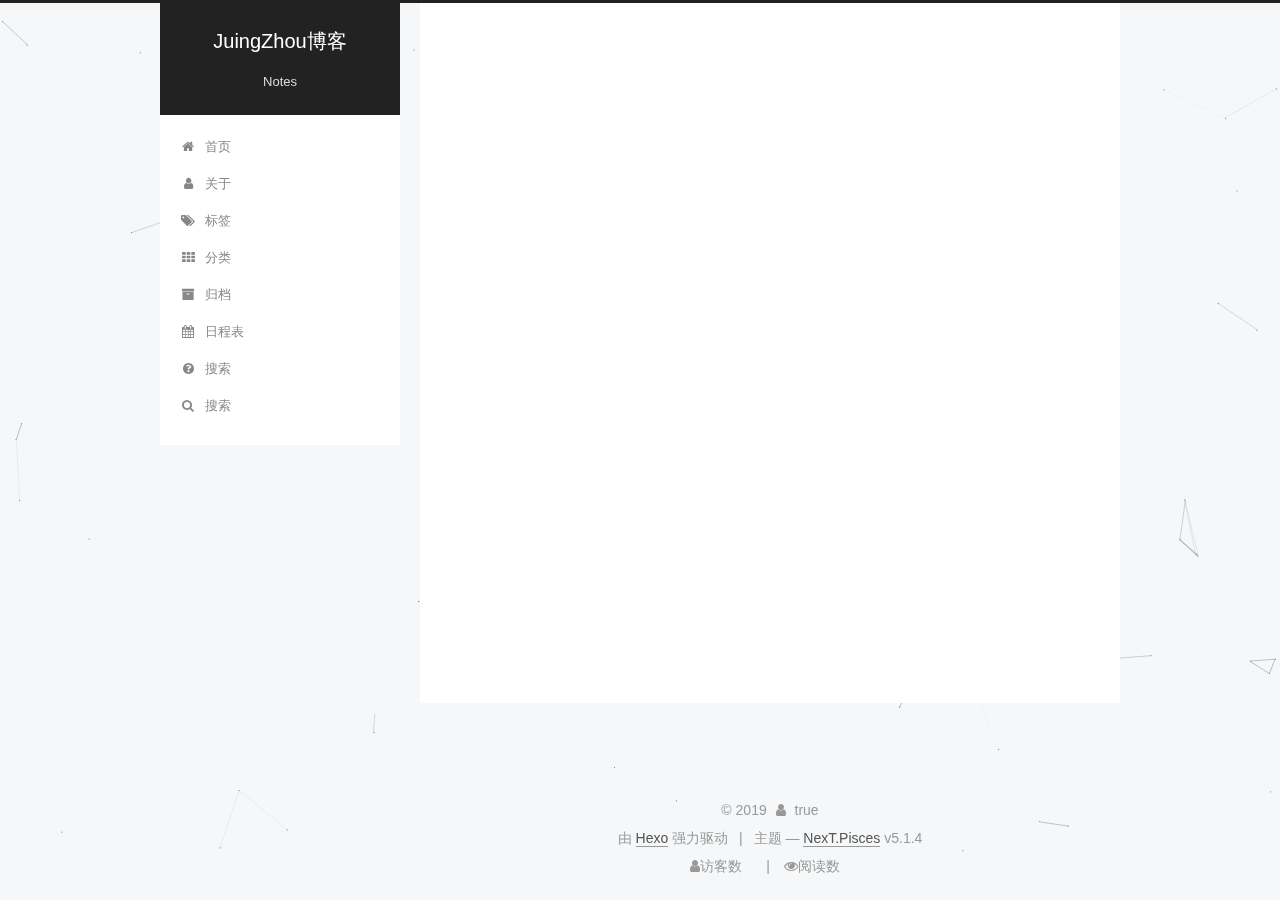
<file: index.html>
<!DOCTYPE html>



  


<html class="theme-next pisces use-motion" lang="zh-Hans">
<head><meta name="generator" content="Hexo 3.8.0">
  <meta charset="UTF-8">
<meta http-equiv="X-UA-Compatible" content="IE=edge">
<meta name="viewport" content="width=device-width, initial-scale=1, maximum-scale=1">
<meta name="theme-color" content="#222">









<meta http-equiv="Cache-Control" content="no-transform">
<meta http-equiv="Cache-Control" content="no-siteapp">
















  
  
  <link href="/lib/fancybox/source/jquery.fancybox.css?v=2.1.5" rel="stylesheet" type="text/css">







<link href="/lib/font-awesome/css/font-awesome.min.css?v=4.6.2" rel="stylesheet" type="text/css">

<link href="/css/main.css?v=5.1.4" rel="stylesheet" type="text/css">


  <link rel="apple-touch-icon" sizes="180x180" href="/images/apple-touch-icon-next.png?v=5.1.4">


  <link rel="icon" type="image/png" sizes="32x32" href="/images/favicon-32x32-next.png?v=5.1.4">


  <link rel="icon" type="image/png" sizes="16x16" href="/images/favicon-16x16-next.png?v=5.1.4">


  <link rel="mask-icon" href="/images/logo.svg?v=5.1.4" color="#222">





  <meta name="keywords" content="Python, Deep learning, Machine learning">





  <link rel="alternate" href="/atom.xml" title="JuingZhou博客" type="application/atom+xml">






<meta name="description" content="渺渺星辰远，漫漫去路长">
<meta property="og:type" content="website">
<meta property="og:title" content="JuingZhou博客">
<meta property="og:url" content="http://www.zhou2j.top/index.html">
<meta property="og:site_name" content="JuingZhou博客">
<meta property="og:description" content="渺渺星辰远，漫漫去路长">
<meta property="og:locale" content="zh-Hans">
<meta name="twitter:card" content="summary">
<meta name="twitter:title" content="JuingZhou博客">
<meta name="twitter:description" content="渺渺星辰远，漫漫去路长">



<script type="text/javascript" id="hexo.configurations">
  var NexT = window.NexT || {};
  var CONFIG = {
    root: '/',
    scheme: 'Pisces',
    version: '5.1.4',
    sidebar: {"position":"left","display":"always","offset":12,"b2t":false,"scrollpercent":false,"onmobile":false},
    fancybox: true,
    tabs: true,
    motion: {"enable":true,"async":false,"transition":{"post_block":"fadeIn","post_header":"slideDownIn","post_body":"slideDownIn","coll_header":"slideLeftIn","sidebar":"slideUpIn"}},
    duoshuo: {
      userId: '0',
      author: '博主'
    },
    algolia: {
      applicationID: '',
      apiKey: '',
      indexName: '',
      hits: {"per_page":10},
      labels: {"input_placeholder":"Search for Posts","hits_empty":"We didn't find any results for the search: ${query}","hits_stats":"${hits} results found in ${time} ms"}
    }
  };
</script>



  <link rel="canonical" href="http://www.zhou2j.top/">





  <title>JuingZhou博客</title>
  








</head>

<body itemscope itemtype="http://schema.org/WebPage" lang="zh-Hans">

  
  
    
  

  <div class="container sidebar-position-left 
  page-home">
    <div class="headband"></div>

    <header id="header" class="header" itemscope itemtype="http://schema.org/WPHeader">
      <div class="header-inner"><div class="site-brand-wrapper">
  <div class="site-meta ">
    

    <div class="custom-logo-site-title">
      <a href="/" class="brand" rel="start">
        <span class="logo-line-before"><i></i></span>
        <span class="site-title">JuingZhou博客</span>
        <span class="logo-line-after"><i></i></span>
      </a>
    </div>
      
        <p class="site-subtitle">Notes</p>
      
  </div>

  <div class="site-nav-toggle">
    <button>
      <span class="btn-bar"></span>
      <span class="btn-bar"></span>
      <span class="btn-bar"></span>
    </button>
  </div>
</div>

<nav class="site-nav">
  

  
    <ul id="menu" class="menu">
      
        
        <li class="menu-item menu-item-home">
          <a href="/" rel="section">
            
              <i class="menu-item-icon fa fa-fw fa-home"></i> <br>
            
            首页
          </a>
        </li>
      
        
        <li class="menu-item menu-item-about">
          <a href="/about/" rel="section">
            
              <i class="menu-item-icon fa fa-fw fa-user"></i> <br>
            
            关于
          </a>
        </li>
      
        
        <li class="menu-item menu-item-tags">
          <a href="/tags/" rel="section">
            
              <i class="menu-item-icon fa fa-fw fa-tags"></i> <br>
            
            标签
          </a>
        </li>
      
        
        <li class="menu-item menu-item-categories">
          <a href="/categories/" rel="section">
            
              <i class="menu-item-icon fa fa-fw fa-th"></i> <br>
            
            分类
          </a>
        </li>
      
        
        <li class="menu-item menu-item-archives">
          <a href="/archives/" rel="section">
            
              <i class="menu-item-icon fa fa-fw fa-archive"></i> <br>
            
            归档
          </a>
        </li>
      
        
        <li class="menu-item menu-item-schedule">
          <a href="/schedule/" rel="section">
            
              <i class="menu-item-icon fa fa-fw fa-calendar"></i> <br>
            
            日程表
          </a>
        </li>
      
        
        <li class="menu-item menu-item-search">
          <a href="/search" rel="section">
            
              <i class="menu-item-icon fa fa-fw fa-question-circle"></i> <br>
            
            搜索
          </a>
        </li>
      

      
        <li class="menu-item menu-item-search">
          
            <a href="javascript:;" class="popup-trigger">
          
            
              <i class="menu-item-icon fa fa-search fa-fw"></i> <br>
            
            搜索
          </a>
        </li>
      
    </ul>
  

  
    <div class="site-search">
      
  <div class="popup search-popup local-search-popup">
  <div class="local-search-header clearfix">
    <span class="search-icon">
      <i class="fa fa-search"></i>
    </span>
    <span class="popup-btn-close">
      <i class="fa fa-times-circle"></i>
    </span>
    <div class="local-search-input-wrapper">
      <input autocomplete="off" placeholder="搜索..." spellcheck="false" type="text" id="local-search-input">
    </div>
  </div>
  <div id="local-search-result"></div>
</div>



    </div>
  
</nav>



 </div>
    </header>

    <main id="main" class="main">
      <div class="main-inner">
        <div class="content-wrap">
          <div id="content" class="content">
            
  <section id="posts" class="posts-expand">
    
      

  

  
  
  

  <article class="post post-type-normal" itemscope itemtype="http://schema.org/Article">
  
  
  
  <div class="post-block">
    <link itemprop="mainEntityOfPage" href="http://www.zhou2j.top/2019/03/17/hello-world/">

    <span hidden itemprop="author" itemscope itemtype="http://schema.org/Person">
      <meta itemprop="name" content="JuingZhou">
      <meta itemprop="description" content>
      <meta itemprop="image" content="/images/avatar.gif">
    </span>

    <span hidden itemprop="publisher" itemscope itemtype="http://schema.org/Organization">
      <meta itemprop="name" content="JuingZhou博客">
    </span>

    
      <header class="post-header">

        
        
          <h1 class="post-title" itemprop="name headline">
                
                <a class="post-title-link" href="/2019/03/17/hello-world/" itemprop="url">你好, JuingZhou</a></h1>
        

        <div class="post-meta">
          <span class="post-time">
            
              <span class="post-meta-item-icon">
                <i class="fa fa-calendar-o"></i>
              </span>
              
                <span class="post-meta-item-text">发表于</span>
              
              <time title="创建于" itemprop="dateCreated datePublished" datetime="2019-03-17T19:26:31+08:00">
                2019-03-17
              </time>
            

            

            
          </span>

          

          
            
          

          
          

          

          

          

        </div>
      </header>
    

    
    
    
    <div class="post-body" itemprop="articleBody">

      
      

      
        
          
            <p>Welcome to JuingZhou博客</p>

          
        
      
    </div>
    
    
    

    

    

    

    <footer class="post-footer">
      

      

      

      
      
        <div class="post-eof"></div>
      
    </footer>
  </div>
  
  
  
  </article>


    
  </section>

  


          </div>
          


          

        </div>
        
          
  
  <div class="sidebar-toggle">
    <div class="sidebar-toggle-line-wrap">
      <span class="sidebar-toggle-line sidebar-toggle-line-first"></span>
      <span class="sidebar-toggle-line sidebar-toggle-line-middle"></span>
      <span class="sidebar-toggle-line sidebar-toggle-line-last"></span>
    </div>
  </div>

  <aside id="sidebar" class="sidebar">
    
    <div class="sidebar-inner">

      

      

      <section class="site-overview-wrap sidebar-panel sidebar-panel-active">
        <div class="site-overview">
          <div class="site-author motion-element" itemprop="author" itemscope itemtype="http://schema.org/Person">
            
              <p class="site-author-name" itemprop="name">JuingZhou</p>
              <p class="site-description motion-element" itemprop="description">渺渺星辰远，漫漫去路长</p>
          </div>

          <nav class="site-state motion-element">

            
              <div class="site-state-item site-state-posts">
              
                <a href="/archives/">
              
                  <span class="site-state-item-count">1</span>
                  <span class="site-state-item-name">日志</span>
                </a>
              </div>
            

            

            

          </nav>

          
            <div class="feed-link motion-element">
              <a href="/atom.xml" rel="alternate">
                <i class="fa fa-rss"></i>
                RSS
              </a>
            </div>
          

          
            <div class="links-of-author motion-element">
                
                  <span class="links-of-author-item">
                    <a href="https://github.com/juingzhou" target="_blank" title="GitHub">
                      
                        <i class="fa fa-fw fa-github"></i></a>
                  </span>
                
                  <span class="links-of-author-item">
                    <a href="mailto:juingzhou@gmail.com" target="_blank" title="E-Mail">
                      
                        <i class="fa fa-fw fa-envelope"></i></a>
                  </span>
                
            </div>
          

          
          

          
          

          

        </div>
      </section>

      

      

    </div>
  </aside>


        
      </div>
    </main>

    <footer id="footer" class="footer">
      <div class="footer-inner">
        <div class="copyright">&copy; <span itemprop="copyrightYear">2019</span>
  <span class="with-love">
    <i class="fa fa-user"></i>
  </span>
  <span class="author" itemprop="copyrightHolder">true</span>

  
</div>


  <div class="powered-by">由 <a class="theme-link" target="_blank" href="https://hexo.io">Hexo</a> 强力驱动</div>



  <span class="post-meta-divider">|</span>



  <div class="theme-info">主题 &mdash; <a class="theme-link" target="_blank" href="https://github.com/iissnan/hexo-theme-next">NexT.Pisces</a> v5.1.4</div>




        
<div class="busuanzi-count">
  <script async src="https://dn-lbstatics.qbox.me/busuanzi/2.3/busuanzi.pure.mini.js"></script>

  
    <span class="site-uv">
      <i class="fa fa-user">访客数</i>
      <span class="busuanzi-value" id="busuanzi_value_site_uv"></span>
      
    </span>
  

  
    <span class="site-pv">
      <i class="fa fa-eye">阅读数</i>
      <span class="busuanzi-value" id="busuanzi_value_site_pv"></span>
      
    </span>
  
</div>








        
      </div>
    </footer>

    
      <div class="back-to-top">
        <i class="fa fa-arrow-up"></i>
        
      </div>
    

    

  </div>

  

<script type="text/javascript">
  if (Object.prototype.toString.call(window.Promise) !== '[object Function]') {
    window.Promise = null;
  }
</script>









  


  











  
  
    <script type="text/javascript" src="/lib/jquery/index.js?v=2.1.3"></script>
  

  
  
    <script type="text/javascript" src="/lib/fastclick/lib/fastclick.min.js?v=1.0.6"></script>
  

  
  
    <script type="text/javascript" src="/lib/jquery_lazyload/jquery.lazyload.js?v=1.9.7"></script>
  

  
  
    <script type="text/javascript" src="/lib/velocity/velocity.min.js?v=1.2.1"></script>
  

  
  
    <script type="text/javascript" src="/lib/velocity/velocity.ui.min.js?v=1.2.1"></script>
  

  
  
    <script type="text/javascript" src="/lib/fancybox/source/jquery.fancybox.pack.js?v=2.1.5"></script>
  

  
  
    <script type="text/javascript" src="/lib/canvas-nest/canvas-nest.min.js"></script>
  


  


  <script type="text/javascript" src="/js/src/utils.js?v=5.1.4"></script>

  <script type="text/javascript" src="/js/src/motion.js?v=5.1.4"></script>



  
  


  <script type="text/javascript" src="/js/src/affix.js?v=5.1.4"></script>

  <script type="text/javascript" src="/js/src/schemes/pisces.js?v=5.1.4"></script>



  

  


  <script type="text/javascript" src="/js/src/bootstrap.js?v=5.1.4"></script>



  


  




	





  





  












  

  <script type="text/javascript">
    // Popup Window;
    var isfetched = false;
    var isXml = true;
    // Search DB path;
    var search_path = "search.xml";
    if (search_path.length === 0) {
      search_path = "search.xml";
    } else if (/json$/i.test(search_path)) {
      isXml = false;
    }
    var path = "/" + search_path;
    // monitor main search box;

    var onPopupClose = function (e) {
      $('.popup').hide();
      $('#local-search-input').val('');
      $('.search-result-list').remove();
      $('#no-result').remove();
      $(".local-search-pop-overlay").remove();
      $('body').css('overflow', '');
    }

    function proceedsearch() {
      $("body")
        .append('<div class="search-popup-overlay local-search-pop-overlay"></div>')
        .css('overflow', 'hidden');
      $('.search-popup-overlay').click(onPopupClose);
      $('.popup').toggle();
      var $localSearchInput = $('#local-search-input');
      $localSearchInput.attr("autocapitalize", "none");
      $localSearchInput.attr("autocorrect", "off");
      $localSearchInput.focus();
    }

    // search function;
    var searchFunc = function(path, search_id, content_id) {
      'use strict';

      // start loading animation
      $("body")
        .append('<div class="search-popup-overlay local-search-pop-overlay">' +
          '<div id="search-loading-icon">' +
          '<i class="fa fa-spinner fa-pulse fa-5x fa-fw"></i>' +
          '</div>' +
          '</div>')
        .css('overflow', 'hidden');
      $("#search-loading-icon").css('margin', '20% auto 0 auto').css('text-align', 'center');

      $.ajax({
        url: path,
        dataType: isXml ? "xml" : "json",
        async: true,
        success: function(res) {
          // get the contents from search data
          isfetched = true;
          $('.popup').detach().appendTo('.header-inner');
          var datas = isXml ? $("entry", res).map(function() {
            return {
              title: $("title", this).text(),
              content: $("content",this).text(),
              url: $("url" , this).text()
            };
          }).get() : res;
          var input = document.getElementById(search_id);
          var resultContent = document.getElementById(content_id);
          var inputEventFunction = function() {
            var searchText = input.value.trim().toLowerCase();
            var keywords = searchText.split(/[\s\-]+/);
            if (keywords.length > 1) {
              keywords.push(searchText);
            }
            var resultItems = [];
            if (searchText.length > 0) {
              // perform local searching
              datas.forEach(function(data) {
                var isMatch = false;
                var hitCount = 0;
                var searchTextCount = 0;
                var title = data.title.trim();
                var titleInLowerCase = title.toLowerCase();
                var content = data.content.trim().replace(/<[^>]+>/g,"");
                var contentInLowerCase = content.toLowerCase();
                var articleUrl = decodeURIComponent(data.url);
                var indexOfTitle = [];
                var indexOfContent = [];
                // only match articles with not empty titles
                if(title != '') {
                  keywords.forEach(function(keyword) {
                    function getIndexByWord(word, text, caseSensitive) {
                      var wordLen = word.length;
                      if (wordLen === 0) {
                        return [];
                      }
                      var startPosition = 0, position = [], index = [];
                      if (!caseSensitive) {
                        text = text.toLowerCase();
                        word = word.toLowerCase();
                      }
                      while ((position = text.indexOf(word, startPosition)) > -1) {
                        index.push({position: position, word: word});
                        startPosition = position + wordLen;
                      }
                      return index;
                    }

                    indexOfTitle = indexOfTitle.concat(getIndexByWord(keyword, titleInLowerCase, false));
                    indexOfContent = indexOfContent.concat(getIndexByWord(keyword, contentInLowerCase, false));
                  });
                  if (indexOfTitle.length > 0 || indexOfContent.length > 0) {
                    isMatch = true;
                    hitCount = indexOfTitle.length + indexOfContent.length;
                  }
                }

                // show search results

                if (isMatch) {
                  // sort index by position of keyword

                  [indexOfTitle, indexOfContent].forEach(function (index) {
                    index.sort(function (itemLeft, itemRight) {
                      if (itemRight.position !== itemLeft.position) {
                        return itemRight.position - itemLeft.position;
                      } else {
                        return itemLeft.word.length - itemRight.word.length;
                      }
                    });
                  });

                  // merge hits into slices

                  function mergeIntoSlice(text, start, end, index) {
                    var item = index[index.length - 1];
                    var position = item.position;
                    var word = item.word;
                    var hits = [];
                    var searchTextCountInSlice = 0;
                    while (position + word.length <= end && index.length != 0) {
                      if (word === searchText) {
                        searchTextCountInSlice++;
                      }
                      hits.push({position: position, length: word.length});
                      var wordEnd = position + word.length;

                      // move to next position of hit

                      index.pop();
                      while (index.length != 0) {
                        item = index[index.length - 1];
                        position = item.position;
                        word = item.word;
                        if (wordEnd > position) {
                          index.pop();
                        } else {
                          break;
                        }
                      }
                    }
                    searchTextCount += searchTextCountInSlice;
                    return {
                      hits: hits,
                      start: start,
                      end: end,
                      searchTextCount: searchTextCountInSlice
                    };
                  }

                  var slicesOfTitle = [];
                  if (indexOfTitle.length != 0) {
                    slicesOfTitle.push(mergeIntoSlice(title, 0, title.length, indexOfTitle));
                  }

                  var slicesOfContent = [];
                  while (indexOfContent.length != 0) {
                    var item = indexOfContent[indexOfContent.length - 1];
                    var position = item.position;
                    var word = item.word;
                    // cut out 100 characters
                    var start = position - 20;
                    var end = position + 80;
                    if(start < 0){
                      start = 0;
                    }
                    if (end < position + word.length) {
                      end = position + word.length;
                    }
                    if(end > content.length){
                      end = content.length;
                    }
                    slicesOfContent.push(mergeIntoSlice(content, start, end, indexOfContent));
                  }

                  // sort slices in content by search text's count and hits' count

                  slicesOfContent.sort(function (sliceLeft, sliceRight) {
                    if (sliceLeft.searchTextCount !== sliceRight.searchTextCount) {
                      return sliceRight.searchTextCount - sliceLeft.searchTextCount;
                    } else if (sliceLeft.hits.length !== sliceRight.hits.length) {
                      return sliceRight.hits.length - sliceLeft.hits.length;
                    } else {
                      return sliceLeft.start - sliceRight.start;
                    }
                  });

                  // select top N slices in content

                  var upperBound = parseInt('1');
                  if (upperBound >= 0) {
                    slicesOfContent = slicesOfContent.slice(0, upperBound);
                  }

                  // highlight title and content

                  function highlightKeyword(text, slice) {
                    var result = '';
                    var prevEnd = slice.start;
                    slice.hits.forEach(function (hit) {
                      result += text.substring(prevEnd, hit.position);
                      var end = hit.position + hit.length;
                      result += '<b class="search-keyword">' + text.substring(hit.position, end) + '</b>';
                      prevEnd = end;
                    });
                    result += text.substring(prevEnd, slice.end);
                    return result;
                  }

                  var resultItem = '';

                  if (slicesOfTitle.length != 0) {
                    resultItem += "<li><a href='" + articleUrl + "' class='search-result-title'>" + highlightKeyword(title, slicesOfTitle[0]) + "</a>";
                  } else {
                    resultItem += "<li><a href='" + articleUrl + "' class='search-result-title'>" + title + "</a>";
                  }

                  slicesOfContent.forEach(function (slice) {
                    resultItem += "<a href='" + articleUrl + "'>" +
                      "<p class=\"search-result\">" + highlightKeyword(content, slice) +
                      "...</p>" + "</a>";
                  });

                  resultItem += "</li>";
                  resultItems.push({
                    item: resultItem,
                    searchTextCount: searchTextCount,
                    hitCount: hitCount,
                    id: resultItems.length
                  });
                }
              })
            };
            if (keywords.length === 1 && keywords[0] === "") {
              resultContent.innerHTML = '<div id="no-result"><i class="fa fa-search fa-5x" /></div>'
            } else if (resultItems.length === 0) {
              resultContent.innerHTML = '<div id="no-result"><i class="fa fa-frown-o fa-5x" /></div>'
            } else {
              resultItems.sort(function (resultLeft, resultRight) {
                if (resultLeft.searchTextCount !== resultRight.searchTextCount) {
                  return resultRight.searchTextCount - resultLeft.searchTextCount;
                } else if (resultLeft.hitCount !== resultRight.hitCount) {
                  return resultRight.hitCount - resultLeft.hitCount;
                } else {
                  return resultRight.id - resultLeft.id;
                }
              });
              var searchResultList = '<ul class=\"search-result-list\">';
              resultItems.forEach(function (result) {
                searchResultList += result.item;
              })
              searchResultList += "</ul>";
              resultContent.innerHTML = searchResultList;
            }
          }

          if ('auto' === 'auto') {
            input.addEventListener('input', inputEventFunction);
          } else {
            $('.search-icon').click(inputEventFunction);
            input.addEventListener('keypress', function (event) {
              if (event.keyCode === 13) {
                inputEventFunction();
              }
            });
          }

          // remove loading animation
          $(".local-search-pop-overlay").remove();
          $('body').css('overflow', '');

          proceedsearch();
        }
      });
    }

    // handle and trigger popup window;
    $('.popup-trigger').click(function(e) {
      e.stopPropagation();
      if (isfetched === false) {
        searchFunc(path, 'local-search-input', 'local-search-result');
      } else {
        proceedsearch();
      };
    });

    $('.popup-btn-close').click(onPopupClose);
    $('.popup').click(function(e){
      e.stopPropagation();
    });
    $(document).on('keyup', function (event) {
      var shouldDismissSearchPopup = event.which === 27 &&
        $('.search-popup').is(':visible');
      if (shouldDismissSearchPopup) {
        onPopupClose();
      }
    });
  </script>





  

  

  

  
  

  

  

  

</body>
</html>
</file>
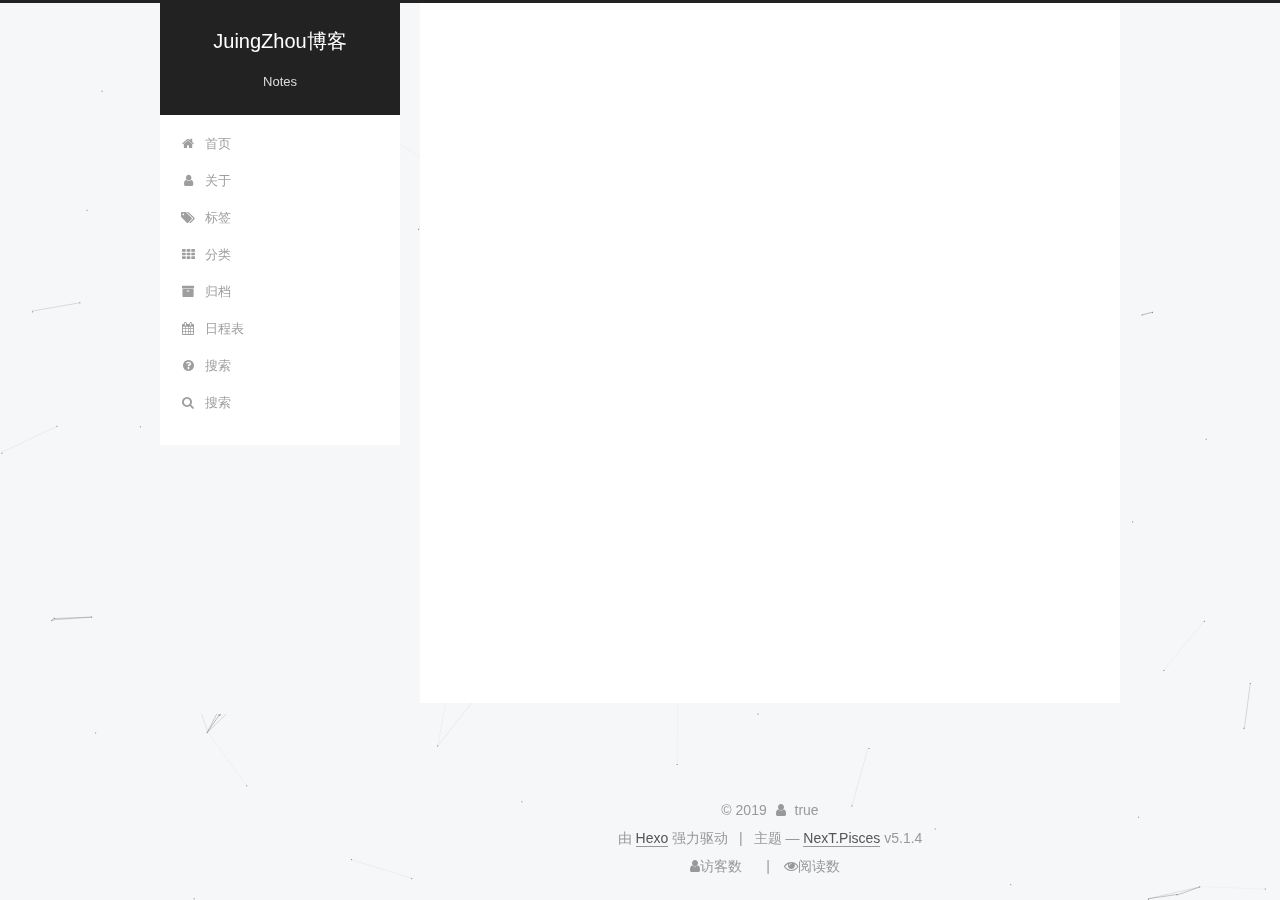
<file: about/index.html>
<!DOCTYPE html>



  


<html class="theme-next pisces use-motion" lang="zh-Hans">
<head><meta name="generator" content="Hexo 3.8.0">
  <meta charset="UTF-8">
<meta http-equiv="X-UA-Compatible" content="IE=edge">
<meta name="viewport" content="width=device-width, initial-scale=1, maximum-scale=1">
<meta name="theme-color" content="#222">









<meta http-equiv="Cache-Control" content="no-transform">
<meta http-equiv="Cache-Control" content="no-siteapp">
















  
  
  <link href="/lib/fancybox/source/jquery.fancybox.css?v=2.1.5" rel="stylesheet" type="text/css">







<link href="/lib/font-awesome/css/font-awesome.min.css?v=4.6.2" rel="stylesheet" type="text/css">

<link href="/css/main.css?v=5.1.4" rel="stylesheet" type="text/css">


  <link rel="apple-touch-icon" sizes="180x180" href="/images/apple-touch-icon-next.png?v=5.1.4">


  <link rel="icon" type="image/png" sizes="32x32" href="/images/favicon-32x32-next.png?v=5.1.4">


  <link rel="icon" type="image/png" sizes="16x16" href="/images/favicon-16x16-next.png?v=5.1.4">


  <link rel="mask-icon" href="/images/logo.svg?v=5.1.4" color="#222">





  <meta name="keywords" content="Python, Deep learning, Machine learning">





  <link rel="alternate" href="/atom.xml" title="JuingZhou博客" type="application/atom+xml">






<meta name="description" content="渺渺星辰远，漫漫去路长">
<meta property="og:type" content="website">
<meta property="og:title" content="about">
<meta property="og:url" content="http://www.zhou2j.top/about/index.html">
<meta property="og:site_name" content="JuingZhou博客">
<meta property="og:description" content="渺渺星辰远，漫漫去路长">
<meta property="og:locale" content="zh-Hans">
<meta property="og:updated_time" content="2019-03-17T13:29:29.836Z">
<meta name="twitter:card" content="summary">
<meta name="twitter:title" content="about">
<meta name="twitter:description" content="渺渺星辰远，漫漫去路长">



<script type="text/javascript" id="hexo.configurations">
  var NexT = window.NexT || {};
  var CONFIG = {
    root: '/',
    scheme: 'Pisces',
    version: '5.1.4',
    sidebar: {"position":"left","display":"always","offset":12,"b2t":false,"scrollpercent":false,"onmobile":false},
    fancybox: true,
    tabs: true,
    motion: {"enable":true,"async":false,"transition":{"post_block":"fadeIn","post_header":"slideDownIn","post_body":"slideDownIn","coll_header":"slideLeftIn","sidebar":"slideUpIn"}},
    duoshuo: {
      userId: '0',
      author: '博主'
    },
    algolia: {
      applicationID: '',
      apiKey: '',
      indexName: '',
      hits: {"per_page":10},
      labels: {"input_placeholder":"Search for Posts","hits_empty":"We didn't find any results for the search: ${query}","hits_stats":"${hits} results found in ${time} ms"}
    }
  };
</script>



  <link rel="canonical" href="http://www.zhou2j.top/about/">





  <title>about | JuingZhou博客</title>
  








</head>

<body itemscope itemtype="http://schema.org/WebPage" lang="zh-Hans">

  
  
    
  

  <div class="container sidebar-position-left page-post-detail">
    <div class="headband"></div>

    <header id="header" class="header" itemscope itemtype="http://schema.org/WPHeader">
      <div class="header-inner"><div class="site-brand-wrapper">
  <div class="site-meta ">
    

    <div class="custom-logo-site-title">
      <a href="/" class="brand" rel="start">
        <span class="logo-line-before"><i></i></span>
        <span class="site-title">JuingZhou博客</span>
        <span class="logo-line-after"><i></i></span>
      </a>
    </div>
      
        <p class="site-subtitle">Notes</p>
      
  </div>

  <div class="site-nav-toggle">
    <button>
      <span class="btn-bar"></span>
      <span class="btn-bar"></span>
      <span class="btn-bar"></span>
    </button>
  </div>
</div>

<nav class="site-nav">
  

  
    <ul id="menu" class="menu">
      
        
        <li class="menu-item menu-item-home">
          <a href="/" rel="section">
            
              <i class="menu-item-icon fa fa-fw fa-home"></i> <br>
            
            首页
          </a>
        </li>
      
        
        <li class="menu-item menu-item-about">
          <a href="/about/" rel="section">
            
              <i class="menu-item-icon fa fa-fw fa-user"></i> <br>
            
            关于
          </a>
        </li>
      
        
        <li class="menu-item menu-item-tags">
          <a href="/tags/" rel="section">
            
              <i class="menu-item-icon fa fa-fw fa-tags"></i> <br>
            
            标签
          </a>
        </li>
      
        
        <li class="menu-item menu-item-categories">
          <a href="/categories/" rel="section">
            
              <i class="menu-item-icon fa fa-fw fa-th"></i> <br>
            
            分类
          </a>
        </li>
      
        
        <li class="menu-item menu-item-archives">
          <a href="/archives/" rel="section">
            
              <i class="menu-item-icon fa fa-fw fa-archive"></i> <br>
            
            归档
          </a>
        </li>
      
        
        <li class="menu-item menu-item-schedule">
          <a href="/schedule/" rel="section">
            
              <i class="menu-item-icon fa fa-fw fa-calendar"></i> <br>
            
            日程表
          </a>
        </li>
      
        
        <li class="menu-item menu-item-search">
          <a href="/search" rel="section">
            
              <i class="menu-item-icon fa fa-fw fa-question-circle"></i> <br>
            
            搜索
          </a>
        </li>
      

      
        <li class="menu-item menu-item-search">
          
            <a href="javascript:;" class="popup-trigger">
          
            
              <i class="menu-item-icon fa fa-search fa-fw"></i> <br>
            
            搜索
          </a>
        </li>
      
    </ul>
  

  
    <div class="site-search">
      
  <div class="popup search-popup local-search-popup">
  <div class="local-search-header clearfix">
    <span class="search-icon">
      <i class="fa fa-search"></i>
    </span>
    <span class="popup-btn-close">
      <i class="fa fa-times-circle"></i>
    </span>
    <div class="local-search-input-wrapper">
      <input autocomplete="off" placeholder="搜索..." spellcheck="false" type="text" id="local-search-input">
    </div>
  </div>
  <div id="local-search-result"></div>
</div>



    </div>
  
</nav>



 </div>
    </header>

    <main id="main" class="main">
      <div class="main-inner">
        <div class="content-wrap">
          <div id="content" class="content">
            

  <div id="posts" class="posts-expand">
    
    
    
    <div class="post-block page">
      <header class="post-header">

	<h1 class="post-title" itemprop="name headline">about</h1>



</header>

      
      
      
      <div class="post-body">
        
        
          
        
      </div>
      
      
      
    </div>
    
    
    
  </div>


          </div>
          


          

  



        </div>
        
          
  
  <div class="sidebar-toggle">
    <div class="sidebar-toggle-line-wrap">
      <span class="sidebar-toggle-line sidebar-toggle-line-first"></span>
      <span class="sidebar-toggle-line sidebar-toggle-line-middle"></span>
      <span class="sidebar-toggle-line sidebar-toggle-line-last"></span>
    </div>
  </div>

  <aside id="sidebar" class="sidebar">
    
    <div class="sidebar-inner">

      

      

      <section class="site-overview-wrap sidebar-panel sidebar-panel-active">
        <div class="site-overview">
          <div class="site-author motion-element" itemprop="author" itemscope itemtype="http://schema.org/Person">
            
              <p class="site-author-name" itemprop="name">JuingZhou</p>
              <p class="site-description motion-element" itemprop="description">渺渺星辰远，漫漫去路长</p>
          </div>

          <nav class="site-state motion-element">

            
              <div class="site-state-item site-state-posts">
              
                <a href="/archives/">
              
                  <span class="site-state-item-count">1</span>
                  <span class="site-state-item-name">日志</span>
                </a>
              </div>
            

            

            

          </nav>

          
            <div class="feed-link motion-element">
              <a href="/atom.xml" rel="alternate">
                <i class="fa fa-rss"></i>
                RSS
              </a>
            </div>
          

          
            <div class="links-of-author motion-element">
                
                  <span class="links-of-author-item">
                    <a href="https://github.com/juingzhou" target="_blank" title="GitHub">
                      
                        <i class="fa fa-fw fa-github"></i></a>
                  </span>
                
                  <span class="links-of-author-item">
                    <a href="mailto:juingzhou@gmail.com" target="_blank" title="E-Mail">
                      
                        <i class="fa fa-fw fa-envelope"></i></a>
                  </span>
                
            </div>
          

          
          

          
          

          

        </div>
      </section>

      

      

    </div>
  </aside>


        
      </div>
    </main>

    <footer id="footer" class="footer">
      <div class="footer-inner">
        <div class="copyright">&copy; <span itemprop="copyrightYear">2019</span>
  <span class="with-love">
    <i class="fa fa-user"></i>
  </span>
  <span class="author" itemprop="copyrightHolder">true</span>

  
</div>


  <div class="powered-by">由 <a class="theme-link" target="_blank" href="https://hexo.io">Hexo</a> 强力驱动</div>



  <span class="post-meta-divider">|</span>



  <div class="theme-info">主题 &mdash; <a class="theme-link" target="_blank" href="https://github.com/iissnan/hexo-theme-next">NexT.Pisces</a> v5.1.4</div>




        
<div class="busuanzi-count">
  <script async src="https://dn-lbstatics.qbox.me/busuanzi/2.3/busuanzi.pure.mini.js"></script>

  
    <span class="site-uv">
      <i class="fa fa-user">访客数</i>
      <span class="busuanzi-value" id="busuanzi_value_site_uv"></span>
      
    </span>
  

  
    <span class="site-pv">
      <i class="fa fa-eye">阅读数</i>
      <span class="busuanzi-value" id="busuanzi_value_site_pv"></span>
      
    </span>
  
</div>








        
      </div>
    </footer>

    
      <div class="back-to-top">
        <i class="fa fa-arrow-up"></i>
        
      </div>
    

    

  </div>

  

<script type="text/javascript">
  if (Object.prototype.toString.call(window.Promise) !== '[object Function]') {
    window.Promise = null;
  }
</script>









  


  











  
  
    <script type="text/javascript" src="/lib/jquery/index.js?v=2.1.3"></script>
  

  
  
    <script type="text/javascript" src="/lib/fastclick/lib/fastclick.min.js?v=1.0.6"></script>
  

  
  
    <script type="text/javascript" src="/lib/jquery_lazyload/jquery.lazyload.js?v=1.9.7"></script>
  

  
  
    <script type="text/javascript" src="/lib/velocity/velocity.min.js?v=1.2.1"></script>
  

  
  
    <script type="text/javascript" src="/lib/velocity/velocity.ui.min.js?v=1.2.1"></script>
  

  
  
    <script type="text/javascript" src="/lib/fancybox/source/jquery.fancybox.pack.js?v=2.1.5"></script>
  

  
  
    <script type="text/javascript" src="/lib/canvas-nest/canvas-nest.min.js"></script>
  


  


  <script type="text/javascript" src="/js/src/utils.js?v=5.1.4"></script>

  <script type="text/javascript" src="/js/src/motion.js?v=5.1.4"></script>



  
  


  <script type="text/javascript" src="/js/src/affix.js?v=5.1.4"></script>

  <script type="text/javascript" src="/js/src/schemes/pisces.js?v=5.1.4"></script>



  
  <script type="text/javascript" src="/js/src/scrollspy.js?v=5.1.4"></script>
<script type="text/javascript" src="/js/src/post-details.js?v=5.1.4"></script>



  


  <script type="text/javascript" src="/js/src/bootstrap.js?v=5.1.4"></script>



  


  




	





  





  












  

  <script type="text/javascript">
    // Popup Window;
    var isfetched = false;
    var isXml = true;
    // Search DB path;
    var search_path = "search.xml";
    if (search_path.length === 0) {
      search_path = "search.xml";
    } else if (/json$/i.test(search_path)) {
      isXml = false;
    }
    var path = "/" + search_path;
    // monitor main search box;

    var onPopupClose = function (e) {
      $('.popup').hide();
      $('#local-search-input').val('');
      $('.search-result-list').remove();
      $('#no-result').remove();
      $(".local-search-pop-overlay").remove();
      $('body').css('overflow', '');
    }

    function proceedsearch() {
      $("body")
        .append('<div class="search-popup-overlay local-search-pop-overlay"></div>')
        .css('overflow', 'hidden');
      $('.search-popup-overlay').click(onPopupClose);
      $('.popup').toggle();
      var $localSearchInput = $('#local-search-input');
      $localSearchInput.attr("autocapitalize", "none");
      $localSearchInput.attr("autocorrect", "off");
      $localSearchInput.focus();
    }

    // search function;
    var searchFunc = function(path, search_id, content_id) {
      'use strict';

      // start loading animation
      $("body")
        .append('<div class="search-popup-overlay local-search-pop-overlay">' +
          '<div id="search-loading-icon">' +
          '<i class="fa fa-spinner fa-pulse fa-5x fa-fw"></i>' +
          '</div>' +
          '</div>')
        .css('overflow', 'hidden');
      $("#search-loading-icon").css('margin', '20% auto 0 auto').css('text-align', 'center');

      $.ajax({
        url: path,
        dataType: isXml ? "xml" : "json",
        async: true,
        success: function(res) {
          // get the contents from search data
          isfetched = true;
          $('.popup').detach().appendTo('.header-inner');
          var datas = isXml ? $("entry", res).map(function() {
            return {
              title: $("title", this).text(),
              content: $("content",this).text(),
              url: $("url" , this).text()
            };
          }).get() : res;
          var input = document.getElementById(search_id);
          var resultContent = document.getElementById(content_id);
          var inputEventFunction = function() {
            var searchText = input.value.trim().toLowerCase();
            var keywords = searchText.split(/[\s\-]+/);
            if (keywords.length > 1) {
              keywords.push(searchText);
            }
            var resultItems = [];
            if (searchText.length > 0) {
              // perform local searching
              datas.forEach(function(data) {
                var isMatch = false;
                var hitCount = 0;
                var searchTextCount = 0;
                var title = data.title.trim();
                var titleInLowerCase = title.toLowerCase();
                var content = data.content.trim().replace(/<[^>]+>/g,"");
                var contentInLowerCase = content.toLowerCase();
                var articleUrl = decodeURIComponent(data.url);
                var indexOfTitle = [];
                var indexOfContent = [];
                // only match articles with not empty titles
                if(title != '') {
                  keywords.forEach(function(keyword) {
                    function getIndexByWord(word, text, caseSensitive) {
                      var wordLen = word.length;
                      if (wordLen === 0) {
                        return [];
                      }
                      var startPosition = 0, position = [], index = [];
                      if (!caseSensitive) {
                        text = text.toLowerCase();
                        word = word.toLowerCase();
                      }
                      while ((position = text.indexOf(word, startPosition)) > -1) {
                        index.push({position: position, word: word});
                        startPosition = position + wordLen;
                      }
                      return index;
                    }

                    indexOfTitle = indexOfTitle.concat(getIndexByWord(keyword, titleInLowerCase, false));
                    indexOfContent = indexOfContent.concat(getIndexByWord(keyword, contentInLowerCase, false));
                  });
                  if (indexOfTitle.length > 0 || indexOfContent.length > 0) {
                    isMatch = true;
                    hitCount = indexOfTitle.length + indexOfContent.length;
                  }
                }

                // show search results

                if (isMatch) {
                  // sort index by position of keyword

                  [indexOfTitle, indexOfContent].forEach(function (index) {
                    index.sort(function (itemLeft, itemRight) {
                      if (itemRight.position !== itemLeft.position) {
                        return itemRight.position - itemLeft.position;
                      } else {
                        return itemLeft.word.length - itemRight.word.length;
                      }
                    });
                  });

                  // merge hits into slices

                  function mergeIntoSlice(text, start, end, index) {
                    var item = index[index.length - 1];
                    var position = item.position;
                    var word = item.word;
                    var hits = [];
                    var searchTextCountInSlice = 0;
                    while (position + word.length <= end && index.length != 0) {
                      if (word === searchText) {
                        searchTextCountInSlice++;
                      }
                      hits.push({position: position, length: word.length});
                      var wordEnd = position + word.length;

                      // move to next position of hit

                      index.pop();
                      while (index.length != 0) {
                        item = index[index.length - 1];
                        position = item.position;
                        word = item.word;
                        if (wordEnd > position) {
                          index.pop();
                        } else {
                          break;
                        }
                      }
                    }
                    searchTextCount += searchTextCountInSlice;
                    return {
                      hits: hits,
                      start: start,
                      end: end,
                      searchTextCount: searchTextCountInSlice
                    };
                  }

                  var slicesOfTitle = [];
                  if (indexOfTitle.length != 0) {
                    slicesOfTitle.push(mergeIntoSlice(title, 0, title.length, indexOfTitle));
                  }

                  var slicesOfContent = [];
                  while (indexOfContent.length != 0) {
                    var item = indexOfContent[indexOfContent.length - 1];
                    var position = item.position;
                    var word = item.word;
                    // cut out 100 characters
                    var start = position - 20;
                    var end = position + 80;
                    if(start < 0){
                      start = 0;
                    }
                    if (end < position + word.length) {
                      end = position + word.length;
                    }
                    if(end > content.length){
                      end = content.length;
                    }
                    slicesOfContent.push(mergeIntoSlice(content, start, end, indexOfContent));
                  }

                  // sort slices in content by search text's count and hits' count

                  slicesOfContent.sort(function (sliceLeft, sliceRight) {
                    if (sliceLeft.searchTextCount !== sliceRight.searchTextCount) {
                      return sliceRight.searchTextCount - sliceLeft.searchTextCount;
                    } else if (sliceLeft.hits.length !== sliceRight.hits.length) {
                      return sliceRight.hits.length - sliceLeft.hits.length;
                    } else {
                      return sliceLeft.start - sliceRight.start;
                    }
                  });

                  // select top N slices in content

                  var upperBound = parseInt('1');
                  if (upperBound >= 0) {
                    slicesOfContent = slicesOfContent.slice(0, upperBound);
                  }

                  // highlight title and content

                  function highlightKeyword(text, slice) {
                    var result = '';
                    var prevEnd = slice.start;
                    slice.hits.forEach(function (hit) {
                      result += text.substring(prevEnd, hit.position);
                      var end = hit.position + hit.length;
                      result += '<b class="search-keyword">' + text.substring(hit.position, end) + '</b>';
                      prevEnd = end;
                    });
                    result += text.substring(prevEnd, slice.end);
                    return result;
                  }

                  var resultItem = '';

                  if (slicesOfTitle.length != 0) {
                    resultItem += "<li><a href='" + articleUrl + "' class='search-result-title'>" + highlightKeyword(title, slicesOfTitle[0]) + "</a>";
                  } else {
                    resultItem += "<li><a href='" + articleUrl + "' class='search-result-title'>" + title + "</a>";
                  }

                  slicesOfContent.forEach(function (slice) {
                    resultItem += "<a href='" + articleUrl + "'>" +
                      "<p class=\"search-result\">" + highlightKeyword(content, slice) +
                      "...</p>" + "</a>";
                  });

                  resultItem += "</li>";
                  resultItems.push({
                    item: resultItem,
                    searchTextCount: searchTextCount,
                    hitCount: hitCount,
                    id: resultItems.length
                  });
                }
              })
            };
            if (keywords.length === 1 && keywords[0] === "") {
              resultContent.innerHTML = '<div id="no-result"><i class="fa fa-search fa-5x" /></div>'
            } else if (resultItems.length === 0) {
              resultContent.innerHTML = '<div id="no-result"><i class="fa fa-frown-o fa-5x" /></div>'
            } else {
              resultItems.sort(function (resultLeft, resultRight) {
                if (resultLeft.searchTextCount !== resultRight.searchTextCount) {
                  return resultRight.searchTextCount - resultLeft.searchTextCount;
                } else if (resultLeft.hitCount !== resultRight.hitCount) {
                  return resultRight.hitCount - resultLeft.hitCount;
                } else {
                  return resultRight.id - resultLeft.id;
                }
              });
              var searchResultList = '<ul class=\"search-result-list\">';
              resultItems.forEach(function (result) {
                searchResultList += result.item;
              })
              searchResultList += "</ul>";
              resultContent.innerHTML = searchResultList;
            }
          }

          if ('auto' === 'auto') {
            input.addEventListener('input', inputEventFunction);
          } else {
            $('.search-icon').click(inputEventFunction);
            input.addEventListener('keypress', function (event) {
              if (event.keyCode === 13) {
                inputEventFunction();
              }
            });
          }

          // remove loading animation
          $(".local-search-pop-overlay").remove();
          $('body').css('overflow', '');

          proceedsearch();
        }
      });
    }

    // handle and trigger popup window;
    $('.popup-trigger').click(function(e) {
      e.stopPropagation();
      if (isfetched === false) {
        searchFunc(path, 'local-search-input', 'local-search-result');
      } else {
        proceedsearch();
      };
    });

    $('.popup-btn-close').click(onPopupClose);
    $('.popup').click(function(e){
      e.stopPropagation();
    });
    $(document).on('keyup', function (event) {
      var shouldDismissSearchPopup = event.which === 27 &&
        $('.search-popup').is(':visible');
      if (shouldDismissSearchPopup) {
        onPopupClose();
      }
    });
  </script>





  

  

  

  
  

  

  

  

</body>
</html>
</file>
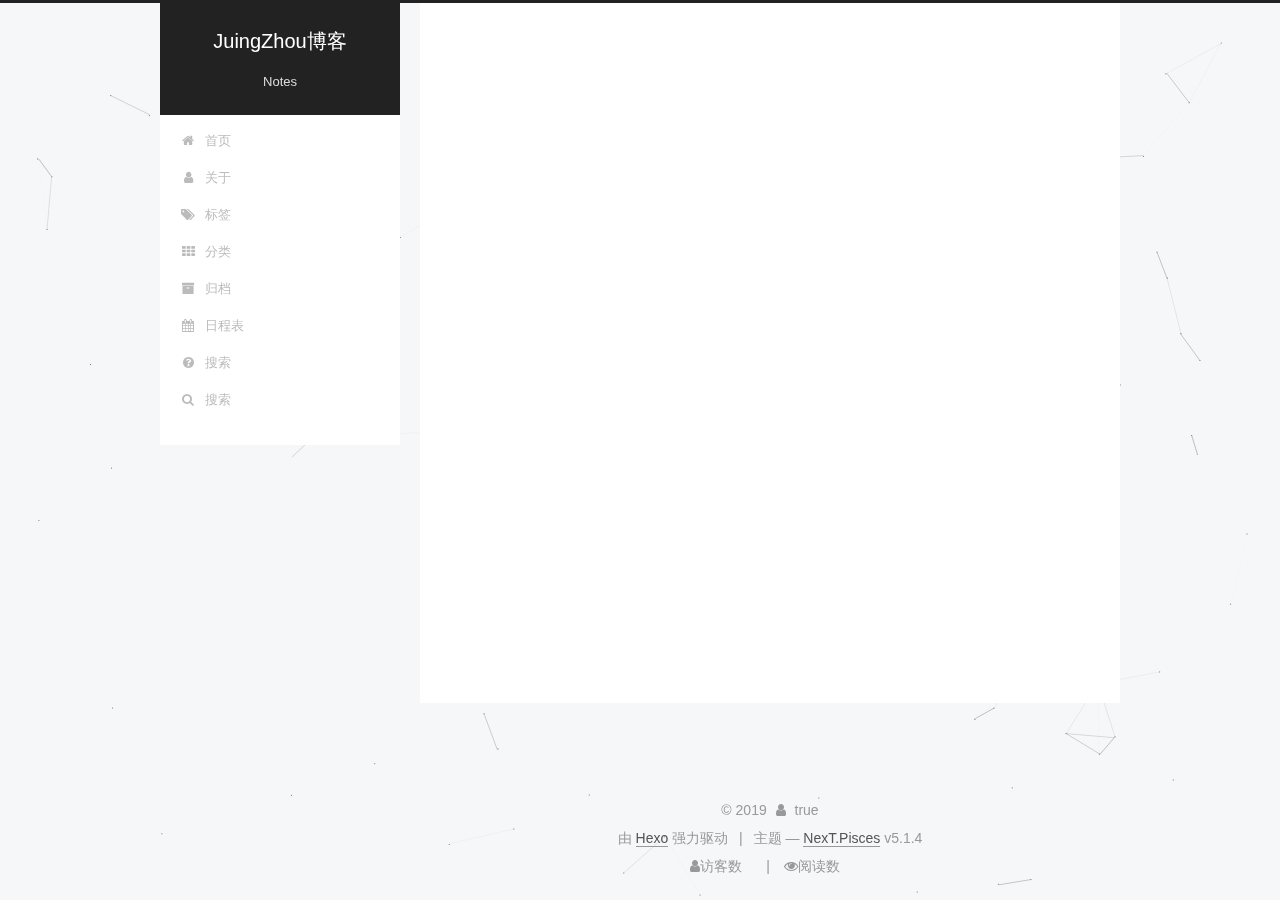
<file: archives/index.html>
<!DOCTYPE html>



  


<html class="theme-next pisces use-motion" lang="zh-Hans">
<head><meta name="generator" content="Hexo 3.8.0">
  <meta charset="UTF-8">
<meta http-equiv="X-UA-Compatible" content="IE=edge">
<meta name="viewport" content="width=device-width, initial-scale=1, maximum-scale=1">
<meta name="theme-color" content="#222">









<meta http-equiv="Cache-Control" content="no-transform">
<meta http-equiv="Cache-Control" content="no-siteapp">
















  
  
  <link href="/lib/fancybox/source/jquery.fancybox.css?v=2.1.5" rel="stylesheet" type="text/css">







<link href="/lib/font-awesome/css/font-awesome.min.css?v=4.6.2" rel="stylesheet" type="text/css">

<link href="/css/main.css?v=5.1.4" rel="stylesheet" type="text/css">


  <link rel="apple-touch-icon" sizes="180x180" href="/images/apple-touch-icon-next.png?v=5.1.4">


  <link rel="icon" type="image/png" sizes="32x32" href="/images/favicon-32x32-next.png?v=5.1.4">


  <link rel="icon" type="image/png" sizes="16x16" href="/images/favicon-16x16-next.png?v=5.1.4">


  <link rel="mask-icon" href="/images/logo.svg?v=5.1.4" color="#222">





  <meta name="keywords" content="Python, Deep learning, Machine learning">





  <link rel="alternate" href="/atom.xml" title="JuingZhou博客" type="application/atom+xml">






<meta name="description" content="渺渺星辰远，漫漫去路长">
<meta property="og:type" content="website">
<meta property="og:title" content="JuingZhou博客">
<meta property="og:url" content="http://www.zhou2j.top/archives/index.html">
<meta property="og:site_name" content="JuingZhou博客">
<meta property="og:description" content="渺渺星辰远，漫漫去路长">
<meta property="og:locale" content="zh-Hans">
<meta name="twitter:card" content="summary">
<meta name="twitter:title" content="JuingZhou博客">
<meta name="twitter:description" content="渺渺星辰远，漫漫去路长">



<script type="text/javascript" id="hexo.configurations">
  var NexT = window.NexT || {};
  var CONFIG = {
    root: '/',
    scheme: 'Pisces',
    version: '5.1.4',
    sidebar: {"position":"left","display":"always","offset":12,"b2t":false,"scrollpercent":false,"onmobile":false},
    fancybox: true,
    tabs: true,
    motion: {"enable":true,"async":false,"transition":{"post_block":"fadeIn","post_header":"slideDownIn","post_body":"slideDownIn","coll_header":"slideLeftIn","sidebar":"slideUpIn"}},
    duoshuo: {
      userId: '0',
      author: '博主'
    },
    algolia: {
      applicationID: '',
      apiKey: '',
      indexName: '',
      hits: {"per_page":10},
      labels: {"input_placeholder":"Search for Posts","hits_empty":"We didn't find any results for the search: ${query}","hits_stats":"${hits} results found in ${time} ms"}
    }
  };
</script>



  <link rel="canonical" href="http://www.zhou2j.top/archives/">





  <title>归档 | JuingZhou博客</title>
  








</head>

<body itemscope itemtype="http://schema.org/WebPage" lang="zh-Hans">

  
  
    
  

  <div class="container sidebar-position-left page-archive">
    <div class="headband"></div>

    <header id="header" class="header" itemscope itemtype="http://schema.org/WPHeader">
      <div class="header-inner"><div class="site-brand-wrapper">
  <div class="site-meta ">
    

    <div class="custom-logo-site-title">
      <a href="/" class="brand" rel="start">
        <span class="logo-line-before"><i></i></span>
        <span class="site-title">JuingZhou博客</span>
        <span class="logo-line-after"><i></i></span>
      </a>
    </div>
      
        <p class="site-subtitle">Notes</p>
      
  </div>

  <div class="site-nav-toggle">
    <button>
      <span class="btn-bar"></span>
      <span class="btn-bar"></span>
      <span class="btn-bar"></span>
    </button>
  </div>
</div>

<nav class="site-nav">
  

  
    <ul id="menu" class="menu">
      
        
        <li class="menu-item menu-item-home">
          <a href="/" rel="section">
            
              <i class="menu-item-icon fa fa-fw fa-home"></i> <br>
            
            首页
          </a>
        </li>
      
        
        <li class="menu-item menu-item-about">
          <a href="/about/" rel="section">
            
              <i class="menu-item-icon fa fa-fw fa-user"></i> <br>
            
            关于
          </a>
        </li>
      
        
        <li class="menu-item menu-item-tags">
          <a href="/tags/" rel="section">
            
              <i class="menu-item-icon fa fa-fw fa-tags"></i> <br>
            
            标签
          </a>
        </li>
      
        
        <li class="menu-item menu-item-categories">
          <a href="/categories/" rel="section">
            
              <i class="menu-item-icon fa fa-fw fa-th"></i> <br>
            
            分类
          </a>
        </li>
      
        
        <li class="menu-item menu-item-archives">
          <a href="/archives/" rel="section">
            
              <i class="menu-item-icon fa fa-fw fa-archive"></i> <br>
            
            归档
          </a>
        </li>
      
        
        <li class="menu-item menu-item-schedule">
          <a href="/schedule/" rel="section">
            
              <i class="menu-item-icon fa fa-fw fa-calendar"></i> <br>
            
            日程表
          </a>
        </li>
      
        
        <li class="menu-item menu-item-search">
          <a href="/search" rel="section">
            
              <i class="menu-item-icon fa fa-fw fa-question-circle"></i> <br>
            
            搜索
          </a>
        </li>
      

      
        <li class="menu-item menu-item-search">
          
            <a href="javascript:;" class="popup-trigger">
          
            
              <i class="menu-item-icon fa fa-search fa-fw"></i> <br>
            
            搜索
          </a>
        </li>
      
    </ul>
  

  
    <div class="site-search">
      
  <div class="popup search-popup local-search-popup">
  <div class="local-search-header clearfix">
    <span class="search-icon">
      <i class="fa fa-search"></i>
    </span>
    <span class="popup-btn-close">
      <i class="fa fa-times-circle"></i>
    </span>
    <div class="local-search-input-wrapper">
      <input autocomplete="off" placeholder="搜索..." spellcheck="false" type="text" id="local-search-input">
    </div>
  </div>
  <div id="local-search-result"></div>
</div>



    </div>
  
</nav>



 </div>
    </header>

    <main id="main" class="main">
      <div class="main-inner">
        <div class="content-wrap">
          <div id="content" class="content">
            

  
  
  
  <div class="post-block archive">
    <div id="posts" class="posts-collapse">
      <span class="archive-move-on"></span>

      <span class="archive-page-counter">
        
        
        
          
        
        嗯..! 目前共计 1 篇日志。 继续努力。
      </span>

      

        
        
        

        
          
          <div class="collection-title">
            <h1 class="archive-year" id="archive-year-2019">2019</h1>
          </div>
        
        

        

  <article class="post post-type-normal" itemscope itemtype="http://schema.org/Article">
    <header class="post-header">

      <h2 class="post-title">
        
            <a class="post-title-link" href="/2019/03/17/hello-world/" itemprop="url">
              
                <span itemprop="name">你好, JuingZhou</span>
              
            </a>
        
      </h2>

      <div class="post-meta">
        <time class="post-time" itemprop="dateCreated" datetime="2019-03-17T19:26:31+08:00" content="2019-03-17">
          03-17
        </time>
      </div>

    </header>
  </article>



      

    </div>
  </div>
  
  
  

  



          </div>
          


          

        </div>
        
          
  
  <div class="sidebar-toggle">
    <div class="sidebar-toggle-line-wrap">
      <span class="sidebar-toggle-line sidebar-toggle-line-first"></span>
      <span class="sidebar-toggle-line sidebar-toggle-line-middle"></span>
      <span class="sidebar-toggle-line sidebar-toggle-line-last"></span>
    </div>
  </div>

  <aside id="sidebar" class="sidebar">
    
    <div class="sidebar-inner">

      

      

      <section class="site-overview-wrap sidebar-panel sidebar-panel-active">
        <div class="site-overview">
          <div class="site-author motion-element" itemprop="author" itemscope itemtype="http://schema.org/Person">
            
              <p class="site-author-name" itemprop="name">JuingZhou</p>
              <p class="site-description motion-element" itemprop="description">渺渺星辰远，漫漫去路长</p>
          </div>

          <nav class="site-state motion-element">

            
              <div class="site-state-item site-state-posts">
              
                <a href="/archives/">
              
                  <span class="site-state-item-count">1</span>
                  <span class="site-state-item-name">日志</span>
                </a>
              </div>
            

            

            

          </nav>

          
            <div class="feed-link motion-element">
              <a href="/atom.xml" rel="alternate">
                <i class="fa fa-rss"></i>
                RSS
              </a>
            </div>
          

          
            <div class="links-of-author motion-element">
                
                  <span class="links-of-author-item">
                    <a href="https://github.com/juingzhou" target="_blank" title="GitHub">
                      
                        <i class="fa fa-fw fa-github"></i></a>
                  </span>
                
                  <span class="links-of-author-item">
                    <a href="mailto:juingzhou@gmail.com" target="_blank" title="E-Mail">
                      
                        <i class="fa fa-fw fa-envelope"></i></a>
                  </span>
                
            </div>
          

          
          

          
          

          

        </div>
      </section>

      

      

    </div>
  </aside>


        
      </div>
    </main>

    <footer id="footer" class="footer">
      <div class="footer-inner">
        <div class="copyright">&copy; <span itemprop="copyrightYear">2019</span>
  <span class="with-love">
    <i class="fa fa-user"></i>
  </span>
  <span class="author" itemprop="copyrightHolder">true</span>

  
</div>


  <div class="powered-by">由 <a class="theme-link" target="_blank" href="https://hexo.io">Hexo</a> 强力驱动</div>



  <span class="post-meta-divider">|</span>



  <div class="theme-info">主题 &mdash; <a class="theme-link" target="_blank" href="https://github.com/iissnan/hexo-theme-next">NexT.Pisces</a> v5.1.4</div>




        
<div class="busuanzi-count">
  <script async src="https://dn-lbstatics.qbox.me/busuanzi/2.3/busuanzi.pure.mini.js"></script>

  
    <span class="site-uv">
      <i class="fa fa-user">访客数</i>
      <span class="busuanzi-value" id="busuanzi_value_site_uv"></span>
      
    </span>
  

  
    <span class="site-pv">
      <i class="fa fa-eye">阅读数</i>
      <span class="busuanzi-value" id="busuanzi_value_site_pv"></span>
      
    </span>
  
</div>








        
      </div>
    </footer>

    
      <div class="back-to-top">
        <i class="fa fa-arrow-up"></i>
        
      </div>
    

    

  </div>

  

<script type="text/javascript">
  if (Object.prototype.toString.call(window.Promise) !== '[object Function]') {
    window.Promise = null;
  }
</script>









  


  











  
  
    <script type="text/javascript" src="/lib/jquery/index.js?v=2.1.3"></script>
  

  
  
    <script type="text/javascript" src="/lib/fastclick/lib/fastclick.min.js?v=1.0.6"></script>
  

  
  
    <script type="text/javascript" src="/lib/jquery_lazyload/jquery.lazyload.js?v=1.9.7"></script>
  

  
  
    <script type="text/javascript" src="/lib/velocity/velocity.min.js?v=1.2.1"></script>
  

  
  
    <script type="text/javascript" src="/lib/velocity/velocity.ui.min.js?v=1.2.1"></script>
  

  
  
    <script type="text/javascript" src="/lib/fancybox/source/jquery.fancybox.pack.js?v=2.1.5"></script>
  

  
  
    <script type="text/javascript" src="/lib/canvas-nest/canvas-nest.min.js"></script>
  


  


  <script type="text/javascript" src="/js/src/utils.js?v=5.1.4"></script>

  <script type="text/javascript" src="/js/src/motion.js?v=5.1.4"></script>



  
  


  <script type="text/javascript" src="/js/src/affix.js?v=5.1.4"></script>

  <script type="text/javascript" src="/js/src/schemes/pisces.js?v=5.1.4"></script>



  

  


  <script type="text/javascript" src="/js/src/bootstrap.js?v=5.1.4"></script>



  


  




	





  





  












  

  <script type="text/javascript">
    // Popup Window;
    var isfetched = false;
    var isXml = true;
    // Search DB path;
    var search_path = "search.xml";
    if (search_path.length === 0) {
      search_path = "search.xml";
    } else if (/json$/i.test(search_path)) {
      isXml = false;
    }
    var path = "/" + search_path;
    // monitor main search box;

    var onPopupClose = function (e) {
      $('.popup').hide();
      $('#local-search-input').val('');
      $('.search-result-list').remove();
      $('#no-result').remove();
      $(".local-search-pop-overlay").remove();
      $('body').css('overflow', '');
    }

    function proceedsearch() {
      $("body")
        .append('<div class="search-popup-overlay local-search-pop-overlay"></div>')
        .css('overflow', 'hidden');
      $('.search-popup-overlay').click(onPopupClose);
      $('.popup').toggle();
      var $localSearchInput = $('#local-search-input');
      $localSearchInput.attr("autocapitalize", "none");
      $localSearchInput.attr("autocorrect", "off");
      $localSearchInput.focus();
    }

    // search function;
    var searchFunc = function(path, search_id, content_id) {
      'use strict';

      // start loading animation
      $("body")
        .append('<div class="search-popup-overlay local-search-pop-overlay">' +
          '<div id="search-loading-icon">' +
          '<i class="fa fa-spinner fa-pulse fa-5x fa-fw"></i>' +
          '</div>' +
          '</div>')
        .css('overflow', 'hidden');
      $("#search-loading-icon").css('margin', '20% auto 0 auto').css('text-align', 'center');

      $.ajax({
        url: path,
        dataType: isXml ? "xml" : "json",
        async: true,
        success: function(res) {
          // get the contents from search data
          isfetched = true;
          $('.popup').detach().appendTo('.header-inner');
          var datas = isXml ? $("entry", res).map(function() {
            return {
              title: $("title", this).text(),
              content: $("content",this).text(),
              url: $("url" , this).text()
            };
          }).get() : res;
          var input = document.getElementById(search_id);
          var resultContent = document.getElementById(content_id);
          var inputEventFunction = function() {
            var searchText = input.value.trim().toLowerCase();
            var keywords = searchText.split(/[\s\-]+/);
            if (keywords.length > 1) {
              keywords.push(searchText);
            }
            var resultItems = [];
            if (searchText.length > 0) {
              // perform local searching
              datas.forEach(function(data) {
                var isMatch = false;
                var hitCount = 0;
                var searchTextCount = 0;
                var title = data.title.trim();
                var titleInLowerCase = title.toLowerCase();
                var content = data.content.trim().replace(/<[^>]+>/g,"");
                var contentInLowerCase = content.toLowerCase();
                var articleUrl = decodeURIComponent(data.url);
                var indexOfTitle = [];
                var indexOfContent = [];
                // only match articles with not empty titles
                if(title != '') {
                  keywords.forEach(function(keyword) {
                    function getIndexByWord(word, text, caseSensitive) {
                      var wordLen = word.length;
                      if (wordLen === 0) {
                        return [];
                      }
                      var startPosition = 0, position = [], index = [];
                      if (!caseSensitive) {
                        text = text.toLowerCase();
                        word = word.toLowerCase();
                      }
                      while ((position = text.indexOf(word, startPosition)) > -1) {
                        index.push({position: position, word: word});
                        startPosition = position + wordLen;
                      }
                      return index;
                    }

                    indexOfTitle = indexOfTitle.concat(getIndexByWord(keyword, titleInLowerCase, false));
                    indexOfContent = indexOfContent.concat(getIndexByWord(keyword, contentInLowerCase, false));
                  });
                  if (indexOfTitle.length > 0 || indexOfContent.length > 0) {
                    isMatch = true;
                    hitCount = indexOfTitle.length + indexOfContent.length;
                  }
                }

                // show search results

                if (isMatch) {
                  // sort index by position of keyword

                  [indexOfTitle, indexOfContent].forEach(function (index) {
                    index.sort(function (itemLeft, itemRight) {
                      if (itemRight.position !== itemLeft.position) {
                        return itemRight.position - itemLeft.position;
                      } else {
                        return itemLeft.word.length - itemRight.word.length;
                      }
                    });
                  });

                  // merge hits into slices

                  function mergeIntoSlice(text, start, end, index) {
                    var item = index[index.length - 1];
                    var position = item.position;
                    var word = item.word;
                    var hits = [];
                    var searchTextCountInSlice = 0;
                    while (position + word.length <= end && index.length != 0) {
                      if (word === searchText) {
                        searchTextCountInSlice++;
                      }
                      hits.push({position: position, length: word.length});
                      var wordEnd = position + word.length;

                      // move to next position of hit

                      index.pop();
                      while (index.length != 0) {
                        item = index[index.length - 1];
                        position = item.position;
                        word = item.word;
                        if (wordEnd > position) {
                          index.pop();
                        } else {
                          break;
                        }
                      }
                    }
                    searchTextCount += searchTextCountInSlice;
                    return {
                      hits: hits,
                      start: start,
                      end: end,
                      searchTextCount: searchTextCountInSlice
                    };
                  }

                  var slicesOfTitle = [];
                  if (indexOfTitle.length != 0) {
                    slicesOfTitle.push(mergeIntoSlice(title, 0, title.length, indexOfTitle));
                  }

                  var slicesOfContent = [];
                  while (indexOfContent.length != 0) {
                    var item = indexOfContent[indexOfContent.length - 1];
                    var position = item.position;
                    var word = item.word;
                    // cut out 100 characters
                    var start = position - 20;
                    var end = position + 80;
                    if(start < 0){
                      start = 0;
                    }
                    if (end < position + word.length) {
                      end = position + word.length;
                    }
                    if(end > content.length){
                      end = content.length;
                    }
                    slicesOfContent.push(mergeIntoSlice(content, start, end, indexOfContent));
                  }

                  // sort slices in content by search text's count and hits' count

                  slicesOfContent.sort(function (sliceLeft, sliceRight) {
                    if (sliceLeft.searchTextCount !== sliceRight.searchTextCount) {
                      return sliceRight.searchTextCount - sliceLeft.searchTextCount;
                    } else if (sliceLeft.hits.length !== sliceRight.hits.length) {
                      return sliceRight.hits.length - sliceLeft.hits.length;
                    } else {
                      return sliceLeft.start - sliceRight.start;
                    }
                  });

                  // select top N slices in content

                  var upperBound = parseInt('1');
                  if (upperBound >= 0) {
                    slicesOfContent = slicesOfContent.slice(0, upperBound);
                  }

                  // highlight title and content

                  function highlightKeyword(text, slice) {
                    var result = '';
                    var prevEnd = slice.start;
                    slice.hits.forEach(function (hit) {
                      result += text.substring(prevEnd, hit.position);
                      var end = hit.position + hit.length;
                      result += '<b class="search-keyword">' + text.substring(hit.position, end) + '</b>';
                      prevEnd = end;
                    });
                    result += text.substring(prevEnd, slice.end);
                    return result;
                  }

                  var resultItem = '';

                  if (slicesOfTitle.length != 0) {
                    resultItem += "<li><a href='" + articleUrl + "' class='search-result-title'>" + highlightKeyword(title, slicesOfTitle[0]) + "</a>";
                  } else {
                    resultItem += "<li><a href='" + articleUrl + "' class='search-result-title'>" + title + "</a>";
                  }

                  slicesOfContent.forEach(function (slice) {
                    resultItem += "<a href='" + articleUrl + "'>" +
                      "<p class=\"search-result\">" + highlightKeyword(content, slice) +
                      "...</p>" + "</a>";
                  });

                  resultItem += "</li>";
                  resultItems.push({
                    item: resultItem,
                    searchTextCount: searchTextCount,
                    hitCount: hitCount,
                    id: resultItems.length
                  });
                }
              })
            };
            if (keywords.length === 1 && keywords[0] === "") {
              resultContent.innerHTML = '<div id="no-result"><i class="fa fa-search fa-5x" /></div>'
            } else if (resultItems.length === 0) {
              resultContent.innerHTML = '<div id="no-result"><i class="fa fa-frown-o fa-5x" /></div>'
            } else {
              resultItems.sort(function (resultLeft, resultRight) {
                if (resultLeft.searchTextCount !== resultRight.searchTextCount) {
                  return resultRight.searchTextCount - resultLeft.searchTextCount;
                } else if (resultLeft.hitCount !== resultRight.hitCount) {
                  return resultRight.hitCount - resultLeft.hitCount;
                } else {
                  return resultRight.id - resultLeft.id;
                }
              });
              var searchResultList = '<ul class=\"search-result-list\">';
              resultItems.forEach(function (result) {
                searchResultList += result.item;
              })
              searchResultList += "</ul>";
              resultContent.innerHTML = searchResultList;
            }
          }

          if ('auto' === 'auto') {
            input.addEventListener('input', inputEventFunction);
          } else {
            $('.search-icon').click(inputEventFunction);
            input.addEventListener('keypress', function (event) {
              if (event.keyCode === 13) {
                inputEventFunction();
              }
            });
          }

          // remove loading animation
          $(".local-search-pop-overlay").remove();
          $('body').css('overflow', '');

          proceedsearch();
        }
      });
    }

    // handle and trigger popup window;
    $('.popup-trigger').click(function(e) {
      e.stopPropagation();
      if (isfetched === false) {
        searchFunc(path, 'local-search-input', 'local-search-result');
      } else {
        proceedsearch();
      };
    });

    $('.popup-btn-close').click(onPopupClose);
    $('.popup').click(function(e){
      e.stopPropagation();
    });
    $(document).on('keyup', function (event) {
      var shouldDismissSearchPopup = event.which === 27 &&
        $('.search-popup').is(':visible');
      if (shouldDismissSearchPopup) {
        onPopupClose();
      }
    });
  </script>





  

  

  

  
  

  

  

  

</body>
</html>
</file>
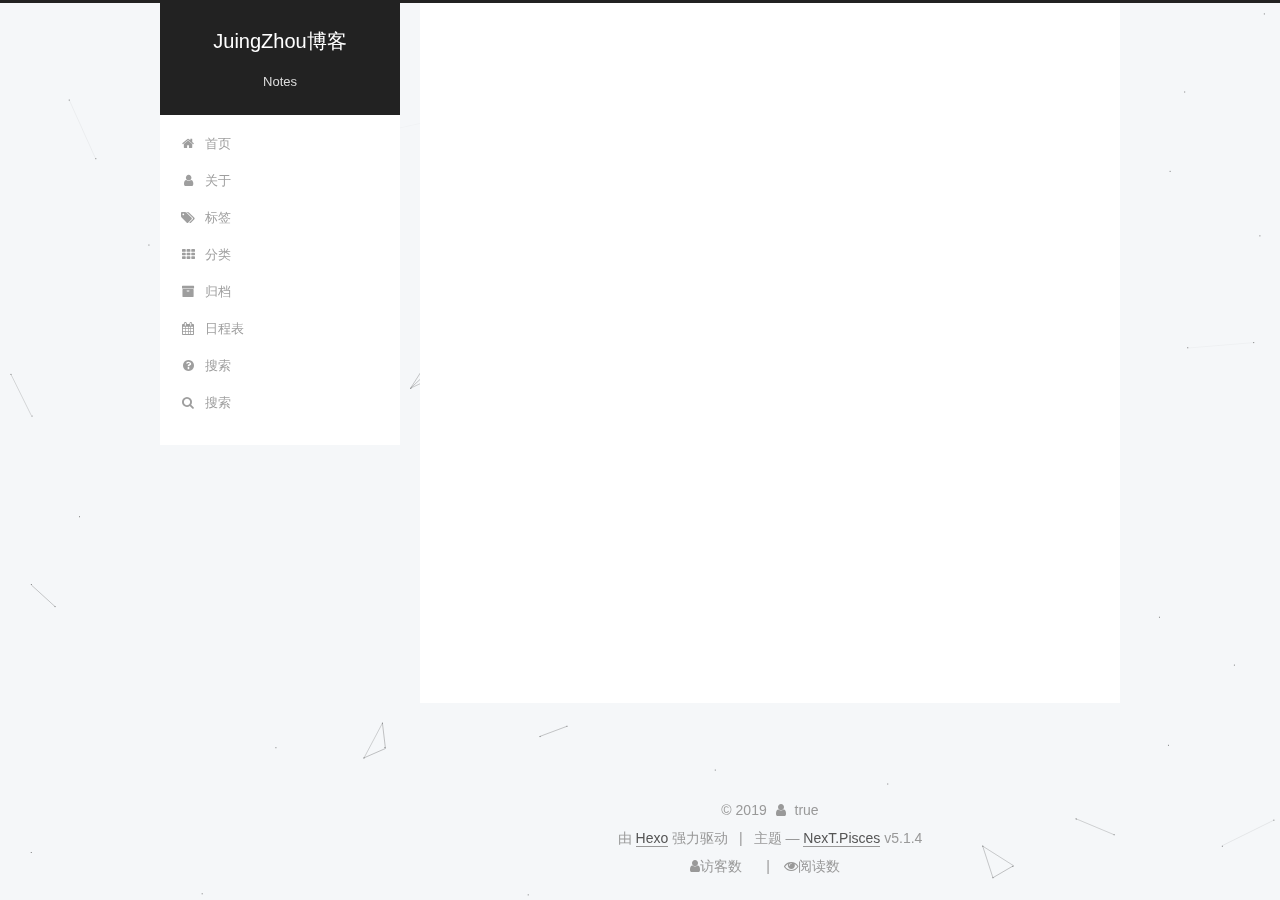
<file: tags/index.html>
<!DOCTYPE html>



  


<html class="theme-next pisces use-motion" lang="zh-Hans">
<head><meta name="generator" content="Hexo 3.8.0">
  <meta charset="UTF-8">
<meta http-equiv="X-UA-Compatible" content="IE=edge">
<meta name="viewport" content="width=device-width, initial-scale=1, maximum-scale=1">
<meta name="theme-color" content="#222">









<meta http-equiv="Cache-Control" content="no-transform">
<meta http-equiv="Cache-Control" content="no-siteapp">
















  
  
  <link href="/lib/fancybox/source/jquery.fancybox.css?v=2.1.5" rel="stylesheet" type="text/css">







<link href="/lib/font-awesome/css/font-awesome.min.css?v=4.6.2" rel="stylesheet" type="text/css">

<link href="/css/main.css?v=5.1.4" rel="stylesheet" type="text/css">


  <link rel="apple-touch-icon" sizes="180x180" href="/images/apple-touch-icon-next.png?v=5.1.4">


  <link rel="icon" type="image/png" sizes="32x32" href="/images/favicon-32x32-next.png?v=5.1.4">


  <link rel="icon" type="image/png" sizes="16x16" href="/images/favicon-16x16-next.png?v=5.1.4">


  <link rel="mask-icon" href="/images/logo.svg?v=5.1.4" color="#222">





  <meta name="keywords" content="Python, Deep learning, Machine learning">





  <link rel="alternate" href="/atom.xml" title="JuingZhou博客" type="application/atom+xml">






<meta name="description" content="渺渺星辰远，漫漫去路长">
<meta property="og:type" content="website">
<meta property="og:title" content="tags">
<meta property="og:url" content="http://www.zhou2j.top/tags/index.html">
<meta property="og:site_name" content="JuingZhou博客">
<meta property="og:description" content="渺渺星辰远，漫漫去路长">
<meta property="og:locale" content="zh-Hans">
<meta property="og:updated_time" content="2019-03-17T13:29:40.559Z">
<meta name="twitter:card" content="summary">
<meta name="twitter:title" content="tags">
<meta name="twitter:description" content="渺渺星辰远，漫漫去路长">



<script type="text/javascript" id="hexo.configurations">
  var NexT = window.NexT || {};
  var CONFIG = {
    root: '/',
    scheme: 'Pisces',
    version: '5.1.4',
    sidebar: {"position":"left","display":"always","offset":12,"b2t":false,"scrollpercent":false,"onmobile":false},
    fancybox: true,
    tabs: true,
    motion: {"enable":true,"async":false,"transition":{"post_block":"fadeIn","post_header":"slideDownIn","post_body":"slideDownIn","coll_header":"slideLeftIn","sidebar":"slideUpIn"}},
    duoshuo: {
      userId: '0',
      author: '博主'
    },
    algolia: {
      applicationID: '',
      apiKey: '',
      indexName: '',
      hits: {"per_page":10},
      labels: {"input_placeholder":"Search for Posts","hits_empty":"We didn't find any results for the search: ${query}","hits_stats":"${hits} results found in ${time} ms"}
    }
  };
</script>



  <link rel="canonical" href="http://www.zhou2j.top/tags/">





  <title>tags | JuingZhou博客</title>
  








</head>

<body itemscope itemtype="http://schema.org/WebPage" lang="zh-Hans">

  
  
    
  

  <div class="container sidebar-position-left page-post-detail">
    <div class="headband"></div>

    <header id="header" class="header" itemscope itemtype="http://schema.org/WPHeader">
      <div class="header-inner"><div class="site-brand-wrapper">
  <div class="site-meta ">
    

    <div class="custom-logo-site-title">
      <a href="/" class="brand" rel="start">
        <span class="logo-line-before"><i></i></span>
        <span class="site-title">JuingZhou博客</span>
        <span class="logo-line-after"><i></i></span>
      </a>
    </div>
      
        <p class="site-subtitle">Notes</p>
      
  </div>

  <div class="site-nav-toggle">
    <button>
      <span class="btn-bar"></span>
      <span class="btn-bar"></span>
      <span class="btn-bar"></span>
    </button>
  </div>
</div>

<nav class="site-nav">
  

  
    <ul id="menu" class="menu">
      
        
        <li class="menu-item menu-item-home">
          <a href="/" rel="section">
            
              <i class="menu-item-icon fa fa-fw fa-home"></i> <br>
            
            首页
          </a>
        </li>
      
        
        <li class="menu-item menu-item-about">
          <a href="/about/" rel="section">
            
              <i class="menu-item-icon fa fa-fw fa-user"></i> <br>
            
            关于
          </a>
        </li>
      
        
        <li class="menu-item menu-item-tags">
          <a href="/tags/" rel="section">
            
              <i class="menu-item-icon fa fa-fw fa-tags"></i> <br>
            
            标签
          </a>
        </li>
      
        
        <li class="menu-item menu-item-categories">
          <a href="/categories/" rel="section">
            
              <i class="menu-item-icon fa fa-fw fa-th"></i> <br>
            
            分类
          </a>
        </li>
      
        
        <li class="menu-item menu-item-archives">
          <a href="/archives/" rel="section">
            
              <i class="menu-item-icon fa fa-fw fa-archive"></i> <br>
            
            归档
          </a>
        </li>
      
        
        <li class="menu-item menu-item-schedule">
          <a href="/schedule/" rel="section">
            
              <i class="menu-item-icon fa fa-fw fa-calendar"></i> <br>
            
            日程表
          </a>
        </li>
      
        
        <li class="menu-item menu-item-search">
          <a href="/search" rel="section">
            
              <i class="menu-item-icon fa fa-fw fa-question-circle"></i> <br>
            
            搜索
          </a>
        </li>
      

      
        <li class="menu-item menu-item-search">
          
            <a href="javascript:;" class="popup-trigger">
          
            
              <i class="menu-item-icon fa fa-search fa-fw"></i> <br>
            
            搜索
          </a>
        </li>
      
    </ul>
  

  
    <div class="site-search">
      
  <div class="popup search-popup local-search-popup">
  <div class="local-search-header clearfix">
    <span class="search-icon">
      <i class="fa fa-search"></i>
    </span>
    <span class="popup-btn-close">
      <i class="fa fa-times-circle"></i>
    </span>
    <div class="local-search-input-wrapper">
      <input autocomplete="off" placeholder="搜索..." spellcheck="false" type="text" id="local-search-input">
    </div>
  </div>
  <div id="local-search-result"></div>
</div>



    </div>
  
</nav>



 </div>
    </header>

    <main id="main" class="main">
      <div class="main-inner">
        <div class="content-wrap">
          <div id="content" class="content">
            

  <div id="posts" class="posts-expand">
    
    
    
    <div class="post-block page">
      <header class="post-header">

	<h1 class="post-title" itemprop="name headline">tags</h1>



</header>

      
      
      
      <div class="post-body">
        
        
          
        
      </div>
      
      
      
    </div>
    
    
    
  </div>


          </div>
          


          

  



        </div>
        
          
  
  <div class="sidebar-toggle">
    <div class="sidebar-toggle-line-wrap">
      <span class="sidebar-toggle-line sidebar-toggle-line-first"></span>
      <span class="sidebar-toggle-line sidebar-toggle-line-middle"></span>
      <span class="sidebar-toggle-line sidebar-toggle-line-last"></span>
    </div>
  </div>

  <aside id="sidebar" class="sidebar">
    
    <div class="sidebar-inner">

      

      

      <section class="site-overview-wrap sidebar-panel sidebar-panel-active">
        <div class="site-overview">
          <div class="site-author motion-element" itemprop="author" itemscope itemtype="http://schema.org/Person">
            
              <p class="site-author-name" itemprop="name">JuingZhou</p>
              <p class="site-description motion-element" itemprop="description">渺渺星辰远，漫漫去路长</p>
          </div>

          <nav class="site-state motion-element">

            
              <div class="site-state-item site-state-posts">
              
                <a href="/archives/">
              
                  <span class="site-state-item-count">1</span>
                  <span class="site-state-item-name">日志</span>
                </a>
              </div>
            

            

            

          </nav>

          
            <div class="feed-link motion-element">
              <a href="/atom.xml" rel="alternate">
                <i class="fa fa-rss"></i>
                RSS
              </a>
            </div>
          

          
            <div class="links-of-author motion-element">
                
                  <span class="links-of-author-item">
                    <a href="https://github.com/juingzhou" target="_blank" title="GitHub">
                      
                        <i class="fa fa-fw fa-github"></i></a>
                  </span>
                
                  <span class="links-of-author-item">
                    <a href="mailto:juingzhou@gmail.com" target="_blank" title="E-Mail">
                      
                        <i class="fa fa-fw fa-envelope"></i></a>
                  </span>
                
            </div>
          

          
          

          
          

          

        </div>
      </section>

      

      

    </div>
  </aside>


        
      </div>
    </main>

    <footer id="footer" class="footer">
      <div class="footer-inner">
        <div class="copyright">&copy; <span itemprop="copyrightYear">2019</span>
  <span class="with-love">
    <i class="fa fa-user"></i>
  </span>
  <span class="author" itemprop="copyrightHolder">true</span>

  
</div>


  <div class="powered-by">由 <a class="theme-link" target="_blank" href="https://hexo.io">Hexo</a> 强力驱动</div>



  <span class="post-meta-divider">|</span>



  <div class="theme-info">主题 &mdash; <a class="theme-link" target="_blank" href="https://github.com/iissnan/hexo-theme-next">NexT.Pisces</a> v5.1.4</div>




        
<div class="busuanzi-count">
  <script async src="https://dn-lbstatics.qbox.me/busuanzi/2.3/busuanzi.pure.mini.js"></script>

  
    <span class="site-uv">
      <i class="fa fa-user">访客数</i>
      <span class="busuanzi-value" id="busuanzi_value_site_uv"></span>
      
    </span>
  

  
    <span class="site-pv">
      <i class="fa fa-eye">阅读数</i>
      <span class="busuanzi-value" id="busuanzi_value_site_pv"></span>
      
    </span>
  
</div>








        
      </div>
    </footer>

    
      <div class="back-to-top">
        <i class="fa fa-arrow-up"></i>
        
      </div>
    

    

  </div>

  

<script type="text/javascript">
  if (Object.prototype.toString.call(window.Promise) !== '[object Function]') {
    window.Promise = null;
  }
</script>









  


  











  
  
    <script type="text/javascript" src="/lib/jquery/index.js?v=2.1.3"></script>
  

  
  
    <script type="text/javascript" src="/lib/fastclick/lib/fastclick.min.js?v=1.0.6"></script>
  

  
  
    <script type="text/javascript" src="/lib/jquery_lazyload/jquery.lazyload.js?v=1.9.7"></script>
  

  
  
    <script type="text/javascript" src="/lib/velocity/velocity.min.js?v=1.2.1"></script>
  

  
  
    <script type="text/javascript" src="/lib/velocity/velocity.ui.min.js?v=1.2.1"></script>
  

  
  
    <script type="text/javascript" src="/lib/fancybox/source/jquery.fancybox.pack.js?v=2.1.5"></script>
  

  
  
    <script type="text/javascript" src="/lib/canvas-nest/canvas-nest.min.js"></script>
  


  


  <script type="text/javascript" src="/js/src/utils.js?v=5.1.4"></script>

  <script type="text/javascript" src="/js/src/motion.js?v=5.1.4"></script>



  
  


  <script type="text/javascript" src="/js/src/affix.js?v=5.1.4"></script>

  <script type="text/javascript" src="/js/src/schemes/pisces.js?v=5.1.4"></script>



  
  <script type="text/javascript" src="/js/src/scrollspy.js?v=5.1.4"></script>
<script type="text/javascript" src="/js/src/post-details.js?v=5.1.4"></script>



  


  <script type="text/javascript" src="/js/src/bootstrap.js?v=5.1.4"></script>



  


  




	





  





  












  

  <script type="text/javascript">
    // Popup Window;
    var isfetched = false;
    var isXml = true;
    // Search DB path;
    var search_path = "search.xml";
    if (search_path.length === 0) {
      search_path = "search.xml";
    } else if (/json$/i.test(search_path)) {
      isXml = false;
    }
    var path = "/" + search_path;
    // monitor main search box;

    var onPopupClose = function (e) {
      $('.popup').hide();
      $('#local-search-input').val('');
      $('.search-result-list').remove();
      $('#no-result').remove();
      $(".local-search-pop-overlay").remove();
      $('body').css('overflow', '');
    }

    function proceedsearch() {
      $("body")
        .append('<div class="search-popup-overlay local-search-pop-overlay"></div>')
        .css('overflow', 'hidden');
      $('.search-popup-overlay').click(onPopupClose);
      $('.popup').toggle();
      var $localSearchInput = $('#local-search-input');
      $localSearchInput.attr("autocapitalize", "none");
      $localSearchInput.attr("autocorrect", "off");
      $localSearchInput.focus();
    }

    // search function;
    var searchFunc = function(path, search_id, content_id) {
      'use strict';

      // start loading animation
      $("body")
        .append('<div class="search-popup-overlay local-search-pop-overlay">' +
          '<div id="search-loading-icon">' +
          '<i class="fa fa-spinner fa-pulse fa-5x fa-fw"></i>' +
          '</div>' +
          '</div>')
        .css('overflow', 'hidden');
      $("#search-loading-icon").css('margin', '20% auto 0 auto').css('text-align', 'center');

      $.ajax({
        url: path,
        dataType: isXml ? "xml" : "json",
        async: true,
        success: function(res) {
          // get the contents from search data
          isfetched = true;
          $('.popup').detach().appendTo('.header-inner');
          var datas = isXml ? $("entry", res).map(function() {
            return {
              title: $("title", this).text(),
              content: $("content",this).text(),
              url: $("url" , this).text()
            };
          }).get() : res;
          var input = document.getElementById(search_id);
          var resultContent = document.getElementById(content_id);
          var inputEventFunction = function() {
            var searchText = input.value.trim().toLowerCase();
            var keywords = searchText.split(/[\s\-]+/);
            if (keywords.length > 1) {
              keywords.push(searchText);
            }
            var resultItems = [];
            if (searchText.length > 0) {
              // perform local searching
              datas.forEach(function(data) {
                var isMatch = false;
                var hitCount = 0;
                var searchTextCount = 0;
                var title = data.title.trim();
                var titleInLowerCase = title.toLowerCase();
                var content = data.content.trim().replace(/<[^>]+>/g,"");
                var contentInLowerCase = content.toLowerCase();
                var articleUrl = decodeURIComponent(data.url);
                var indexOfTitle = [];
                var indexOfContent = [];
                // only match articles with not empty titles
                if(title != '') {
                  keywords.forEach(function(keyword) {
                    function getIndexByWord(word, text, caseSensitive) {
                      var wordLen = word.length;
                      if (wordLen === 0) {
                        return [];
                      }
                      var startPosition = 0, position = [], index = [];
                      if (!caseSensitive) {
                        text = text.toLowerCase();
                        word = word.toLowerCase();
                      }
                      while ((position = text.indexOf(word, startPosition)) > -1) {
                        index.push({position: position, word: word});
                        startPosition = position + wordLen;
                      }
                      return index;
                    }

                    indexOfTitle = indexOfTitle.concat(getIndexByWord(keyword, titleInLowerCase, false));
                    indexOfContent = indexOfContent.concat(getIndexByWord(keyword, contentInLowerCase, false));
                  });
                  if (indexOfTitle.length > 0 || indexOfContent.length > 0) {
                    isMatch = true;
                    hitCount = indexOfTitle.length + indexOfContent.length;
                  }
                }

                // show search results

                if (isMatch) {
                  // sort index by position of keyword

                  [indexOfTitle, indexOfContent].forEach(function (index) {
                    index.sort(function (itemLeft, itemRight) {
                      if (itemRight.position !== itemLeft.position) {
                        return itemRight.position - itemLeft.position;
                      } else {
                        return itemLeft.word.length - itemRight.word.length;
                      }
                    });
                  });

                  // merge hits into slices

                  function mergeIntoSlice(text, start, end, index) {
                    var item = index[index.length - 1];
                    var position = item.position;
                    var word = item.word;
                    var hits = [];
                    var searchTextCountInSlice = 0;
                    while (position + word.length <= end && index.length != 0) {
                      if (word === searchText) {
                        searchTextCountInSlice++;
                      }
                      hits.push({position: position, length: word.length});
                      var wordEnd = position + word.length;

                      // move to next position of hit

                      index.pop();
                      while (index.length != 0) {
                        item = index[index.length - 1];
                        position = item.position;
                        word = item.word;
                        if (wordEnd > position) {
                          index.pop();
                        } else {
                          break;
                        }
                      }
                    }
                    searchTextCount += searchTextCountInSlice;
                    return {
                      hits: hits,
                      start: start,
                      end: end,
                      searchTextCount: searchTextCountInSlice
                    };
                  }

                  var slicesOfTitle = [];
                  if (indexOfTitle.length != 0) {
                    slicesOfTitle.push(mergeIntoSlice(title, 0, title.length, indexOfTitle));
                  }

                  var slicesOfContent = [];
                  while (indexOfContent.length != 0) {
                    var item = indexOfContent[indexOfContent.length - 1];
                    var position = item.position;
                    var word = item.word;
                    // cut out 100 characters
                    var start = position - 20;
                    var end = position + 80;
                    if(start < 0){
                      start = 0;
                    }
                    if (end < position + word.length) {
                      end = position + word.length;
                    }
                    if(end > content.length){
                      end = content.length;
                    }
                    slicesOfContent.push(mergeIntoSlice(content, start, end, indexOfContent));
                  }

                  // sort slices in content by search text's count and hits' count

                  slicesOfContent.sort(function (sliceLeft, sliceRight) {
                    if (sliceLeft.searchTextCount !== sliceRight.searchTextCount) {
                      return sliceRight.searchTextCount - sliceLeft.searchTextCount;
                    } else if (sliceLeft.hits.length !== sliceRight.hits.length) {
                      return sliceRight.hits.length - sliceLeft.hits.length;
                    } else {
                      return sliceLeft.start - sliceRight.start;
                    }
                  });

                  // select top N slices in content

                  var upperBound = parseInt('1');
                  if (upperBound >= 0) {
                    slicesOfContent = slicesOfContent.slice(0, upperBound);
                  }

                  // highlight title and content

                  function highlightKeyword(text, slice) {
                    var result = '';
                    var prevEnd = slice.start;
                    slice.hits.forEach(function (hit) {
                      result += text.substring(prevEnd, hit.position);
                      var end = hit.position + hit.length;
                      result += '<b class="search-keyword">' + text.substring(hit.position, end) + '</b>';
                      prevEnd = end;
                    });
                    result += text.substring(prevEnd, slice.end);
                    return result;
                  }

                  var resultItem = '';

                  if (slicesOfTitle.length != 0) {
                    resultItem += "<li><a href='" + articleUrl + "' class='search-result-title'>" + highlightKeyword(title, slicesOfTitle[0]) + "</a>";
                  } else {
                    resultItem += "<li><a href='" + articleUrl + "' class='search-result-title'>" + title + "</a>";
                  }

                  slicesOfContent.forEach(function (slice) {
                    resultItem += "<a href='" + articleUrl + "'>" +
                      "<p class=\"search-result\">" + highlightKeyword(content, slice) +
                      "...</p>" + "</a>";
                  });

                  resultItem += "</li>";
                  resultItems.push({
                    item: resultItem,
                    searchTextCount: searchTextCount,
                    hitCount: hitCount,
                    id: resultItems.length
                  });
                }
              })
            };
            if (keywords.length === 1 && keywords[0] === "") {
              resultContent.innerHTML = '<div id="no-result"><i class="fa fa-search fa-5x" /></div>'
            } else if (resultItems.length === 0) {
              resultContent.innerHTML = '<div id="no-result"><i class="fa fa-frown-o fa-5x" /></div>'
            } else {
              resultItems.sort(function (resultLeft, resultRight) {
                if (resultLeft.searchTextCount !== resultRight.searchTextCount) {
                  return resultRight.searchTextCount - resultLeft.searchTextCount;
                } else if (resultLeft.hitCount !== resultRight.hitCount) {
                  return resultRight.hitCount - resultLeft.hitCount;
                } else {
                  return resultRight.id - resultLeft.id;
                }
              });
              var searchResultList = '<ul class=\"search-result-list\">';
              resultItems.forEach(function (result) {
                searchResultList += result.item;
              })
              searchResultList += "</ul>";
              resultContent.innerHTML = searchResultList;
            }
          }

          if ('auto' === 'auto') {
            input.addEventListener('input', inputEventFunction);
          } else {
            $('.search-icon').click(inputEventFunction);
            input.addEventListener('keypress', function (event) {
              if (event.keyCode === 13) {
                inputEventFunction();
              }
            });
          }

          // remove loading animation
          $(".local-search-pop-overlay").remove();
          $('body').css('overflow', '');

          proceedsearch();
        }
      });
    }

    // handle and trigger popup window;
    $('.popup-trigger').click(function(e) {
      e.stopPropagation();
      if (isfetched === false) {
        searchFunc(path, 'local-search-input', 'local-search-result');
      } else {
        proceedsearch();
      };
    });

    $('.popup-btn-close').click(onPopupClose);
    $('.popup').click(function(e){
      e.stopPropagation();
    });
    $(document).on('keyup', function (event) {
      var shouldDismissSearchPopup = event.which === 27 &&
        $('.search-popup').is(':visible');
      if (shouldDismissSearchPopup) {
        onPopupClose();
      }
    });
  </script>





  

  

  

  
  

  

  

  

</body>
</html>
</file>
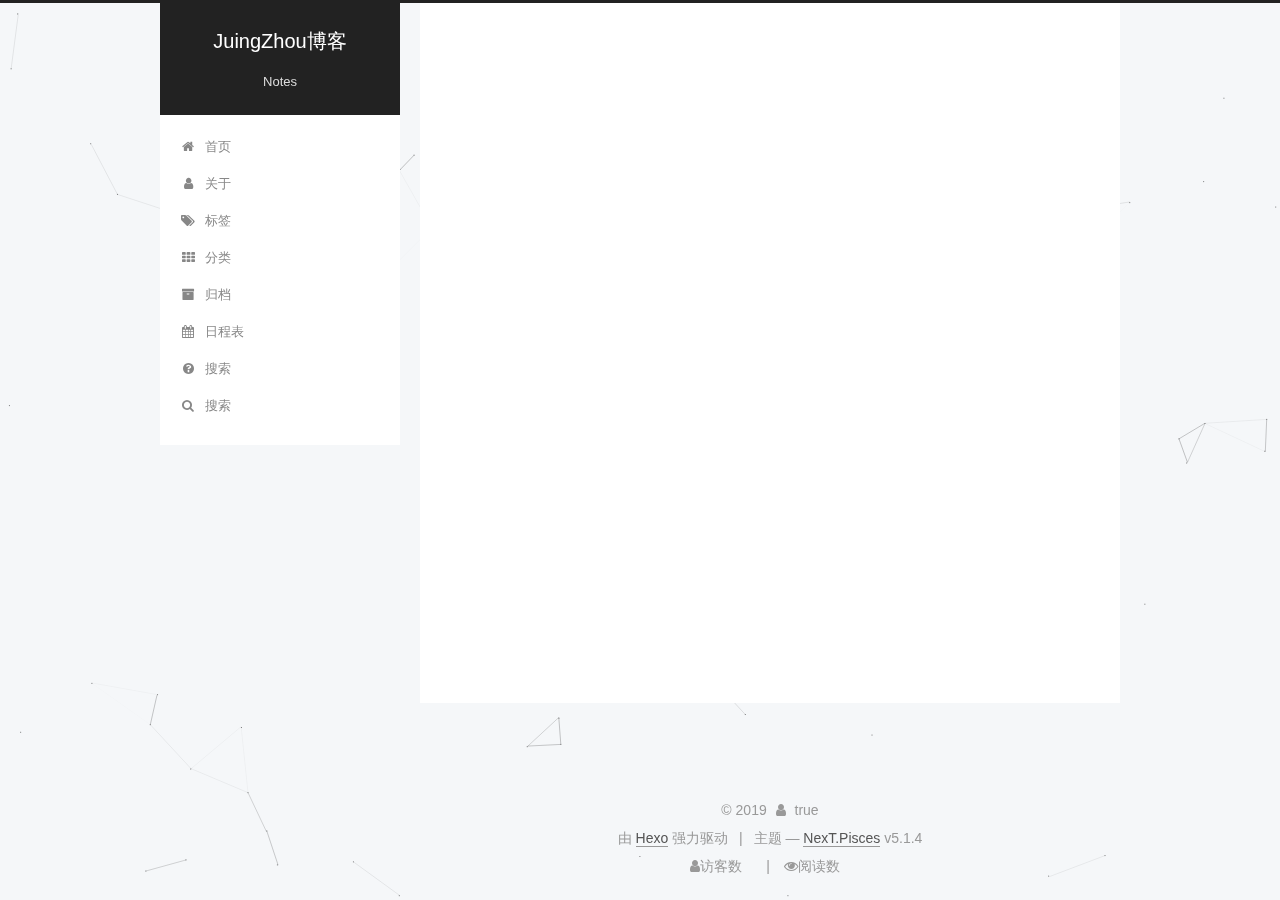
<file: archives/2019/index.html>
<!DOCTYPE html>



  


<html class="theme-next pisces use-motion" lang="zh-Hans">
<head><meta name="generator" content="Hexo 3.8.0">
  <meta charset="UTF-8">
<meta http-equiv="X-UA-Compatible" content="IE=edge">
<meta name="viewport" content="width=device-width, initial-scale=1, maximum-scale=1">
<meta name="theme-color" content="#222">









<meta http-equiv="Cache-Control" content="no-transform">
<meta http-equiv="Cache-Control" content="no-siteapp">
















  
  
  <link href="/lib/fancybox/source/jquery.fancybox.css?v=2.1.5" rel="stylesheet" type="text/css">







<link href="/lib/font-awesome/css/font-awesome.min.css?v=4.6.2" rel="stylesheet" type="text/css">

<link href="/css/main.css?v=5.1.4" rel="stylesheet" type="text/css">


  <link rel="apple-touch-icon" sizes="180x180" href="/images/apple-touch-icon-next.png?v=5.1.4">


  <link rel="icon" type="image/png" sizes="32x32" href="/images/favicon-32x32-next.png?v=5.1.4">


  <link rel="icon" type="image/png" sizes="16x16" href="/images/favicon-16x16-next.png?v=5.1.4">


  <link rel="mask-icon" href="/images/logo.svg?v=5.1.4" color="#222">





  <meta name="keywords" content="Python, Deep learning, Machine learning">





  <link rel="alternate" href="/atom.xml" title="JuingZhou博客" type="application/atom+xml">






<meta name="description" content="渺渺星辰远，漫漫去路长">
<meta property="og:type" content="website">
<meta property="og:title" content="JuingZhou博客">
<meta property="og:url" content="http://www.zhou2j.top/archives/2019/index.html">
<meta property="og:site_name" content="JuingZhou博客">
<meta property="og:description" content="渺渺星辰远，漫漫去路长">
<meta property="og:locale" content="zh-Hans">
<meta name="twitter:card" content="summary">
<meta name="twitter:title" content="JuingZhou博客">
<meta name="twitter:description" content="渺渺星辰远，漫漫去路长">



<script type="text/javascript" id="hexo.configurations">
  var NexT = window.NexT || {};
  var CONFIG = {
    root: '/',
    scheme: 'Pisces',
    version: '5.1.4',
    sidebar: {"position":"left","display":"always","offset":12,"b2t":false,"scrollpercent":false,"onmobile":false},
    fancybox: true,
    tabs: true,
    motion: {"enable":true,"async":false,"transition":{"post_block":"fadeIn","post_header":"slideDownIn","post_body":"slideDownIn","coll_header":"slideLeftIn","sidebar":"slideUpIn"}},
    duoshuo: {
      userId: '0',
      author: '博主'
    },
    algolia: {
      applicationID: '',
      apiKey: '',
      indexName: '',
      hits: {"per_page":10},
      labels: {"input_placeholder":"Search for Posts","hits_empty":"We didn't find any results for the search: ${query}","hits_stats":"${hits} results found in ${time} ms"}
    }
  };
</script>



  <link rel="canonical" href="http://www.zhou2j.top/archives/2019/">





  <title>归档 | JuingZhou博客</title>
  








</head>

<body itemscope itemtype="http://schema.org/WebPage" lang="zh-Hans">

  
  
    
  

  <div class="container sidebar-position-left page-archive">
    <div class="headband"></div>

    <header id="header" class="header" itemscope itemtype="http://schema.org/WPHeader">
      <div class="header-inner"><div class="site-brand-wrapper">
  <div class="site-meta ">
    

    <div class="custom-logo-site-title">
      <a href="/" class="brand" rel="start">
        <span class="logo-line-before"><i></i></span>
        <span class="site-title">JuingZhou博客</span>
        <span class="logo-line-after"><i></i></span>
      </a>
    </div>
      
        <p class="site-subtitle">Notes</p>
      
  </div>

  <div class="site-nav-toggle">
    <button>
      <span class="btn-bar"></span>
      <span class="btn-bar"></span>
      <span class="btn-bar"></span>
    </button>
  </div>
</div>

<nav class="site-nav">
  

  
    <ul id="menu" class="menu">
      
        
        <li class="menu-item menu-item-home">
          <a href="/" rel="section">
            
              <i class="menu-item-icon fa fa-fw fa-home"></i> <br>
            
            首页
          </a>
        </li>
      
        
        <li class="menu-item menu-item-about">
          <a href="/about/" rel="section">
            
              <i class="menu-item-icon fa fa-fw fa-user"></i> <br>
            
            关于
          </a>
        </li>
      
        
        <li class="menu-item menu-item-tags">
          <a href="/tags/" rel="section">
            
              <i class="menu-item-icon fa fa-fw fa-tags"></i> <br>
            
            标签
          </a>
        </li>
      
        
        <li class="menu-item menu-item-categories">
          <a href="/categories/" rel="section">
            
              <i class="menu-item-icon fa fa-fw fa-th"></i> <br>
            
            分类
          </a>
        </li>
      
        
        <li class="menu-item menu-item-archives">
          <a href="/archives/" rel="section">
            
              <i class="menu-item-icon fa fa-fw fa-archive"></i> <br>
            
            归档
          </a>
        </li>
      
        
        <li class="menu-item menu-item-schedule">
          <a href="/schedule/" rel="section">
            
              <i class="menu-item-icon fa fa-fw fa-calendar"></i> <br>
            
            日程表
          </a>
        </li>
      
        
        <li class="menu-item menu-item-search">
          <a href="/search" rel="section">
            
              <i class="menu-item-icon fa fa-fw fa-question-circle"></i> <br>
            
            搜索
          </a>
        </li>
      

      
        <li class="menu-item menu-item-search">
          
            <a href="javascript:;" class="popup-trigger">
          
            
              <i class="menu-item-icon fa fa-search fa-fw"></i> <br>
            
            搜索
          </a>
        </li>
      
    </ul>
  

  
    <div class="site-search">
      
  <div class="popup search-popup local-search-popup">
  <div class="local-search-header clearfix">
    <span class="search-icon">
      <i class="fa fa-search"></i>
    </span>
    <span class="popup-btn-close">
      <i class="fa fa-times-circle"></i>
    </span>
    <div class="local-search-input-wrapper">
      <input autocomplete="off" placeholder="搜索..." spellcheck="false" type="text" id="local-search-input">
    </div>
  </div>
  <div id="local-search-result"></div>
</div>



    </div>
  
</nav>



 </div>
    </header>

    <main id="main" class="main">
      <div class="main-inner">
        <div class="content-wrap">
          <div id="content" class="content">
            

  
  
  
  <div class="post-block archive">
    <div id="posts" class="posts-collapse">
      <span class="archive-move-on"></span>

      <span class="archive-page-counter">
        
        
        
          
        
        嗯..! 目前共计 1 篇日志。 继续努力。
      </span>

      

        
        
        

        
          
          <div class="collection-title">
            <h1 class="archive-year" id="archive-year-2019">2019</h1>
          </div>
        
        

        

  <article class="post post-type-normal" itemscope itemtype="http://schema.org/Article">
    <header class="post-header">

      <h2 class="post-title">
        
            <a class="post-title-link" href="/2019/03/17/hello-world/" itemprop="url">
              
                <span itemprop="name">你好, JuingZhou</span>
              
            </a>
        
      </h2>

      <div class="post-meta">
        <time class="post-time" itemprop="dateCreated" datetime="2019-03-17T19:26:31+08:00" content="2019-03-17">
          03-17
        </time>
      </div>

    </header>
  </article>



      

    </div>
  </div>
  
  
  

  



          </div>
          


          

        </div>
        
          
  
  <div class="sidebar-toggle">
    <div class="sidebar-toggle-line-wrap">
      <span class="sidebar-toggle-line sidebar-toggle-line-first"></span>
      <span class="sidebar-toggle-line sidebar-toggle-line-middle"></span>
      <span class="sidebar-toggle-line sidebar-toggle-line-last"></span>
    </div>
  </div>

  <aside id="sidebar" class="sidebar">
    
    <div class="sidebar-inner">

      

      

      <section class="site-overview-wrap sidebar-panel sidebar-panel-active">
        <div class="site-overview">
          <div class="site-author motion-element" itemprop="author" itemscope itemtype="http://schema.org/Person">
            
              <p class="site-author-name" itemprop="name">JuingZhou</p>
              <p class="site-description motion-element" itemprop="description">渺渺星辰远，漫漫去路长</p>
          </div>

          <nav class="site-state motion-element">

            
              <div class="site-state-item site-state-posts">
              
                <a href="/archives/">
              
                  <span class="site-state-item-count">1</span>
                  <span class="site-state-item-name">日志</span>
                </a>
              </div>
            

            

            

          </nav>

          
            <div class="feed-link motion-element">
              <a href="/atom.xml" rel="alternate">
                <i class="fa fa-rss"></i>
                RSS
              </a>
            </div>
          

          
            <div class="links-of-author motion-element">
                
                  <span class="links-of-author-item">
                    <a href="https://github.com/juingzhou" target="_blank" title="GitHub">
                      
                        <i class="fa fa-fw fa-github"></i></a>
                  </span>
                
                  <span class="links-of-author-item">
                    <a href="mailto:juingzhou@gmail.com" target="_blank" title="E-Mail">
                      
                        <i class="fa fa-fw fa-envelope"></i></a>
                  </span>
                
            </div>
          

          
          

          
          

          

        </div>
      </section>

      

      

    </div>
  </aside>


        
      </div>
    </main>

    <footer id="footer" class="footer">
      <div class="footer-inner">
        <div class="copyright">&copy; <span itemprop="copyrightYear">2019</span>
  <span class="with-love">
    <i class="fa fa-user"></i>
  </span>
  <span class="author" itemprop="copyrightHolder">true</span>

  
</div>


  <div class="powered-by">由 <a class="theme-link" target="_blank" href="https://hexo.io">Hexo</a> 强力驱动</div>



  <span class="post-meta-divider">|</span>



  <div class="theme-info">主题 &mdash; <a class="theme-link" target="_blank" href="https://github.com/iissnan/hexo-theme-next">NexT.Pisces</a> v5.1.4</div>




        
<div class="busuanzi-count">
  <script async src="https://dn-lbstatics.qbox.me/busuanzi/2.3/busuanzi.pure.mini.js"></script>

  
    <span class="site-uv">
      <i class="fa fa-user">访客数</i>
      <span class="busuanzi-value" id="busuanzi_value_site_uv"></span>
      
    </span>
  

  
    <span class="site-pv">
      <i class="fa fa-eye">阅读数</i>
      <span class="busuanzi-value" id="busuanzi_value_site_pv"></span>
      
    </span>
  
</div>








        
      </div>
    </footer>

    
      <div class="back-to-top">
        <i class="fa fa-arrow-up"></i>
        
      </div>
    

    

  </div>

  

<script type="text/javascript">
  if (Object.prototype.toString.call(window.Promise) !== '[object Function]') {
    window.Promise = null;
  }
</script>









  


  











  
  
    <script type="text/javascript" src="/lib/jquery/index.js?v=2.1.3"></script>
  

  
  
    <script type="text/javascript" src="/lib/fastclick/lib/fastclick.min.js?v=1.0.6"></script>
  

  
  
    <script type="text/javascript" src="/lib/jquery_lazyload/jquery.lazyload.js?v=1.9.7"></script>
  

  
  
    <script type="text/javascript" src="/lib/velocity/velocity.min.js?v=1.2.1"></script>
  

  
  
    <script type="text/javascript" src="/lib/velocity/velocity.ui.min.js?v=1.2.1"></script>
  

  
  
    <script type="text/javascript" src="/lib/fancybox/source/jquery.fancybox.pack.js?v=2.1.5"></script>
  

  
  
    <script type="text/javascript" src="/lib/canvas-nest/canvas-nest.min.js"></script>
  


  


  <script type="text/javascript" src="/js/src/utils.js?v=5.1.4"></script>

  <script type="text/javascript" src="/js/src/motion.js?v=5.1.4"></script>



  
  


  <script type="text/javascript" src="/js/src/affix.js?v=5.1.4"></script>

  <script type="text/javascript" src="/js/src/schemes/pisces.js?v=5.1.4"></script>



  

  


  <script type="text/javascript" src="/js/src/bootstrap.js?v=5.1.4"></script>



  


  




	





  





  












  

  <script type="text/javascript">
    // Popup Window;
    var isfetched = false;
    var isXml = true;
    // Search DB path;
    var search_path = "search.xml";
    if (search_path.length === 0) {
      search_path = "search.xml";
    } else if (/json$/i.test(search_path)) {
      isXml = false;
    }
    var path = "/" + search_path;
    // monitor main search box;

    var onPopupClose = function (e) {
      $('.popup').hide();
      $('#local-search-input').val('');
      $('.search-result-list').remove();
      $('#no-result').remove();
      $(".local-search-pop-overlay").remove();
      $('body').css('overflow', '');
    }

    function proceedsearch() {
      $("body")
        .append('<div class="search-popup-overlay local-search-pop-overlay"></div>')
        .css('overflow', 'hidden');
      $('.search-popup-overlay').click(onPopupClose);
      $('.popup').toggle();
      var $localSearchInput = $('#local-search-input');
      $localSearchInput.attr("autocapitalize", "none");
      $localSearchInput.attr("autocorrect", "off");
      $localSearchInput.focus();
    }

    // search function;
    var searchFunc = function(path, search_id, content_id) {
      'use strict';

      // start loading animation
      $("body")
        .append('<div class="search-popup-overlay local-search-pop-overlay">' +
          '<div id="search-loading-icon">' +
          '<i class="fa fa-spinner fa-pulse fa-5x fa-fw"></i>' +
          '</div>' +
          '</div>')
        .css('overflow', 'hidden');
      $("#search-loading-icon").css('margin', '20% auto 0 auto').css('text-align', 'center');

      $.ajax({
        url: path,
        dataType: isXml ? "xml" : "json",
        async: true,
        success: function(res) {
          // get the contents from search data
          isfetched = true;
          $('.popup').detach().appendTo('.header-inner');
          var datas = isXml ? $("entry", res).map(function() {
            return {
              title: $("title", this).text(),
              content: $("content",this).text(),
              url: $("url" , this).text()
            };
          }).get() : res;
          var input = document.getElementById(search_id);
          var resultContent = document.getElementById(content_id);
          var inputEventFunction = function() {
            var searchText = input.value.trim().toLowerCase();
            var keywords = searchText.split(/[\s\-]+/);
            if (keywords.length > 1) {
              keywords.push(searchText);
            }
            var resultItems = [];
            if (searchText.length > 0) {
              // perform local searching
              datas.forEach(function(data) {
                var isMatch = false;
                var hitCount = 0;
                var searchTextCount = 0;
                var title = data.title.trim();
                var titleInLowerCase = title.toLowerCase();
                var content = data.content.trim().replace(/<[^>]+>/g,"");
                var contentInLowerCase = content.toLowerCase();
                var articleUrl = decodeURIComponent(data.url);
                var indexOfTitle = [];
                var indexOfContent = [];
                // only match articles with not empty titles
                if(title != '') {
                  keywords.forEach(function(keyword) {
                    function getIndexByWord(word, text, caseSensitive) {
                      var wordLen = word.length;
                      if (wordLen === 0) {
                        return [];
                      }
                      var startPosition = 0, position = [], index = [];
                      if (!caseSensitive) {
                        text = text.toLowerCase();
                        word = word.toLowerCase();
                      }
                      while ((position = text.indexOf(word, startPosition)) > -1) {
                        index.push({position: position, word: word});
                        startPosition = position + wordLen;
                      }
                      return index;
                    }

                    indexOfTitle = indexOfTitle.concat(getIndexByWord(keyword, titleInLowerCase, false));
                    indexOfContent = indexOfContent.concat(getIndexByWord(keyword, contentInLowerCase, false));
                  });
                  if (indexOfTitle.length > 0 || indexOfContent.length > 0) {
                    isMatch = true;
                    hitCount = indexOfTitle.length + indexOfContent.length;
                  }
                }

                // show search results

                if (isMatch) {
                  // sort index by position of keyword

                  [indexOfTitle, indexOfContent].forEach(function (index) {
                    index.sort(function (itemLeft, itemRight) {
                      if (itemRight.position !== itemLeft.position) {
                        return itemRight.position - itemLeft.position;
                      } else {
                        return itemLeft.word.length - itemRight.word.length;
                      }
                    });
                  });

                  // merge hits into slices

                  function mergeIntoSlice(text, start, end, index) {
                    var item = index[index.length - 1];
                    var position = item.position;
                    var word = item.word;
                    var hits = [];
                    var searchTextCountInSlice = 0;
                    while (position + word.length <= end && index.length != 0) {
                      if (word === searchText) {
                        searchTextCountInSlice++;
                      }
                      hits.push({position: position, length: word.length});
                      var wordEnd = position + word.length;

                      // move to next position of hit

                      index.pop();
                      while (index.length != 0) {
                        item = index[index.length - 1];
                        position = item.position;
                        word = item.word;
                        if (wordEnd > position) {
                          index.pop();
                        } else {
                          break;
                        }
                      }
                    }
                    searchTextCount += searchTextCountInSlice;
                    return {
                      hits: hits,
                      start: start,
                      end: end,
                      searchTextCount: searchTextCountInSlice
                    };
                  }

                  var slicesOfTitle = [];
                  if (indexOfTitle.length != 0) {
                    slicesOfTitle.push(mergeIntoSlice(title, 0, title.length, indexOfTitle));
                  }

                  var slicesOfContent = [];
                  while (indexOfContent.length != 0) {
                    var item = indexOfContent[indexOfContent.length - 1];
                    var position = item.position;
                    var word = item.word;
                    // cut out 100 characters
                    var start = position - 20;
                    var end = position + 80;
                    if(start < 0){
                      start = 0;
                    }
                    if (end < position + word.length) {
                      end = position + word.length;
                    }
                    if(end > content.length){
                      end = content.length;
                    }
                    slicesOfContent.push(mergeIntoSlice(content, start, end, indexOfContent));
                  }

                  // sort slices in content by search text's count and hits' count

                  slicesOfContent.sort(function (sliceLeft, sliceRight) {
                    if (sliceLeft.searchTextCount !== sliceRight.searchTextCount) {
                      return sliceRight.searchTextCount - sliceLeft.searchTextCount;
                    } else if (sliceLeft.hits.length !== sliceRight.hits.length) {
                      return sliceRight.hits.length - sliceLeft.hits.length;
                    } else {
                      return sliceLeft.start - sliceRight.start;
                    }
                  });

                  // select top N slices in content

                  var upperBound = parseInt('1');
                  if (upperBound >= 0) {
                    slicesOfContent = slicesOfContent.slice(0, upperBound);
                  }

                  // highlight title and content

                  function highlightKeyword(text, slice) {
                    var result = '';
                    var prevEnd = slice.start;
                    slice.hits.forEach(function (hit) {
                      result += text.substring(prevEnd, hit.position);
                      var end = hit.position + hit.length;
                      result += '<b class="search-keyword">' + text.substring(hit.position, end) + '</b>';
                      prevEnd = end;
                    });
                    result += text.substring(prevEnd, slice.end);
                    return result;
                  }

                  var resultItem = '';

                  if (slicesOfTitle.length != 0) {
                    resultItem += "<li><a href='" + articleUrl + "' class='search-result-title'>" + highlightKeyword(title, slicesOfTitle[0]) + "</a>";
                  } else {
                    resultItem += "<li><a href='" + articleUrl + "' class='search-result-title'>" + title + "</a>";
                  }

                  slicesOfContent.forEach(function (slice) {
                    resultItem += "<a href='" + articleUrl + "'>" +
                      "<p class=\"search-result\">" + highlightKeyword(content, slice) +
                      "...</p>" + "</a>";
                  });

                  resultItem += "</li>";
                  resultItems.push({
                    item: resultItem,
                    searchTextCount: searchTextCount,
                    hitCount: hitCount,
                    id: resultItems.length
                  });
                }
              })
            };
            if (keywords.length === 1 && keywords[0] === "") {
              resultContent.innerHTML = '<div id="no-result"><i class="fa fa-search fa-5x" /></div>'
            } else if (resultItems.length === 0) {
              resultContent.innerHTML = '<div id="no-result"><i class="fa fa-frown-o fa-5x" /></div>'
            } else {
              resultItems.sort(function (resultLeft, resultRight) {
                if (resultLeft.searchTextCount !== resultRight.searchTextCount) {
                  return resultRight.searchTextCount - resultLeft.searchTextCount;
                } else if (resultLeft.hitCount !== resultRight.hitCount) {
                  return resultRight.hitCount - resultLeft.hitCount;
                } else {
                  return resultRight.id - resultLeft.id;
                }
              });
              var searchResultList = '<ul class=\"search-result-list\">';
              resultItems.forEach(function (result) {
                searchResultList += result.item;
              })
              searchResultList += "</ul>";
              resultContent.innerHTML = searchResultList;
            }
          }

          if ('auto' === 'auto') {
            input.addEventListener('input', inputEventFunction);
          } else {
            $('.search-icon').click(inputEventFunction);
            input.addEventListener('keypress', function (event) {
              if (event.keyCode === 13) {
                inputEventFunction();
              }
            });
          }

          // remove loading animation
          $(".local-search-pop-overlay").remove();
          $('body').css('overflow', '');

          proceedsearch();
        }
      });
    }

    // handle and trigger popup window;
    $('.popup-trigger').click(function(e) {
      e.stopPropagation();
      if (isfetched === false) {
        searchFunc(path, 'local-search-input', 'local-search-result');
      } else {
        proceedsearch();
      };
    });

    $('.popup-btn-close').click(onPopupClose);
    $('.popup').click(function(e){
      e.stopPropagation();
    });
    $(document).on('keyup', function (event) {
      var shouldDismissSearchPopup = event.which === 27 &&
        $('.search-popup').is(':visible');
      if (shouldDismissSearchPopup) {
        onPopupClose();
      }
    });
  </script>





  

  

  

  
  

  

  

  

</body>
</html>
</file>
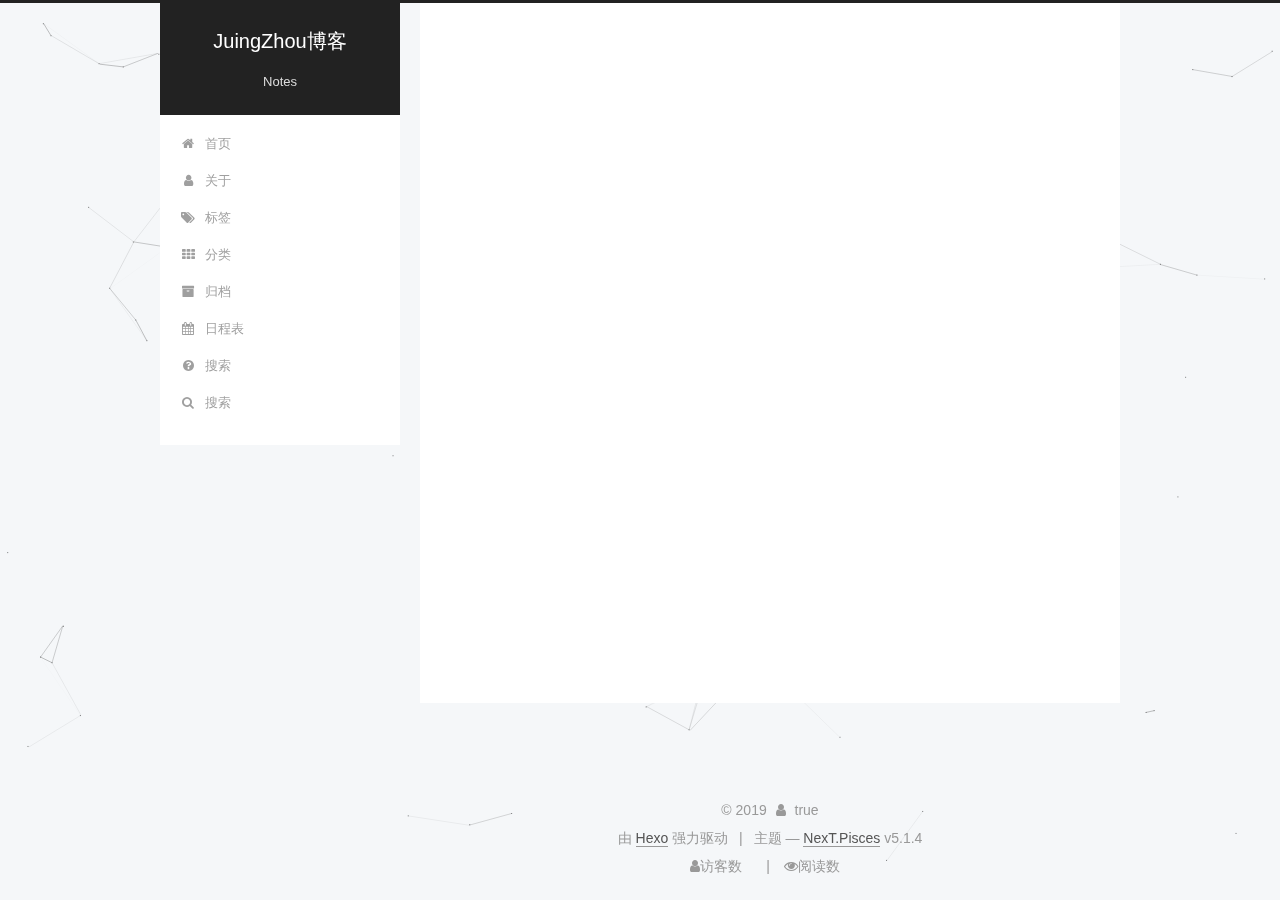
<file: archives/2019/03/index.html>
<!DOCTYPE html>



  


<html class="theme-next pisces use-motion" lang="zh-Hans">
<head><meta name="generator" content="Hexo 3.8.0">
  <meta charset="UTF-8">
<meta http-equiv="X-UA-Compatible" content="IE=edge">
<meta name="viewport" content="width=device-width, initial-scale=1, maximum-scale=1">
<meta name="theme-color" content="#222">









<meta http-equiv="Cache-Control" content="no-transform">
<meta http-equiv="Cache-Control" content="no-siteapp">
















  
  
  <link href="/lib/fancybox/source/jquery.fancybox.css?v=2.1.5" rel="stylesheet" type="text/css">







<link href="/lib/font-awesome/css/font-awesome.min.css?v=4.6.2" rel="stylesheet" type="text/css">

<link href="/css/main.css?v=5.1.4" rel="stylesheet" type="text/css">


  <link rel="apple-touch-icon" sizes="180x180" href="/images/apple-touch-icon-next.png?v=5.1.4">


  <link rel="icon" type="image/png" sizes="32x32" href="/images/favicon-32x32-next.png?v=5.1.4">


  <link rel="icon" type="image/png" sizes="16x16" href="/images/favicon-16x16-next.png?v=5.1.4">


  <link rel="mask-icon" href="/images/logo.svg?v=5.1.4" color="#222">





  <meta name="keywords" content="Python, Deep learning, Machine learning">





  <link rel="alternate" href="/atom.xml" title="JuingZhou博客" type="application/atom+xml">






<meta name="description" content="渺渺星辰远，漫漫去路长">
<meta property="og:type" content="website">
<meta property="og:title" content="JuingZhou博客">
<meta property="og:url" content="http://www.zhou2j.top/archives/2019/03/index.html">
<meta property="og:site_name" content="JuingZhou博客">
<meta property="og:description" content="渺渺星辰远，漫漫去路长">
<meta property="og:locale" content="zh-Hans">
<meta name="twitter:card" content="summary">
<meta name="twitter:title" content="JuingZhou博客">
<meta name="twitter:description" content="渺渺星辰远，漫漫去路长">



<script type="text/javascript" id="hexo.configurations">
  var NexT = window.NexT || {};
  var CONFIG = {
    root: '/',
    scheme: 'Pisces',
    version: '5.1.4',
    sidebar: {"position":"left","display":"always","offset":12,"b2t":false,"scrollpercent":false,"onmobile":false},
    fancybox: true,
    tabs: true,
    motion: {"enable":true,"async":false,"transition":{"post_block":"fadeIn","post_header":"slideDownIn","post_body":"slideDownIn","coll_header":"slideLeftIn","sidebar":"slideUpIn"}},
    duoshuo: {
      userId: '0',
      author: '博主'
    },
    algolia: {
      applicationID: '',
      apiKey: '',
      indexName: '',
      hits: {"per_page":10},
      labels: {"input_placeholder":"Search for Posts","hits_empty":"We didn't find any results for the search: ${query}","hits_stats":"${hits} results found in ${time} ms"}
    }
  };
</script>



  <link rel="canonical" href="http://www.zhou2j.top/archives/2019/03/">





  <title>归档 | JuingZhou博客</title>
  








</head>

<body itemscope itemtype="http://schema.org/WebPage" lang="zh-Hans">

  
  
    
  

  <div class="container sidebar-position-left page-archive">
    <div class="headband"></div>

    <header id="header" class="header" itemscope itemtype="http://schema.org/WPHeader">
      <div class="header-inner"><div class="site-brand-wrapper">
  <div class="site-meta ">
    

    <div class="custom-logo-site-title">
      <a href="/" class="brand" rel="start">
        <span class="logo-line-before"><i></i></span>
        <span class="site-title">JuingZhou博客</span>
        <span class="logo-line-after"><i></i></span>
      </a>
    </div>
      
        <p class="site-subtitle">Notes</p>
      
  </div>

  <div class="site-nav-toggle">
    <button>
      <span class="btn-bar"></span>
      <span class="btn-bar"></span>
      <span class="btn-bar"></span>
    </button>
  </div>
</div>

<nav class="site-nav">
  

  
    <ul id="menu" class="menu">
      
        
        <li class="menu-item menu-item-home">
          <a href="/" rel="section">
            
              <i class="menu-item-icon fa fa-fw fa-home"></i> <br>
            
            首页
          </a>
        </li>
      
        
        <li class="menu-item menu-item-about">
          <a href="/about/" rel="section">
            
              <i class="menu-item-icon fa fa-fw fa-user"></i> <br>
            
            关于
          </a>
        </li>
      
        
        <li class="menu-item menu-item-tags">
          <a href="/tags/" rel="section">
            
              <i class="menu-item-icon fa fa-fw fa-tags"></i> <br>
            
            标签
          </a>
        </li>
      
        
        <li class="menu-item menu-item-categories">
          <a href="/categories/" rel="section">
            
              <i class="menu-item-icon fa fa-fw fa-th"></i> <br>
            
            分类
          </a>
        </li>
      
        
        <li class="menu-item menu-item-archives">
          <a href="/archives/" rel="section">
            
              <i class="menu-item-icon fa fa-fw fa-archive"></i> <br>
            
            归档
          </a>
        </li>
      
        
        <li class="menu-item menu-item-schedule">
          <a href="/schedule/" rel="section">
            
              <i class="menu-item-icon fa fa-fw fa-calendar"></i> <br>
            
            日程表
          </a>
        </li>
      
        
        <li class="menu-item menu-item-search">
          <a href="/search" rel="section">
            
              <i class="menu-item-icon fa fa-fw fa-question-circle"></i> <br>
            
            搜索
          </a>
        </li>
      

      
        <li class="menu-item menu-item-search">
          
            <a href="javascript:;" class="popup-trigger">
          
            
              <i class="menu-item-icon fa fa-search fa-fw"></i> <br>
            
            搜索
          </a>
        </li>
      
    </ul>
  

  
    <div class="site-search">
      
  <div class="popup search-popup local-search-popup">
  <div class="local-search-header clearfix">
    <span class="search-icon">
      <i class="fa fa-search"></i>
    </span>
    <span class="popup-btn-close">
      <i class="fa fa-times-circle"></i>
    </span>
    <div class="local-search-input-wrapper">
      <input autocomplete="off" placeholder="搜索..." spellcheck="false" type="text" id="local-search-input">
    </div>
  </div>
  <div id="local-search-result"></div>
</div>



    </div>
  
</nav>



 </div>
    </header>

    <main id="main" class="main">
      <div class="main-inner">
        <div class="content-wrap">
          <div id="content" class="content">
            

  
  
  
  <div class="post-block archive">
    <div id="posts" class="posts-collapse">
      <span class="archive-move-on"></span>

      <span class="archive-page-counter">
        
        
        
          
        
        嗯..! 目前共计 1 篇日志。 继续努力。
      </span>

      

        
        
        

        
          
          <div class="collection-title">
            <h1 class="archive-year" id="archive-year-2019">2019</h1>
          </div>
        
        

        

  <article class="post post-type-normal" itemscope itemtype="http://schema.org/Article">
    <header class="post-header">

      <h2 class="post-title">
        
            <a class="post-title-link" href="/2019/03/17/hello-world/" itemprop="url">
              
                <span itemprop="name">你好, JuingZhou</span>
              
            </a>
        
      </h2>

      <div class="post-meta">
        <time class="post-time" itemprop="dateCreated" datetime="2019-03-17T19:26:31+08:00" content="2019-03-17">
          03-17
        </time>
      </div>

    </header>
  </article>



      

    </div>
  </div>
  
  
  

  



          </div>
          


          

        </div>
        
          
  
  <div class="sidebar-toggle">
    <div class="sidebar-toggle-line-wrap">
      <span class="sidebar-toggle-line sidebar-toggle-line-first"></span>
      <span class="sidebar-toggle-line sidebar-toggle-line-middle"></span>
      <span class="sidebar-toggle-line sidebar-toggle-line-last"></span>
    </div>
  </div>

  <aside id="sidebar" class="sidebar">
    
    <div class="sidebar-inner">

      

      

      <section class="site-overview-wrap sidebar-panel sidebar-panel-active">
        <div class="site-overview">
          <div class="site-author motion-element" itemprop="author" itemscope itemtype="http://schema.org/Person">
            
              <p class="site-author-name" itemprop="name">JuingZhou</p>
              <p class="site-description motion-element" itemprop="description">渺渺星辰远，漫漫去路长</p>
          </div>

          <nav class="site-state motion-element">

            
              <div class="site-state-item site-state-posts">
              
                <a href="/archives/">
              
                  <span class="site-state-item-count">1</span>
                  <span class="site-state-item-name">日志</span>
                </a>
              </div>
            

            

            

          </nav>

          
            <div class="feed-link motion-element">
              <a href="/atom.xml" rel="alternate">
                <i class="fa fa-rss"></i>
                RSS
              </a>
            </div>
          

          
            <div class="links-of-author motion-element">
                
                  <span class="links-of-author-item">
                    <a href="https://github.com/juingzhou" target="_blank" title="GitHub">
                      
                        <i class="fa fa-fw fa-github"></i></a>
                  </span>
                
                  <span class="links-of-author-item">
                    <a href="mailto:juingzhou@gmail.com" target="_blank" title="E-Mail">
                      
                        <i class="fa fa-fw fa-envelope"></i></a>
                  </span>
                
            </div>
          

          
          

          
          

          

        </div>
      </section>

      

      

    </div>
  </aside>


        
      </div>
    </main>

    <footer id="footer" class="footer">
      <div class="footer-inner">
        <div class="copyright">&copy; <span itemprop="copyrightYear">2019</span>
  <span class="with-love">
    <i class="fa fa-user"></i>
  </span>
  <span class="author" itemprop="copyrightHolder">true</span>

  
</div>


  <div class="powered-by">由 <a class="theme-link" target="_blank" href="https://hexo.io">Hexo</a> 强力驱动</div>



  <span class="post-meta-divider">|</span>



  <div class="theme-info">主题 &mdash; <a class="theme-link" target="_blank" href="https://github.com/iissnan/hexo-theme-next">NexT.Pisces</a> v5.1.4</div>




        
<div class="busuanzi-count">
  <script async src="https://dn-lbstatics.qbox.me/busuanzi/2.3/busuanzi.pure.mini.js"></script>

  
    <span class="site-uv">
      <i class="fa fa-user">访客数</i>
      <span class="busuanzi-value" id="busuanzi_value_site_uv"></span>
      
    </span>
  

  
    <span class="site-pv">
      <i class="fa fa-eye">阅读数</i>
      <span class="busuanzi-value" id="busuanzi_value_site_pv"></span>
      
    </span>
  
</div>








        
      </div>
    </footer>

    
      <div class="back-to-top">
        <i class="fa fa-arrow-up"></i>
        
      </div>
    

    

  </div>

  

<script type="text/javascript">
  if (Object.prototype.toString.call(window.Promise) !== '[object Function]') {
    window.Promise = null;
  }
</script>









  


  











  
  
    <script type="text/javascript" src="/lib/jquery/index.js?v=2.1.3"></script>
  

  
  
    <script type="text/javascript" src="/lib/fastclick/lib/fastclick.min.js?v=1.0.6"></script>
  

  
  
    <script type="text/javascript" src="/lib/jquery_lazyload/jquery.lazyload.js?v=1.9.7"></script>
  

  
  
    <script type="text/javascript" src="/lib/velocity/velocity.min.js?v=1.2.1"></script>
  

  
  
    <script type="text/javascript" src="/lib/velocity/velocity.ui.min.js?v=1.2.1"></script>
  

  
  
    <script type="text/javascript" src="/lib/fancybox/source/jquery.fancybox.pack.js?v=2.1.5"></script>
  

  
  
    <script type="text/javascript" src="/lib/canvas-nest/canvas-nest.min.js"></script>
  


  


  <script type="text/javascript" src="/js/src/utils.js?v=5.1.4"></script>

  <script type="text/javascript" src="/js/src/motion.js?v=5.1.4"></script>



  
  


  <script type="text/javascript" src="/js/src/affix.js?v=5.1.4"></script>

  <script type="text/javascript" src="/js/src/schemes/pisces.js?v=5.1.4"></script>



  

  


  <script type="text/javascript" src="/js/src/bootstrap.js?v=5.1.4"></script>



  


  




	





  





  












  

  <script type="text/javascript">
    // Popup Window;
    var isfetched = false;
    var isXml = true;
    // Search DB path;
    var search_path = "search.xml";
    if (search_path.length === 0) {
      search_path = "search.xml";
    } else if (/json$/i.test(search_path)) {
      isXml = false;
    }
    var path = "/" + search_path;
    // monitor main search box;

    var onPopupClose = function (e) {
      $('.popup').hide();
      $('#local-search-input').val('');
      $('.search-result-list').remove();
      $('#no-result').remove();
      $(".local-search-pop-overlay").remove();
      $('body').css('overflow', '');
    }

    function proceedsearch() {
      $("body")
        .append('<div class="search-popup-overlay local-search-pop-overlay"></div>')
        .css('overflow', 'hidden');
      $('.search-popup-overlay').click(onPopupClose);
      $('.popup').toggle();
      var $localSearchInput = $('#local-search-input');
      $localSearchInput.attr("autocapitalize", "none");
      $localSearchInput.attr("autocorrect", "off");
      $localSearchInput.focus();
    }

    // search function;
    var searchFunc = function(path, search_id, content_id) {
      'use strict';

      // start loading animation
      $("body")
        .append('<div class="search-popup-overlay local-search-pop-overlay">' +
          '<div id="search-loading-icon">' +
          '<i class="fa fa-spinner fa-pulse fa-5x fa-fw"></i>' +
          '</div>' +
          '</div>')
        .css('overflow', 'hidden');
      $("#search-loading-icon").css('margin', '20% auto 0 auto').css('text-align', 'center');

      $.ajax({
        url: path,
        dataType: isXml ? "xml" : "json",
        async: true,
        success: function(res) {
          // get the contents from search data
          isfetched = true;
          $('.popup').detach().appendTo('.header-inner');
          var datas = isXml ? $("entry", res).map(function() {
            return {
              title: $("title", this).text(),
              content: $("content",this).text(),
              url: $("url" , this).text()
            };
          }).get() : res;
          var input = document.getElementById(search_id);
          var resultContent = document.getElementById(content_id);
          var inputEventFunction = function() {
            var searchText = input.value.trim().toLowerCase();
            var keywords = searchText.split(/[\s\-]+/);
            if (keywords.length > 1) {
              keywords.push(searchText);
            }
            var resultItems = [];
            if (searchText.length > 0) {
              // perform local searching
              datas.forEach(function(data) {
                var isMatch = false;
                var hitCount = 0;
                var searchTextCount = 0;
                var title = data.title.trim();
                var titleInLowerCase = title.toLowerCase();
                var content = data.content.trim().replace(/<[^>]+>/g,"");
                var contentInLowerCase = content.toLowerCase();
                var articleUrl = decodeURIComponent(data.url);
                var indexOfTitle = [];
                var indexOfContent = [];
                // only match articles with not empty titles
                if(title != '') {
                  keywords.forEach(function(keyword) {
                    function getIndexByWord(word, text, caseSensitive) {
                      var wordLen = word.length;
                      if (wordLen === 0) {
                        return [];
                      }
                      var startPosition = 0, position = [], index = [];
                      if (!caseSensitive) {
                        text = text.toLowerCase();
                        word = word.toLowerCase();
                      }
                      while ((position = text.indexOf(word, startPosition)) > -1) {
                        index.push({position: position, word: word});
                        startPosition = position + wordLen;
                      }
                      return index;
                    }

                    indexOfTitle = indexOfTitle.concat(getIndexByWord(keyword, titleInLowerCase, false));
                    indexOfContent = indexOfContent.concat(getIndexByWord(keyword, contentInLowerCase, false));
                  });
                  if (indexOfTitle.length > 0 || indexOfContent.length > 0) {
                    isMatch = true;
                    hitCount = indexOfTitle.length + indexOfContent.length;
                  }
                }

                // show search results

                if (isMatch) {
                  // sort index by position of keyword

                  [indexOfTitle, indexOfContent].forEach(function (index) {
                    index.sort(function (itemLeft, itemRight) {
                      if (itemRight.position !== itemLeft.position) {
                        return itemRight.position - itemLeft.position;
                      } else {
                        return itemLeft.word.length - itemRight.word.length;
                      }
                    });
                  });

                  // merge hits into slices

                  function mergeIntoSlice(text, start, end, index) {
                    var item = index[index.length - 1];
                    var position = item.position;
                    var word = item.word;
                    var hits = [];
                    var searchTextCountInSlice = 0;
                    while (position + word.length <= end && index.length != 0) {
                      if (word === searchText) {
                        searchTextCountInSlice++;
                      }
                      hits.push({position: position, length: word.length});
                      var wordEnd = position + word.length;

                      // move to next position of hit

                      index.pop();
                      while (index.length != 0) {
                        item = index[index.length - 1];
                        position = item.position;
                        word = item.word;
                        if (wordEnd > position) {
                          index.pop();
                        } else {
                          break;
                        }
                      }
                    }
                    searchTextCount += searchTextCountInSlice;
                    return {
                      hits: hits,
                      start: start,
                      end: end,
                      searchTextCount: searchTextCountInSlice
                    };
                  }

                  var slicesOfTitle = [];
                  if (indexOfTitle.length != 0) {
                    slicesOfTitle.push(mergeIntoSlice(title, 0, title.length, indexOfTitle));
                  }

                  var slicesOfContent = [];
                  while (indexOfContent.length != 0) {
                    var item = indexOfContent[indexOfContent.length - 1];
                    var position = item.position;
                    var word = item.word;
                    // cut out 100 characters
                    var start = position - 20;
                    var end = position + 80;
                    if(start < 0){
                      start = 0;
                    }
                    if (end < position + word.length) {
                      end = position + word.length;
                    }
                    if(end > content.length){
                      end = content.length;
                    }
                    slicesOfContent.push(mergeIntoSlice(content, start, end, indexOfContent));
                  }

                  // sort slices in content by search text's count and hits' count

                  slicesOfContent.sort(function (sliceLeft, sliceRight) {
                    if (sliceLeft.searchTextCount !== sliceRight.searchTextCount) {
                      return sliceRight.searchTextCount - sliceLeft.searchTextCount;
                    } else if (sliceLeft.hits.length !== sliceRight.hits.length) {
                      return sliceRight.hits.length - sliceLeft.hits.length;
                    } else {
                      return sliceLeft.start - sliceRight.start;
                    }
                  });

                  // select top N slices in content

                  var upperBound = parseInt('1');
                  if (upperBound >= 0) {
                    slicesOfContent = slicesOfContent.slice(0, upperBound);
                  }

                  // highlight title and content

                  function highlightKeyword(text, slice) {
                    var result = '';
                    var prevEnd = slice.start;
                    slice.hits.forEach(function (hit) {
                      result += text.substring(prevEnd, hit.position);
                      var end = hit.position + hit.length;
                      result += '<b class="search-keyword">' + text.substring(hit.position, end) + '</b>';
                      prevEnd = end;
                    });
                    result += text.substring(prevEnd, slice.end);
                    return result;
                  }

                  var resultItem = '';

                  if (slicesOfTitle.length != 0) {
                    resultItem += "<li><a href='" + articleUrl + "' class='search-result-title'>" + highlightKeyword(title, slicesOfTitle[0]) + "</a>";
                  } else {
                    resultItem += "<li><a href='" + articleUrl + "' class='search-result-title'>" + title + "</a>";
                  }

                  slicesOfContent.forEach(function (slice) {
                    resultItem += "<a href='" + articleUrl + "'>" +
                      "<p class=\"search-result\">" + highlightKeyword(content, slice) +
                      "...</p>" + "</a>";
                  });

                  resultItem += "</li>";
                  resultItems.push({
                    item: resultItem,
                    searchTextCount: searchTextCount,
                    hitCount: hitCount,
                    id: resultItems.length
                  });
                }
              })
            };
            if (keywords.length === 1 && keywords[0] === "") {
              resultContent.innerHTML = '<div id="no-result"><i class="fa fa-search fa-5x" /></div>'
            } else if (resultItems.length === 0) {
              resultContent.innerHTML = '<div id="no-result"><i class="fa fa-frown-o fa-5x" /></div>'
            } else {
              resultItems.sort(function (resultLeft, resultRight) {
                if (resultLeft.searchTextCount !== resultRight.searchTextCount) {
                  return resultRight.searchTextCount - resultLeft.searchTextCount;
                } else if (resultLeft.hitCount !== resultRight.hitCount) {
                  return resultRight.hitCount - resultLeft.hitCount;
                } else {
                  return resultRight.id - resultLeft.id;
                }
              });
              var searchResultList = '<ul class=\"search-result-list\">';
              resultItems.forEach(function (result) {
                searchResultList += result.item;
              })
              searchResultList += "</ul>";
              resultContent.innerHTML = searchResultList;
            }
          }

          if ('auto' === 'auto') {
            input.addEventListener('input', inputEventFunction);
          } else {
            $('.search-icon').click(inputEventFunction);
            input.addEventListener('keypress', function (event) {
              if (event.keyCode === 13) {
                inputEventFunction();
              }
            });
          }

          // remove loading animation
          $(".local-search-pop-overlay").remove();
          $('body').css('overflow', '');

          proceedsearch();
        }
      });
    }

    // handle and trigger popup window;
    $('.popup-trigger').click(function(e) {
      e.stopPropagation();
      if (isfetched === false) {
        searchFunc(path, 'local-search-input', 'local-search-result');
      } else {
        proceedsearch();
      };
    });

    $('.popup-btn-close').click(onPopupClose);
    $('.popup').click(function(e){
      e.stopPropagation();
    });
    $(document).on('keyup', function (event) {
      var shouldDismissSearchPopup = event.which === 27 &&
        $('.search-popup').is(':visible');
      if (shouldDismissSearchPopup) {
        onPopupClose();
      }
    });
  </script>





  

  

  

  
  

  

  

  

</body>
</html>
</file>
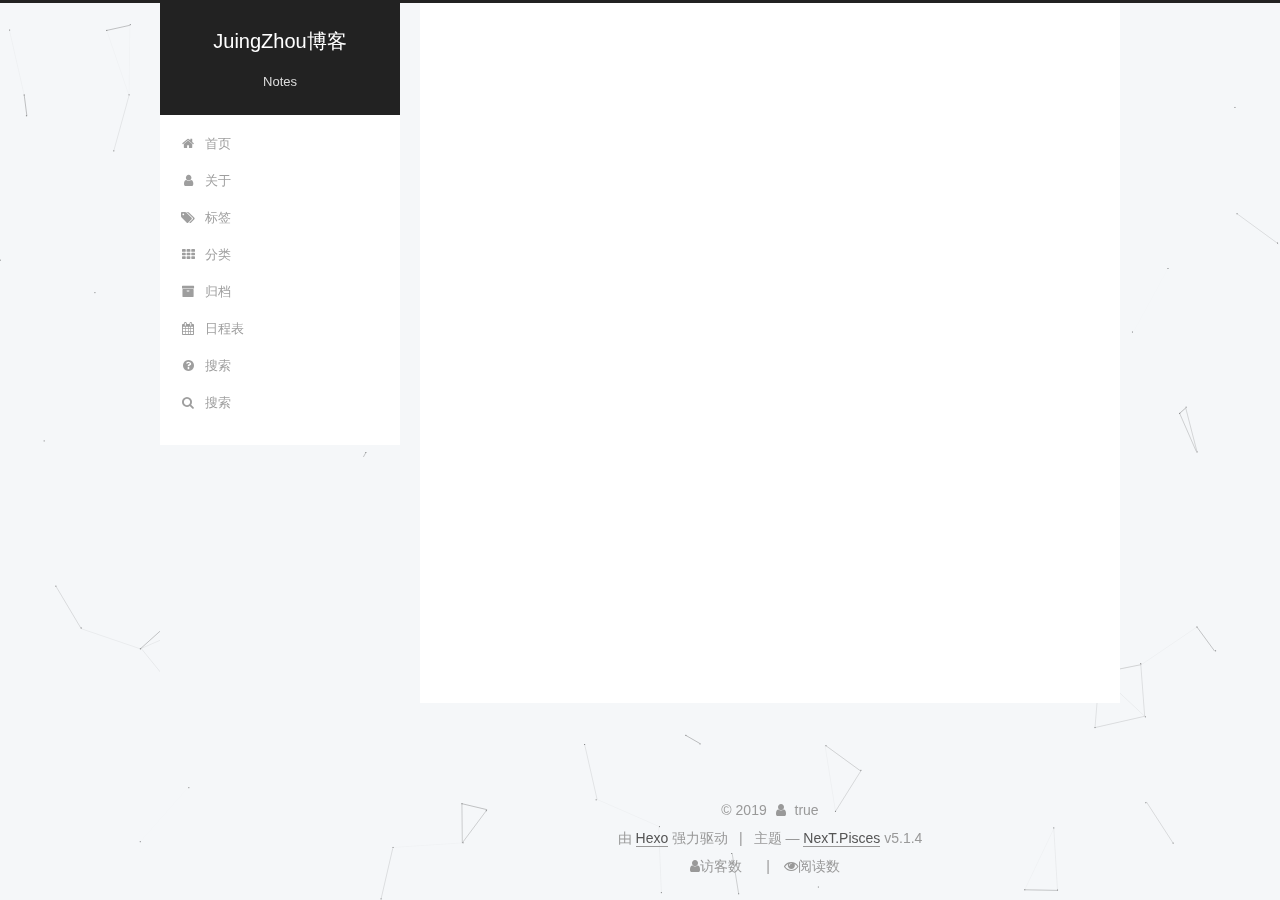
<file: 2019/03/17/hello-world/index.html>
<!DOCTYPE html>



  


<html class="theme-next pisces use-motion" lang="zh-Hans">
<head><meta name="generator" content="Hexo 3.8.0">
  <meta charset="UTF-8">
<meta http-equiv="X-UA-Compatible" content="IE=edge">
<meta name="viewport" content="width=device-width, initial-scale=1, maximum-scale=1">
<meta name="theme-color" content="#222">









<meta http-equiv="Cache-Control" content="no-transform">
<meta http-equiv="Cache-Control" content="no-siteapp">
















  
  
  <link href="/lib/fancybox/source/jquery.fancybox.css?v=2.1.5" rel="stylesheet" type="text/css">







<link href="/lib/font-awesome/css/font-awesome.min.css?v=4.6.2" rel="stylesheet" type="text/css">

<link href="/css/main.css?v=5.1.4" rel="stylesheet" type="text/css">


  <link rel="apple-touch-icon" sizes="180x180" href="/images/apple-touch-icon-next.png?v=5.1.4">


  <link rel="icon" type="image/png" sizes="32x32" href="/images/favicon-32x32-next.png?v=5.1.4">


  <link rel="icon" type="image/png" sizes="16x16" href="/images/favicon-16x16-next.png?v=5.1.4">


  <link rel="mask-icon" href="/images/logo.svg?v=5.1.4" color="#222">





  <meta name="keywords" content="Python, Deep learning, Machine learning">





  <link rel="alternate" href="/atom.xml" title="JuingZhou博客" type="application/atom+xml">






<meta name="description" content="Welcome to JuingZhou博客">
<meta property="og:type" content="article">
<meta property="og:title" content="你好, JuingZhou">
<meta property="og:url" content="http://www.zhou2j.top/2019/03/17/hello-world/index.html">
<meta property="og:site_name" content="JuingZhou博客">
<meta property="og:description" content="Welcome to JuingZhou博客">
<meta property="og:locale" content="zh-Hans">
<meta property="og:updated_time" content="2019-03-18T01:53:23.622Z">
<meta name="twitter:card" content="summary">
<meta name="twitter:title" content="你好, JuingZhou">
<meta name="twitter:description" content="Welcome to JuingZhou博客">



<script type="text/javascript" id="hexo.configurations">
  var NexT = window.NexT || {};
  var CONFIG = {
    root: '/',
    scheme: 'Pisces',
    version: '5.1.4',
    sidebar: {"position":"left","display":"always","offset":12,"b2t":false,"scrollpercent":false,"onmobile":false},
    fancybox: true,
    tabs: true,
    motion: {"enable":true,"async":false,"transition":{"post_block":"fadeIn","post_header":"slideDownIn","post_body":"slideDownIn","coll_header":"slideLeftIn","sidebar":"slideUpIn"}},
    duoshuo: {
      userId: '0',
      author: '博主'
    },
    algolia: {
      applicationID: '',
      apiKey: '',
      indexName: '',
      hits: {"per_page":10},
      labels: {"input_placeholder":"Search for Posts","hits_empty":"We didn't find any results for the search: ${query}","hits_stats":"${hits} results found in ${time} ms"}
    }
  };
</script>



  <link rel="canonical" href="http://www.zhou2j.top/2019/03/17/hello-world/">





  <title>你好, JuingZhou | JuingZhou博客</title>
  








</head>

<body itemscope itemtype="http://schema.org/WebPage" lang="zh-Hans">

  
  
    
  

  <div class="container sidebar-position-left page-post-detail">
    <div class="headband"></div>

    <header id="header" class="header" itemscope itemtype="http://schema.org/WPHeader">
      <div class="header-inner"><div class="site-brand-wrapper">
  <div class="site-meta ">
    

    <div class="custom-logo-site-title">
      <a href="/" class="brand" rel="start">
        <span class="logo-line-before"><i></i></span>
        <span class="site-title">JuingZhou博客</span>
        <span class="logo-line-after"><i></i></span>
      </a>
    </div>
      
        <p class="site-subtitle">Notes</p>
      
  </div>

  <div class="site-nav-toggle">
    <button>
      <span class="btn-bar"></span>
      <span class="btn-bar"></span>
      <span class="btn-bar"></span>
    </button>
  </div>
</div>

<nav class="site-nav">
  

  
    <ul id="menu" class="menu">
      
        
        <li class="menu-item menu-item-home">
          <a href="/" rel="section">
            
              <i class="menu-item-icon fa fa-fw fa-home"></i> <br>
            
            首页
          </a>
        </li>
      
        
        <li class="menu-item menu-item-about">
          <a href="/about/" rel="section">
            
              <i class="menu-item-icon fa fa-fw fa-user"></i> <br>
            
            关于
          </a>
        </li>
      
        
        <li class="menu-item menu-item-tags">
          <a href="/tags/" rel="section">
            
              <i class="menu-item-icon fa fa-fw fa-tags"></i> <br>
            
            标签
          </a>
        </li>
      
        
        <li class="menu-item menu-item-categories">
          <a href="/categories/" rel="section">
            
              <i class="menu-item-icon fa fa-fw fa-th"></i> <br>
            
            分类
          </a>
        </li>
      
        
        <li class="menu-item menu-item-archives">
          <a href="/archives/" rel="section">
            
              <i class="menu-item-icon fa fa-fw fa-archive"></i> <br>
            
            归档
          </a>
        </li>
      
        
        <li class="menu-item menu-item-schedule">
          <a href="/schedule/" rel="section">
            
              <i class="menu-item-icon fa fa-fw fa-calendar"></i> <br>
            
            日程表
          </a>
        </li>
      
        
        <li class="menu-item menu-item-search">
          <a href="/search" rel="section">
            
              <i class="menu-item-icon fa fa-fw fa-question-circle"></i> <br>
            
            搜索
          </a>
        </li>
      

      
        <li class="menu-item menu-item-search">
          
            <a href="javascript:;" class="popup-trigger">
          
            
              <i class="menu-item-icon fa fa-search fa-fw"></i> <br>
            
            搜索
          </a>
        </li>
      
    </ul>
  

  
    <div class="site-search">
      
  <div class="popup search-popup local-search-popup">
  <div class="local-search-header clearfix">
    <span class="search-icon">
      <i class="fa fa-search"></i>
    </span>
    <span class="popup-btn-close">
      <i class="fa fa-times-circle"></i>
    </span>
    <div class="local-search-input-wrapper">
      <input autocomplete="off" placeholder="搜索..." spellcheck="false" type="text" id="local-search-input">
    </div>
  </div>
  <div id="local-search-result"></div>
</div>



    </div>
  
</nav>



 </div>
    </header>

    <main id="main" class="main">
      <div class="main-inner">
        <div class="content-wrap">
          <div id="content" class="content">
            

  <div id="posts" class="posts-expand">
    

  

  
  
  

  <article class="post post-type-normal" itemscope itemtype="http://schema.org/Article">
  
  
  
  <div class="post-block">
    <link itemprop="mainEntityOfPage" href="http://www.zhou2j.top/2019/03/17/hello-world/">

    <span hidden itemprop="author" itemscope itemtype="http://schema.org/Person">
      <meta itemprop="name" content="JuingZhou">
      <meta itemprop="description" content>
      <meta itemprop="image" content="/images/avatar.gif">
    </span>

    <span hidden itemprop="publisher" itemscope itemtype="http://schema.org/Organization">
      <meta itemprop="name" content="JuingZhou博客">
    </span>

    
      <header class="post-header">

        
        
          <h1 class="post-title" itemprop="name headline">你好, JuingZhou</h1>
        

        <div class="post-meta">
          <span class="post-time">
            
              <span class="post-meta-item-icon">
                <i class="fa fa-calendar-o"></i>
              </span>
              
                <span class="post-meta-item-text">发表于</span>
              
              <time title="创建于" itemprop="dateCreated datePublished" datetime="2019-03-17T19:26:31+08:00">
                2019-03-17
              </time>
            

            

            
          </span>

          

          
            
          

          
          

          
            <span class="post-meta-divider">|</span>
            <span class="page-pv"><i class="fa fa-file-o">浏览数</i>
            <span class="busuanzi-value" id="busuanzi_value_page_pv"></span>
            </span>
          

          

          

        </div>
      </header>
    

    
    
    
    <div class="post-body" itemprop="articleBody">

      
      

      
        <p>Welcome to JuingZhou博客</p>

      
    </div>
    
    
    

    

    

    

    <footer class="post-footer">
      

      
      
      

      

      
      
    </footer>
  </div>
  
  
  
  </article>



    <div class="post-spread">
      
    </div>
  </div>


          </div>
          


          

  



        </div>
        
          
  
  <div class="sidebar-toggle">
    <div class="sidebar-toggle-line-wrap">
      <span class="sidebar-toggle-line sidebar-toggle-line-first"></span>
      <span class="sidebar-toggle-line sidebar-toggle-line-middle"></span>
      <span class="sidebar-toggle-line sidebar-toggle-line-last"></span>
    </div>
  </div>

  <aside id="sidebar" class="sidebar">
    
    <div class="sidebar-inner">

      

      

      <section class="site-overview-wrap sidebar-panel sidebar-panel-active">
        <div class="site-overview">
          <div class="site-author motion-element" itemprop="author" itemscope itemtype="http://schema.org/Person">
            
              <p class="site-author-name" itemprop="name">JuingZhou</p>
              <p class="site-description motion-element" itemprop="description">渺渺星辰远，漫漫去路长</p>
          </div>

          <nav class="site-state motion-element">

            
              <div class="site-state-item site-state-posts">
              
                <a href="/archives/">
              
                  <span class="site-state-item-count">1</span>
                  <span class="site-state-item-name">日志</span>
                </a>
              </div>
            

            

            

          </nav>

          
            <div class="feed-link motion-element">
              <a href="/atom.xml" rel="alternate">
                <i class="fa fa-rss"></i>
                RSS
              </a>
            </div>
          

          
            <div class="links-of-author motion-element">
                
                  <span class="links-of-author-item">
                    <a href="https://github.com/juingzhou" target="_blank" title="GitHub">
                      
                        <i class="fa fa-fw fa-github"></i></a>
                  </span>
                
                  <span class="links-of-author-item">
                    <a href="mailto:juingzhou@gmail.com" target="_blank" title="E-Mail">
                      
                        <i class="fa fa-fw fa-envelope"></i></a>
                  </span>
                
            </div>
          

          
          

          
          

          

        </div>
      </section>

      

      

    </div>
  </aside>


        
      </div>
    </main>

    <footer id="footer" class="footer">
      <div class="footer-inner">
        <div class="copyright">&copy; <span itemprop="copyrightYear">2019</span>
  <span class="with-love">
    <i class="fa fa-user"></i>
  </span>
  <span class="author" itemprop="copyrightHolder">true</span>

  
</div>


  <div class="powered-by">由 <a class="theme-link" target="_blank" href="https://hexo.io">Hexo</a> 强力驱动</div>



  <span class="post-meta-divider">|</span>



  <div class="theme-info">主题 &mdash; <a class="theme-link" target="_blank" href="https://github.com/iissnan/hexo-theme-next">NexT.Pisces</a> v5.1.4</div>




        
<div class="busuanzi-count">
  <script async src="https://dn-lbstatics.qbox.me/busuanzi/2.3/busuanzi.pure.mini.js"></script>

  
    <span class="site-uv">
      <i class="fa fa-user">访客数</i>
      <span class="busuanzi-value" id="busuanzi_value_site_uv"></span>
      
    </span>
  

  
    <span class="site-pv">
      <i class="fa fa-eye">阅读数</i>
      <span class="busuanzi-value" id="busuanzi_value_site_pv"></span>
      
    </span>
  
</div>








        
      </div>
    </footer>

    
      <div class="back-to-top">
        <i class="fa fa-arrow-up"></i>
        
      </div>
    

    

  </div>

  

<script type="text/javascript">
  if (Object.prototype.toString.call(window.Promise) !== '[object Function]') {
    window.Promise = null;
  }
</script>









  


  











  
  
    <script type="text/javascript" src="/lib/jquery/index.js?v=2.1.3"></script>
  

  
  
    <script type="text/javascript" src="/lib/fastclick/lib/fastclick.min.js?v=1.0.6"></script>
  

  
  
    <script type="text/javascript" src="/lib/jquery_lazyload/jquery.lazyload.js?v=1.9.7"></script>
  

  
  
    <script type="text/javascript" src="/lib/velocity/velocity.min.js?v=1.2.1"></script>
  

  
  
    <script type="text/javascript" src="/lib/velocity/velocity.ui.min.js?v=1.2.1"></script>
  

  
  
    <script type="text/javascript" src="/lib/fancybox/source/jquery.fancybox.pack.js?v=2.1.5"></script>
  

  
  
    <script type="text/javascript" src="/lib/canvas-nest/canvas-nest.min.js"></script>
  


  


  <script type="text/javascript" src="/js/src/utils.js?v=5.1.4"></script>

  <script type="text/javascript" src="/js/src/motion.js?v=5.1.4"></script>



  
  


  <script type="text/javascript" src="/js/src/affix.js?v=5.1.4"></script>

  <script type="text/javascript" src="/js/src/schemes/pisces.js?v=5.1.4"></script>



  
  <script type="text/javascript" src="/js/src/scrollspy.js?v=5.1.4"></script>
<script type="text/javascript" src="/js/src/post-details.js?v=5.1.4"></script>



  


  <script type="text/javascript" src="/js/src/bootstrap.js?v=5.1.4"></script>



  


  




	





  





  












  

  <script type="text/javascript">
    // Popup Window;
    var isfetched = false;
    var isXml = true;
    // Search DB path;
    var search_path = "search.xml";
    if (search_path.length === 0) {
      search_path = "search.xml";
    } else if (/json$/i.test(search_path)) {
      isXml = false;
    }
    var path = "/" + search_path;
    // monitor main search box;

    var onPopupClose = function (e) {
      $('.popup').hide();
      $('#local-search-input').val('');
      $('.search-result-list').remove();
      $('#no-result').remove();
      $(".local-search-pop-overlay").remove();
      $('body').css('overflow', '');
    }

    function proceedsearch() {
      $("body")
        .append('<div class="search-popup-overlay local-search-pop-overlay"></div>')
        .css('overflow', 'hidden');
      $('.search-popup-overlay').click(onPopupClose);
      $('.popup').toggle();
      var $localSearchInput = $('#local-search-input');
      $localSearchInput.attr("autocapitalize", "none");
      $localSearchInput.attr("autocorrect", "off");
      $localSearchInput.focus();
    }

    // search function;
    var searchFunc = function(path, search_id, content_id) {
      'use strict';

      // start loading animation
      $("body")
        .append('<div class="search-popup-overlay local-search-pop-overlay">' +
          '<div id="search-loading-icon">' +
          '<i class="fa fa-spinner fa-pulse fa-5x fa-fw"></i>' +
          '</div>' +
          '</div>')
        .css('overflow', 'hidden');
      $("#search-loading-icon").css('margin', '20% auto 0 auto').css('text-align', 'center');

      $.ajax({
        url: path,
        dataType: isXml ? "xml" : "json",
        async: true,
        success: function(res) {
          // get the contents from search data
          isfetched = true;
          $('.popup').detach().appendTo('.header-inner');
          var datas = isXml ? $("entry", res).map(function() {
            return {
              title: $("title", this).text(),
              content: $("content",this).text(),
              url: $("url" , this).text()
            };
          }).get() : res;
          var input = document.getElementById(search_id);
          var resultContent = document.getElementById(content_id);
          var inputEventFunction = function() {
            var searchText = input.value.trim().toLowerCase();
            var keywords = searchText.split(/[\s\-]+/);
            if (keywords.length > 1) {
              keywords.push(searchText);
            }
            var resultItems = [];
            if (searchText.length > 0) {
              // perform local searching
              datas.forEach(function(data) {
                var isMatch = false;
                var hitCount = 0;
                var searchTextCount = 0;
                var title = data.title.trim();
                var titleInLowerCase = title.toLowerCase();
                var content = data.content.trim().replace(/<[^>]+>/g,"");
                var contentInLowerCase = content.toLowerCase();
                var articleUrl = decodeURIComponent(data.url);
                var indexOfTitle = [];
                var indexOfContent = [];
                // only match articles with not empty titles
                if(title != '') {
                  keywords.forEach(function(keyword) {
                    function getIndexByWord(word, text, caseSensitive) {
                      var wordLen = word.length;
                      if (wordLen === 0) {
                        return [];
                      }
                      var startPosition = 0, position = [], index = [];
                      if (!caseSensitive) {
                        text = text.toLowerCase();
                        word = word.toLowerCase();
                      }
                      while ((position = text.indexOf(word, startPosition)) > -1) {
                        index.push({position: position, word: word});
                        startPosition = position + wordLen;
                      }
                      return index;
                    }

                    indexOfTitle = indexOfTitle.concat(getIndexByWord(keyword, titleInLowerCase, false));
                    indexOfContent = indexOfContent.concat(getIndexByWord(keyword, contentInLowerCase, false));
                  });
                  if (indexOfTitle.length > 0 || indexOfContent.length > 0) {
                    isMatch = true;
                    hitCount = indexOfTitle.length + indexOfContent.length;
                  }
                }

                // show search results

                if (isMatch) {
                  // sort index by position of keyword

                  [indexOfTitle, indexOfContent].forEach(function (index) {
                    index.sort(function (itemLeft, itemRight) {
                      if (itemRight.position !== itemLeft.position) {
                        return itemRight.position - itemLeft.position;
                      } else {
                        return itemLeft.word.length - itemRight.word.length;
                      }
                    });
                  });

                  // merge hits into slices

                  function mergeIntoSlice(text, start, end, index) {
                    var item = index[index.length - 1];
                    var position = item.position;
                    var word = item.word;
                    var hits = [];
                    var searchTextCountInSlice = 0;
                    while (position + word.length <= end && index.length != 0) {
                      if (word === searchText) {
                        searchTextCountInSlice++;
                      }
                      hits.push({position: position, length: word.length});
                      var wordEnd = position + word.length;

                      // move to next position of hit

                      index.pop();
                      while (index.length != 0) {
                        item = index[index.length - 1];
                        position = item.position;
                        word = item.word;
                        if (wordEnd > position) {
                          index.pop();
                        } else {
                          break;
                        }
                      }
                    }
                    searchTextCount += searchTextCountInSlice;
                    return {
                      hits: hits,
                      start: start,
                      end: end,
                      searchTextCount: searchTextCountInSlice
                    };
                  }

                  var slicesOfTitle = [];
                  if (indexOfTitle.length != 0) {
                    slicesOfTitle.push(mergeIntoSlice(title, 0, title.length, indexOfTitle));
                  }

                  var slicesOfContent = [];
                  while (indexOfContent.length != 0) {
                    var item = indexOfContent[indexOfContent.length - 1];
                    var position = item.position;
                    var word = item.word;
                    // cut out 100 characters
                    var start = position - 20;
                    var end = position + 80;
                    if(start < 0){
                      start = 0;
                    }
                    if (end < position + word.length) {
                      end = position + word.length;
                    }
                    if(end > content.length){
                      end = content.length;
                    }
                    slicesOfContent.push(mergeIntoSlice(content, start, end, indexOfContent));
                  }

                  // sort slices in content by search text's count and hits' count

                  slicesOfContent.sort(function (sliceLeft, sliceRight) {
                    if (sliceLeft.searchTextCount !== sliceRight.searchTextCount) {
                      return sliceRight.searchTextCount - sliceLeft.searchTextCount;
                    } else if (sliceLeft.hits.length !== sliceRight.hits.length) {
                      return sliceRight.hits.length - sliceLeft.hits.length;
                    } else {
                      return sliceLeft.start - sliceRight.start;
                    }
                  });

                  // select top N slices in content

                  var upperBound = parseInt('1');
                  if (upperBound >= 0) {
                    slicesOfContent = slicesOfContent.slice(0, upperBound);
                  }

                  // highlight title and content

                  function highlightKeyword(text, slice) {
                    var result = '';
                    var prevEnd = slice.start;
                    slice.hits.forEach(function (hit) {
                      result += text.substring(prevEnd, hit.position);
                      var end = hit.position + hit.length;
                      result += '<b class="search-keyword">' + text.substring(hit.position, end) + '</b>';
                      prevEnd = end;
                    });
                    result += text.substring(prevEnd, slice.end);
                    return result;
                  }

                  var resultItem = '';

                  if (slicesOfTitle.length != 0) {
                    resultItem += "<li><a href='" + articleUrl + "' class='search-result-title'>" + highlightKeyword(title, slicesOfTitle[0]) + "</a>";
                  } else {
                    resultItem += "<li><a href='" + articleUrl + "' class='search-result-title'>" + title + "</a>";
                  }

                  slicesOfContent.forEach(function (slice) {
                    resultItem += "<a href='" + articleUrl + "'>" +
                      "<p class=\"search-result\">" + highlightKeyword(content, slice) +
                      "...</p>" + "</a>";
                  });

                  resultItem += "</li>";
                  resultItems.push({
                    item: resultItem,
                    searchTextCount: searchTextCount,
                    hitCount: hitCount,
                    id: resultItems.length
                  });
                }
              })
            };
            if (keywords.length === 1 && keywords[0] === "") {
              resultContent.innerHTML = '<div id="no-result"><i class="fa fa-search fa-5x" /></div>'
            } else if (resultItems.length === 0) {
              resultContent.innerHTML = '<div id="no-result"><i class="fa fa-frown-o fa-5x" /></div>'
            } else {
              resultItems.sort(function (resultLeft, resultRight) {
                if (resultLeft.searchTextCount !== resultRight.searchTextCount) {
                  return resultRight.searchTextCount - resultLeft.searchTextCount;
                } else if (resultLeft.hitCount !== resultRight.hitCount) {
                  return resultRight.hitCount - resultLeft.hitCount;
                } else {
                  return resultRight.id - resultLeft.id;
                }
              });
              var searchResultList = '<ul class=\"search-result-list\">';
              resultItems.forEach(function (result) {
                searchResultList += result.item;
              })
              searchResultList += "</ul>";
              resultContent.innerHTML = searchResultList;
            }
          }

          if ('auto' === 'auto') {
            input.addEventListener('input', inputEventFunction);
          } else {
            $('.search-icon').click(inputEventFunction);
            input.addEventListener('keypress', function (event) {
              if (event.keyCode === 13) {
                inputEventFunction();
              }
            });
          }

          // remove loading animation
          $(".local-search-pop-overlay").remove();
          $('body').css('overflow', '');

          proceedsearch();
        }
      });
    }

    // handle and trigger popup window;
    $('.popup-trigger').click(function(e) {
      e.stopPropagation();
      if (isfetched === false) {
        searchFunc(path, 'local-search-input', 'local-search-result');
      } else {
        proceedsearch();
      };
    });

    $('.popup-btn-close').click(onPopupClose);
    $('.popup').click(function(e){
      e.stopPropagation();
    });
    $(document).on('keyup', function (event) {
      var shouldDismissSearchPopup = event.which === 27 &&
        $('.search-popup').is(':visible');
      if (shouldDismissSearchPopup) {
        onPopupClose();
      }
    });
  </script>





  

  

  

  
  

  

  

  

</body>
</html>
</file>
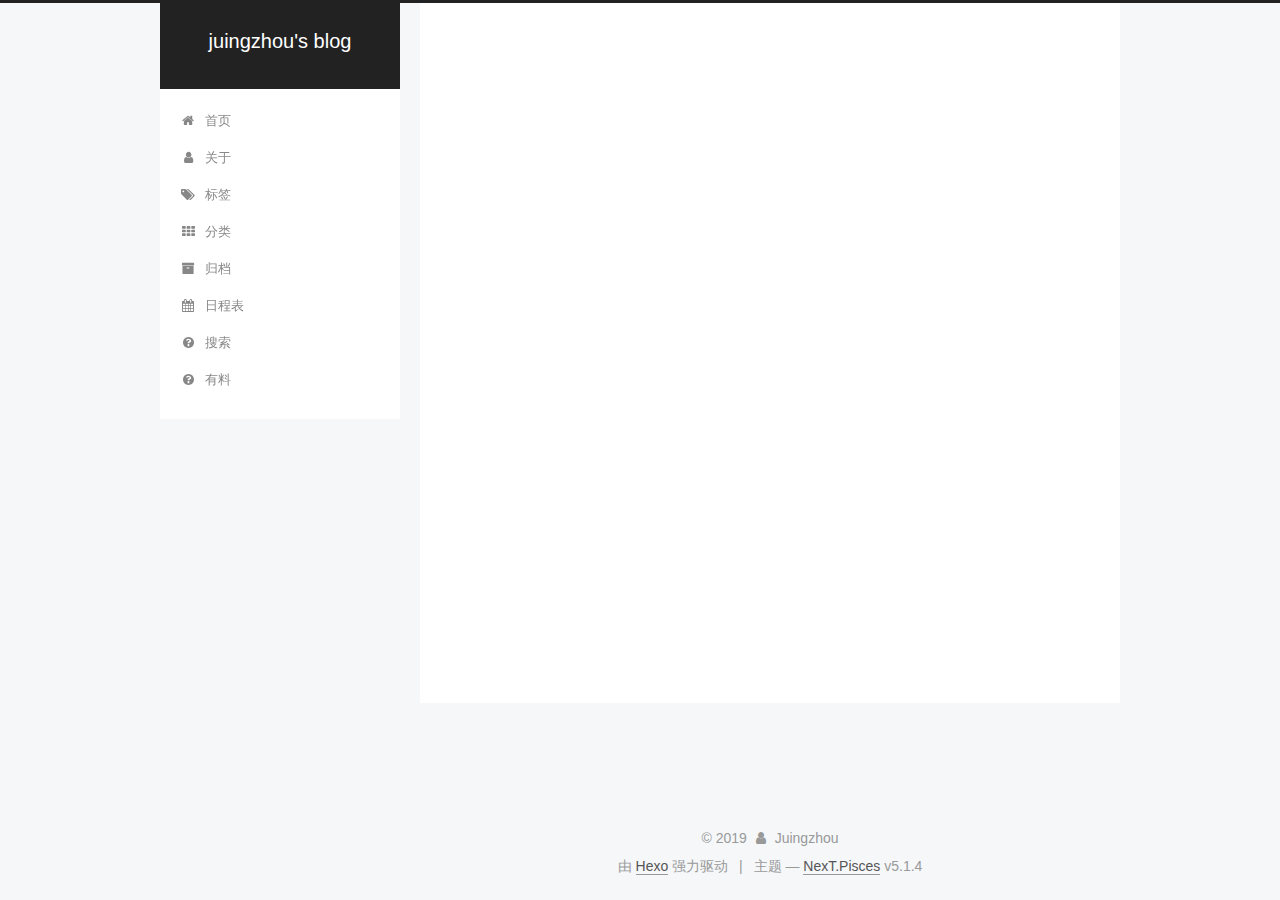
<file: 2019/03/17/你好, juingzhou/index.html>
<!DOCTYPE html>



  


<html class="theme-next pisces use-motion" lang="zh-Hans">
<head><meta name="generator" content="Hexo 3.8.0">
  <meta charset="UTF-8">
<meta http-equiv="X-UA-Compatible" content="IE=edge">
<meta name="viewport" content="width=device-width, initial-scale=1, maximum-scale=1">
<meta name="theme-color" content="#222">









<meta http-equiv="Cache-Control" content="no-transform">
<meta http-equiv="Cache-Control" content="no-siteapp">
















  
  
  <link href="/lib/fancybox/source/jquery.fancybox.css?v=2.1.5" rel="stylesheet" type="text/css">







<link href="/lib/font-awesome/css/font-awesome.min.css?v=4.6.2" rel="stylesheet" type="text/css">

<link href="/css/main.css?v=5.1.4" rel="stylesheet" type="text/css">


  <link rel="apple-touch-icon" sizes="180x180" href="/images/apple-touch-icon-next.png?v=5.1.4">


  <link rel="icon" type="image/png" sizes="32x32" href="/images/favicon-32x32-next.png?v=5.1.4">


  <link rel="icon" type="image/png" sizes="16x16" href="/images/favicon-16x16-next.png?v=5.1.4">


  <link rel="mask-icon" href="/images/logo.svg?v=5.1.4" color="#222">





  <meta name="keywords" content="Hexo, NexT">





  <link rel="alternate" href="/atom.xml" title="juingzhou's blog" type="application/atom+xml">






<meta name="description" content="Welcome to juingzhou’s blog">
<meta property="og:type" content="article">
<meta property="og:title" content="你好, juingzhou">
<meta property="og:url" content="http://www.zhou2j.top/2019/03/17/你好, juingzhou/index.html">
<meta property="og:site_name" content="juingzhou&#39;s blog">
<meta property="og:description" content="Welcome to juingzhou’s blog">
<meta property="og:locale" content="zh-Hans">
<meta property="og:updated_time" content="2019-03-17T12:24:41.153Z">
<meta name="twitter:card" content="summary">
<meta name="twitter:title" content="你好, juingzhou">
<meta name="twitter:description" content="Welcome to juingzhou’s blog">



<script type="text/javascript" id="hexo.configurations">
  var NexT = window.NexT || {};
  var CONFIG = {
    root: '/',
    scheme: 'Pisces',
    version: '5.1.4',
    sidebar: {"position":"left","display":"post","offset":12,"b2t":false,"scrollpercent":false,"onmobile":false},
    fancybox: true,
    tabs: true,
    motion: {"enable":true,"async":false,"transition":{"post_block":"fadeIn","post_header":"slideDownIn","post_body":"slideDownIn","coll_header":"slideLeftIn","sidebar":"slideUpIn"}},
    duoshuo: {
      userId: '0',
      author: '博主'
    },
    algolia: {
      applicationID: '',
      apiKey: '',
      indexName: '',
      hits: {"per_page":10},
      labels: {"input_placeholder":"Search for Posts","hits_empty":"We didn't find any results for the search: ${query}","hits_stats":"${hits} results found in ${time} ms"}
    }
  };
</script>



  <link rel="canonical" href="http://www.zhou2j.top/2019/03/17/你好, juingzhou/">





  <title>你好, juingzhou | juingzhou's blog</title>
  








</head>

<body itemscope itemtype="http://schema.org/WebPage" lang="zh-Hans">

  
  
    
  

  <div class="container sidebar-position-left page-post-detail">
    <div class="headband"></div>

    <header id="header" class="header" itemscope itemtype="http://schema.org/WPHeader">
      <div class="header-inner"><div class="site-brand-wrapper">
  <div class="site-meta ">
    

    <div class="custom-logo-site-title">
      <a href="/" class="brand" rel="start">
        <span class="logo-line-before"><i></i></span>
        <span class="site-title">juingzhou's blog</span>
        <span class="logo-line-after"><i></i></span>
      </a>
    </div>
      
        <p class="site-subtitle"></p>
      
  </div>

  <div class="site-nav-toggle">
    <button>
      <span class="btn-bar"></span>
      <span class="btn-bar"></span>
      <span class="btn-bar"></span>
    </button>
  </div>
</div>

<nav class="site-nav">
  

  
    <ul id="menu" class="menu">
      
        
        <li class="menu-item menu-item-home">
          <a href="/" rel="section">
            
              <i class="menu-item-icon fa fa-fw fa-home"></i> <br>
            
            首页
          </a>
        </li>
      
        
        <li class="menu-item menu-item-about">
          <a href="/about/" rel="section">
            
              <i class="menu-item-icon fa fa-fw fa-user"></i> <br>
            
            关于
          </a>
        </li>
      
        
        <li class="menu-item menu-item-tags">
          <a href="/tags/" rel="section">
            
              <i class="menu-item-icon fa fa-fw fa-tags"></i> <br>
            
            标签
          </a>
        </li>
      
        
        <li class="menu-item menu-item-categories">
          <a href="/categories/" rel="section">
            
              <i class="menu-item-icon fa fa-fw fa-th"></i> <br>
            
            分类
          </a>
        </li>
      
        
        <li class="menu-item menu-item-archives">
          <a href="/archives/" rel="section">
            
              <i class="menu-item-icon fa fa-fw fa-archive"></i> <br>
            
            归档
          </a>
        </li>
      
        
        <li class="menu-item menu-item-schedule">
          <a href="/schedule/" rel="section">
            
              <i class="menu-item-icon fa fa-fw fa-calendar"></i> <br>
            
            日程表
          </a>
        </li>
      
        
        <li class="menu-item menu-item-search">
          <a href="/search" rel="section">
            
              <i class="menu-item-icon fa fa-fw fa-question-circle"></i> <br>
            
            搜索
          </a>
        </li>
      
        
        <li class="menu-item menu-item-something">
          <a href="/something" rel="section">
            
              <i class="menu-item-icon fa fa-fw fa-question-circle"></i> <br>
            
            有料
          </a>
        </li>
      

      
    </ul>
  

  
</nav>



 </div>
    </header>

    <main id="main" class="main">
      <div class="main-inner">
        <div class="content-wrap">
          <div id="content" class="content">
            

  <div id="posts" class="posts-expand">
    

  

  
  
  

  <article class="post post-type-normal" itemscope itemtype="http://schema.org/Article">
  
  
  
  <div class="post-block">
    <link itemprop="mainEntityOfPage" href="http://www.zhou2j.top/2019/03/17/你好, juingzhou/">

    <span hidden itemprop="author" itemscope itemtype="http://schema.org/Person">
      <meta itemprop="name" content="Juingzhou">
      <meta itemprop="description" content>
      <meta itemprop="image" content="/images/avatar.gif">
    </span>

    <span hidden itemprop="publisher" itemscope itemtype="http://schema.org/Organization">
      <meta itemprop="name" content="juingzhou's blog">
    </span>

    
      <header class="post-header">

        
        
          <h1 class="post-title" itemprop="name headline">你好, juingzhou</h1>
        

        <div class="post-meta">
          <span class="post-time">
            
              <span class="post-meta-item-icon">
                <i class="fa fa-calendar-o"></i>
              </span>
              
                <span class="post-meta-item-text">发表于</span>
              
              <time title="创建于" itemprop="dateCreated datePublished" datetime="2019-03-17T19:26:31+08:00">
                2019-03-17
              </time>
            

            

            
          </span>

          

          
            
          

          
          

          

          

          

        </div>
      </header>
    

    
    
    
    <div class="post-body" itemprop="articleBody">

      
      

      
        <p>Welcome to juingzhou’s blog</p>

      
    </div>
    
    
    

    

    

    

    <footer class="post-footer">
      

      
      
      

      

      
      
    </footer>
  </div>
  
  
  
  </article>



    <div class="post-spread">
      
    </div>
  </div>


          </div>
          


          

  



        </div>
        
          
  
  <div class="sidebar-toggle">
    <div class="sidebar-toggle-line-wrap">
      <span class="sidebar-toggle-line sidebar-toggle-line-first"></span>
      <span class="sidebar-toggle-line sidebar-toggle-line-middle"></span>
      <span class="sidebar-toggle-line sidebar-toggle-line-last"></span>
    </div>
  </div>

  <aside id="sidebar" class="sidebar">
    
    <div class="sidebar-inner">

      

      

      <section class="site-overview-wrap sidebar-panel sidebar-panel-active">
        <div class="site-overview">
          <div class="site-author motion-element" itemprop="author" itemscope itemtype="http://schema.org/Person">
            
              <p class="site-author-name" itemprop="name">Juingzhou</p>
              <p class="site-description motion-element" itemprop="description">渺渺星辰远，漫漫去路长</p>
          </div>

          <nav class="site-state motion-element">

            
              <div class="site-state-item site-state-posts">
              
                <a href="/archives/">
              
                  <span class="site-state-item-count">1</span>
                  <span class="site-state-item-name">日志</span>
                </a>
              </div>
            

            

            

          </nav>

          
            <div class="feed-link motion-element">
              <a href="/atom.xml" rel="alternate">
                <i class="fa fa-rss"></i>
                RSS
              </a>
            </div>
          

          
            <div class="links-of-author motion-element">
                
                  <span class="links-of-author-item">
                    <a href="https://github.com/juingzhou" target="_blank" title="GitHub">
                      
                        <i class="fa fa-fw fa-github"></i>GitHub</a>
                  </span>
                
            </div>
          

          
          

          
          

          

        </div>
      </section>

      

      

    </div>
  </aside>


        
      </div>
    </main>

    <footer id="footer" class="footer">
      <div class="footer-inner">
        <div class="copyright">&copy; <span itemprop="copyrightYear">2019</span>
  <span class="with-love">
    <i class="fa fa-user"></i>
  </span>
  <span class="author" itemprop="copyrightHolder">Juingzhou</span>

  
</div>


  <div class="powered-by">由 <a class="theme-link" target="_blank" href="https://hexo.io">Hexo</a> 强力驱动</div>



  <span class="post-meta-divider">|</span>



  <div class="theme-info">主题 &mdash; <a class="theme-link" target="_blank" href="https://github.com/iissnan/hexo-theme-next">NexT.Pisces</a> v5.1.4</div>




        







        
      </div>
    </footer>

    
      <div class="back-to-top">
        <i class="fa fa-arrow-up"></i>
        
      </div>
    

    

  </div>

  

<script type="text/javascript">
  if (Object.prototype.toString.call(window.Promise) !== '[object Function]') {
    window.Promise = null;
  }
</script>









  












  
  
    <script type="text/javascript" src="/lib/jquery/index.js?v=2.1.3"></script>
  

  
  
    <script type="text/javascript" src="/lib/fastclick/lib/fastclick.min.js?v=1.0.6"></script>
  

  
  
    <script type="text/javascript" src="/lib/jquery_lazyload/jquery.lazyload.js?v=1.9.7"></script>
  

  
  
    <script type="text/javascript" src="/lib/velocity/velocity.min.js?v=1.2.1"></script>
  

  
  
    <script type="text/javascript" src="/lib/velocity/velocity.ui.min.js?v=1.2.1"></script>
  

  
  
    <script type="text/javascript" src="/lib/fancybox/source/jquery.fancybox.pack.js?v=2.1.5"></script>
  


  


  <script type="text/javascript" src="/js/src/utils.js?v=5.1.4"></script>

  <script type="text/javascript" src="/js/src/motion.js?v=5.1.4"></script>



  
  


  <script type="text/javascript" src="/js/src/affix.js?v=5.1.4"></script>

  <script type="text/javascript" src="/js/src/schemes/pisces.js?v=5.1.4"></script>



  
  <script type="text/javascript" src="/js/src/scrollspy.js?v=5.1.4"></script>
<script type="text/javascript" src="/js/src/post-details.js?v=5.1.4"></script>



  


  <script type="text/javascript" src="/js/src/bootstrap.js?v=5.1.4"></script>



  


  




	





  





  












  





  

  

  

  
  

  

  

  

</body>
</html>
</file>
<file: css/main.css>
/* normalize.css v3.0.2 | MIT License | git.io/normalize */
html {
  font-family: sans-serif; /* 1 */
  -ms-text-size-adjust: 100%; /* 2 */
  -webkit-text-size-adjust: 100%; /* 2 */
}
body {
  margin: 0;
}
article,
aside,
details,
figcaption,
figure,
footer,
header,
hgroup,
main,
menu,
nav,
section,
summary {
  display: block;
}
audio,
canvas,
progress,
video {
  display: inline-block; /* 1 */
  vertical-align: baseline; /* 2 */
}
audio:not([controls]) {
  display: none;
  height: 0;
}
[hidden],
template {
  display: none;
}
a {
  background-color: transparent;
}
a:active,
a:hover {
  outline: 0;
}
abbr[title] {
  border-bottom: 1px dotted;
}
b,
strong {
  font-weight: bold;
}
dfn {
  font-style: italic;
}
h1 {
  font-size: 2em;
  margin: 0.67em 0;
}
mark {
  background: #ff0;
  color: #000;
}
small {
  font-size: 80%;
}
sub,
sup {
  font-size: 75%;
  line-height: 0;
  position: relative;
  vertical-align: baseline;
}
sup {
  top: -0.5em;
}
sub {
  bottom: -0.25em;
}
img {
  border: 0;
}
svg:not(:root) {
  overflow: hidden;
}
figure {
  margin: 1em 40px;
}
hr {
  -moz-box-sizing: content-box;
  box-sizing: content-box;
  height: 0;
}
pre {
  overflow: auto;
}
code,
kbd,
pre,
samp {
  font-family: monospace, monospace;
  font-size: 1em;
}
button,
input,
optgroup,
select,
textarea {
  color: inherit; /* 1 */
  font: inherit; /* 2 */
  margin: 0; /* 3 */
}
button {
  overflow: visible;
}
button,
select {
  text-transform: none;
}
button,
html input[type="button"],
input[type="reset"],
input[type="submit"] {
  -webkit-appearance: button; /* 2 */
  cursor: pointer; /* 3 */
}
button[disabled],
html input[disabled] {
  cursor: default;
}
button::-moz-focus-inner,
input::-moz-focus-inner {
  border: 0;
  padding: 0;
}
input {
  line-height: normal;
}
input[type="checkbox"],
input[type="radio"] {
  box-sizing: border-box; /* 1 */
  padding: 0; /* 2 */
}
input[type="number"]::-webkit-inner-spin-button,
input[type="number"]::-webkit-outer-spin-button {
  height: auto;
}
input[type="search"] {
  -webkit-appearance: textfield; /* 1 */
  -moz-box-sizing: content-box;
  -webkit-box-sizing: content-box; /* 2 */
  box-sizing: content-box;
}
input[type="search"]::-webkit-search-cancel-button,
input[type="search"]::-webkit-search-decoration {
  -webkit-appearance: none;
}
fieldset {
  border: 1px solid #c0c0c0;
  margin: 0 2px;
  padding: 0.35em 0.625em 0.75em;
}
legend {
  border: 0; /* 1 */
  padding: 0; /* 2 */
}
textarea {
  overflow: auto;
}
optgroup {
  font-weight: bold;
}
table {
  border-collapse: collapse;
  border-spacing: 0;
}
td,
th {
  padding: 0;
}
::selection {
  background: #262a30;
  color: #fff;
}
body {
  position: relative;
  font-family: 'Lato', "PingFang SC", "Microsoft YaHei", sans-serif;
  font-size: 14px;
  line-height: 2;
  color: #555;
  background: #f5f7f9;
}
@media (max-width: 767px) {
  body {
    padding-right: 0 !important;
  }
}
@media (min-width: 768px) and (max-width: 991px) {
  body {
    padding-right: 0 !important;
  }
}
@media (min-width: 1600px) {
  body {
    font-size: 16px;
  }
}
h1,
h2,
h3,
h4,
h5,
h6 {
  margin: 0;
  padding: 0;
  font-weight: bold;
  line-height: 1.5;
  font-family: 'Lato', "PingFang SC", "Microsoft YaHei", sans-serif;
}
h2,
h3,
h4,
h5,
h6 {
  margin: 20px 0 15px;
}
h1 {
  font-size: 22px;
}
@media (max-width: 767px) {
  h1 {
    font-size: 18px;
  }
}
h2 {
  font-size: 20px;
}
@media (max-width: 767px) {
  h2 {
    font-size: 16px;
  }
}
h3 {
  font-size: 18px;
}
@media (max-width: 767px) {
  h3 {
    font-size: 14px;
  }
}
h4 {
  font-size: 16px;
}
@media (max-width: 767px) {
  h4 {
    font-size: 12px;
  }
}
h5 {
  font-size: 14px;
}
@media (max-width: 767px) {
  h5 {
    font-size: 10px;
  }
}
h6 {
  font-size: 12px;
}
@media (max-width: 767px) {
  h6 {
    font-size: 8px;
  }
}
p {
  margin: 0 0 20px 0;
}
a {
  color: #555;
  text-decoration: none;
  outline: none;
  border-bottom: 1px solid #999;
  word-wrap: break-word;
}
a:hover {
  color: #222;
  border-bottom-color: #222;
}
blockquote {
  margin: 0;
  padding: 0;
}
img {
  display: block;
  margin: auto;
  max-width: 100%;
  height: auto;
}
hr {
  margin: 40px 0;
  height: 3px;
  border: none;
  background-color: #ddd;
  background-image: repeating-linear-gradient(-45deg, #fff, #fff 4px, transparent 4px, transparent 8px);
}
blockquote {
  padding: 0 15px;
  color: #666;
  border-left: 4px solid #ddd;
}
blockquote cite::before {
  content: "-";
  padding: 0 5px;
}
dt {
  font-weight: 700;
}
dd {
  margin: 0;
  padding: 0;
}
kbd {
  border: 1px solid #ccc;
  border-radius: 0.2em;
  box-shadow: 0.1em 0.1em 0.2em rgba(0,0,0,0.1);
  background-color: #f9f9f9;
  font-family: inherit;
  background-image: -webkit-linear-gradient(top, #eee, #fff, #eee);
  padding: 0.1em 0.3em;
  white-space: nowrap;
}
.text-left {
  text-align: left;
}
.text-center {
  text-align: center;
}
.text-right {
  text-align: right;
}
.text-justify {
  text-align: justify;
}
.text-nowrap {
  white-space: nowrap;
}
.text-lowercase {
  text-transform: lowercase;
}
.text-uppercase {
  text-transform: uppercase;
}
.text-capitalize {
  text-transform: capitalize;
}
.center-block {
  display: block;
  margin-left: auto;
  margin-right: auto;
}
.clearfix:before,
.clearfix:after {
  content: " ";
  display: table;
}
.clearfix:after {
  clear: both;
}
.pullquote {
  width: 45%;
}
.pullquote.left {
  float: left;
  margin-left: 5px;
  margin-right: 10px;
}
.pullquote.right {
  float: right;
  margin-left: 10px;
  margin-right: 5px;
}
.affix.affix.affix {
  position: fixed;
}
.translation {
  margin-top: -20px;
  font-size: 14px;
  color: #999;
}
.scrollbar-measure {
  width: 100px;
  height: 100px;
  overflow: scroll;
  position: absolute;
  top: -9999px;
}
.use-motion .motion-element {
  opacity: 0;
}
table {
  margin: 20px 0;
  width: 100%;
  border-collapse: collapse;
  border-spacing: 0;
  border: 1px solid #ddd;
  font-size: 14px;
  table-layout: fixed;
  word-wrap: break-all;
}
table>tbody>tr:nth-of-type(odd) {
  background-color: #f9f9f9;
}
table>tbody>tr:hover {
  background-color: #f5f5f5;
}
caption,
th,
td {
  padding: 8px;
  text-align: left;
  vertical-align: middle;
  font-weight: normal;
}
th,
td {
  border-bottom: 3px solid #ddd;
  border-right: 1px solid #eee;
}
th {
  padding-bottom: 10px;
  font-weight: 700;
}
td {
  border-bottom-width: 1px;
}
@media (max-width: 567px) {
  .header-inner {
    margin-bottom: initial !important;
  }
  .main-inner {
    margin-top: initial !important;
  }
  .content-wrap {
    padding: initial !important;
  }
  .posts-expand {
    padding-top: 8px !important;
    margin: initial !important;
  }
  .posts-expand .post-header {
    padding: 0 18px;
  }
  .posts-expand .post-meta {
    margin: 3px 0 10px 0 !important;
  }
  .post-block {
    padding: 8px 0 !important;
  }
  .post-body h2,
  .post-body h3,
  .post-body h4,
  .post-body h5,
  .post-body h6 {
    margin: 10px 18px 8px;
  }
  .post-body .note h2,
  .post-body .tabs .tab-content .tab-pane h2,
  .post-body .note h3,
  .post-body .tabs .tab-content .tab-pane h3,
  .post-body .note h4,
  .post-body .tabs .tab-content .tab-pane h4,
  .post-body .note h5,
  .post-body .tabs .tab-content .tab-pane h5,
  .post-body .note h6,
  .post-body .tabs .tab-content .tab-pane h6 {
    margin: 0 5px;
  }
  .post-body p {
    margin: 0 0 10px 0;
    padding: 0 18px;
  }
  .post-body .note > p,
  .post-body .tabs .tab-content .tab-pane > p {
    padding: 0 5px;
  }
  .post-body .video-container .fluid-vids {
    margin-bottom: 10px !important;
  }
  .post-body .note {
    padding: 10px !important;
    margin-bottom: 10px !important;
  }
  .post-body .tabs .tab-content .tab-pane {
    padding: 10px 10px 0 10px !important;
  }
  .post-nav {
    padding-bottom: 2px;
  }
}
html,
body {
  height: 100%;
}
.container {
  position: relative;
  min-height: 100%;
}
.header-inner {
  margin: 0 auto;
  padding: 100px 0 70px;
  width: 700px;
}
@media (min-width: 1600px) {
  .container .header-inner {
    width: 900px;
  }
}
.main {
  padding-bottom: 150px;
}
.main-inner {
  margin: 0 auto;
  width: 700px;
}
@media (min-width: 1600px) {
  .container .main-inner {
    width: 900px;
  }
}
.footer {
  position: absolute;
  left: 0;
  bottom: 0;
  width: 100%;
  min-height: 50px;
}
.footer-inner {
  box-sizing: border-box;
  margin: 20px auto;
  width: 700px;
}
@media (min-width: 1600px) {
  .container .footer-inner {
    width: 900px;
  }
}
pre,
.highlight {
  overflow: auto;
  margin: 20px 0;
  padding: 0;
  font-size: 13px;
  color: #4d4d4c;
  background: #f7f7f7;
  line-height: 1.6;
}
pre,
code {
  font-family: consolas, Menlo, "PingFang SC", "Microsoft YaHei", monospace;
}
code {
  padding: 2px 4px;
  word-wrap: break-word;
  color: #555;
  background: #eee;
  border-radius: 3px;
  font-size: 13px;
}
pre {
  padding: 10px;
}
pre code {
  padding: 0;
  color: #4d4d4c;
  background: none;
  text-shadow: none;
}
.highlight {
  border-radius: 1px;
}
.highlight pre {
  border: none;
  margin: 0;
  padding: 10px 0;
}
.highlight table {
  margin: 0;
  width: auto;
  border: none;
}
.highlight td {
  border: none;
  padding: 0;
}
.highlight figcaption {
  font-size: 1em;
  color: #4d4d4c;
  line-height: 1em;
  margin-bottom: 1em;
}
.highlight figcaption:before,
.highlight figcaption:after {
  content: " ";
  display: table;
}
.highlight figcaption:after {
  clear: both;
}
.highlight figcaption a {
  float: right;
  color: #4d4d4c;
}
.highlight figcaption a:hover {
  border-bottom-color: #4d4d4c;
}
.highlight .gutter pre {
  padding-left: 10px;
  padding-right: 10px;
  color: #869194;
  text-align: right;
  background-color: #eff2f3;
}
.highlight .code pre {
  width: 100%;
  padding-left: 10px;
  padding-right: 10px;
  background-color: #f7f7f7;
}
.highlight .line {
  height: 20px;
}
.gutter {
  -webkit-user-select: none;
  -moz-user-select: none;
  -ms-user-select: none;
  user-select: none;
}
.gist table {
  width: auto;
}
.gist table td {
  border: none;
}
pre .deletion {
  background: #fdd;
}
pre .addition {
  background: #dfd;
}
pre .meta {
  color: #8959a8;
}
pre .comment {
  color: #8e908c;
}
pre .variable,
pre .attribute,
pre .tag,
pre .regexp,
pre .ruby .constant,
pre .xml .tag .title,
pre .xml .pi,
pre .xml .doctype,
pre .html .doctype,
pre .css .id,
pre .css .class,
pre .css .pseudo {
  color: #c82829;
}
pre .number,
pre .preprocessor,
pre .built_in,
pre .literal,
pre .params,
pre .constant,
pre .command {
  color: #f5871f;
}
pre .ruby .class .title,
pre .css .rules .attribute,
pre .string,
pre .value,
pre .inheritance,
pre .header,
pre .ruby .symbol,
pre .xml .cdata,
pre .special,
pre .number,
pre .formula {
  color: #718c00;
}
pre .title,
pre .css .hexcolor {
  color: #3e999f;
}
pre .function,
pre .python .decorator,
pre .python .title,
pre .ruby .function .title,
pre .ruby .title .keyword,
pre .perl .sub,
pre .javascript .title,
pre .coffeescript .title {
  color: #4271ae;
}
pre .keyword,
pre .javascript .function {
  color: #8959a8;
}
.full-image.full-image.full-image.full-image {
  border: none;
  max-width: 100%;
  width: auto;
  margin: 20px auto 25px;
}
@media (min-width: 992px) {
  .full-image.full-image.full-image.full-image {
    max-width: none;
    width: 118%;
    margin: 0 -9%;
  }
}
.blockquote-center,
.page-home .post-type-quote blockquote,
.page-post-detail .post-type-quote blockquote {
  position: relative;
  margin: 40px 0;
  padding: 0;
  border-left: none;
  text-align: center;
}
.blockquote-center::before,
.page-home .post-type-quote blockquote::before,
.page-post-detail .post-type-quote blockquote::before,
.blockquote-center::after,
.page-home .post-type-quote blockquote::after,
.page-post-detail .post-type-quote blockquote::after {
  position: absolute;
  content: ' ';
  display: block;
  width: 100%;
  height: 24px;
  opacity: 0.2;
  background-repeat: no-repeat;
  background-position: 0 -6px;
  background-size: 22px 22px;
}
.blockquote-center::before,
.page-home .post-type-quote blockquote::before,
.page-post-detail .post-type-quote blockquote::before {
  top: -20px;
  background-image: url("../images/quote-l.svg");
  border-top: 1px solid #ccc;
}
.blockquote-center::after,
.page-home .post-type-quote blockquote::after,
.page-post-detail .post-type-quote blockquote::after {
  bottom: -20px;
  background-image: url("../images/quote-r.svg");
  border-bottom: 1px solid #ccc;
  background-position: 100% 8px;
}
.blockquote-center p,
.page-home .post-type-quote blockquote p,
.page-post-detail .post-type-quote blockquote p,
.blockquote-center div,
.page-home .post-type-quote blockquote div,
.page-post-detail .post-type-quote blockquote div {
  text-align: center;
}
.post .post-body .group-picture img {
  box-sizing: border-box;
  padding: 0 3px;
  border: none;
}
.post .group-picture-row {
  overflow: hidden;
  margin-top: 6px;
}
.post .group-picture-row:first-child {
  margin-top: 0;
}
.post .group-picture-column {
  float: left;
}
.page-post-detail .post-body .group-picture-column {
  float: none;
  margin-top: 10px;
  width: auto !important;
}
.page-post-detail .post-body .group-picture-column img {
  margin: 0 auto;
}
.page-archive .group-picture-container {
  overflow: hidden;
}
.page-archive .group-picture-row {
  float: left;
}
.page-archive .group-picture-row:first-child {
  margin-top: 6px;
}
.page-archive .group-picture-column {
  max-width: 150px;
  max-height: 150px;
}
.post-body .note {
  position: relative;
  padding: 15px;
  margin-bottom: 20px;
  border: 1px solid #eee;
  border-left-width: 5px;
  border-radius: 3px;
}
.post-body .note h2,
.post-body .note h3,
.post-body .note h4,
.post-body .note h5,
.post-body .note h6 {
  margin-top: 0;
  margin-bottom: 0;
  border-bottom: initial;
  padding-top: 0 !important;
}
.post-body .note p:first-child,
.post-body .note ul:first-child,
.post-body .note ol:first-child,
.post-body .note table:first-child,
.post-body .note pre:first-child,
.post-body .note blockquote:first-child {
  margin-top: 0;
}
.post-body .note p:last-child,
.post-body .note ul:last-child,
.post-body .note ol:last-child,
.post-body .note table:last-child,
.post-body .note pre:last-child,
.post-body .note blockquote:last-child {
  margin-bottom: 0;
}
.post-body .note.default {
  border-left-color: #777;
}
.post-body .note.default h2,
.post-body .note.default h3,
.post-body .note.default h4,
.post-body .note.default h5,
.post-body .note.default h6 {
  color: #777;
}
.post-body .note.primary {
  border-left-color: #6f42c1;
}
.post-body .note.primary h2,
.post-body .note.primary h3,
.post-body .note.primary h4,
.post-body .note.primary h5,
.post-body .note.primary h6 {
  color: #6f42c1;
}
.post-body .note.info {
  border-left-color: #428bca;
}
.post-body .note.info h2,
.post-body .note.info h3,
.post-body .note.info h4,
.post-body .note.info h5,
.post-body .note.info h6 {
  color: #428bca;
}
.post-body .note.success {
  border-left-color: #5cb85c;
}
.post-body .note.success h2,
.post-body .note.success h3,
.post-body .note.success h4,
.post-body .note.success h5,
.post-body .note.success h6 {
  color: #5cb85c;
}
.post-body .note.warning {
  border-left-color: #f0ad4e;
}
.post-body .note.warning h2,
.post-body .note.warning h3,
.post-body .note.warning h4,
.post-body .note.warning h5,
.post-body .note.warning h6 {
  color: #f0ad4e;
}
.post-body .note.danger {
  border-left-color: #d9534f;
}
.post-body .note.danger h2,
.post-body .note.danger h3,
.post-body .note.danger h4,
.post-body .note.danger h5,
.post-body .note.danger h6 {
  color: #d9534f;
}
.post-body .label {
  display: inline;
  padding: 0 2px;
  white-space: nowrap;
}
.post-body .label.default {
  background-color: #f0f0f0;
}
.post-body .label.primary {
  background-color: #efe6f7;
}
.post-body .label.info {
  background-color: #e5f2f8;
}
.post-body .label.success {
  background-color: #e7f4e9;
}
.post-body .label.warning {
  background-color: #fcf6e1;
}
.post-body .label.danger {
  background-color: #fae8eb;
}
.post-body .tabs {
  position: relative;
  display: block;
  margin-bottom: 20px;
  padding-top: 10px;
}
.post-body .tabs ul.nav-tabs {
  margin: 0;
  padding: 0;
  display: flex;
  margin-bottom: -1px;
}
@media (max-width: 413px) {
  .post-body .tabs ul.nav-tabs {
    display: block;
    margin-bottom: 5px;
  }
}
.post-body .tabs ul.nav-tabs li.tab {
  list-style-type: none !important;
  margin: 0 0.25em 0 0;
  border-top: 3px solid transparent;
  border-left: 1px solid transparent;
  border-right: 1px solid transparent;
}
@media (max-width: 413px) {
  .post-body .tabs ul.nav-tabs li.tab {
    margin: initial;
    border-top: 1px solid transparent;
    border-left: 3px solid transparent;
    border-right: 1px solid transparent;
    border-bottom: 1px solid transparent;
  }
}
.post-body .tabs ul.nav-tabs li.tab a {
  outline: 0;
  border-bottom: initial;
  display: block;
  line-height: 1.8em;
  padding: 0.25em 0.75em;
  transition-duration: 0.2s;
  transition-timing-function: ease-out;
  transition-delay: 0s;
}
.post-body .tabs ul.nav-tabs li.tab a i {
  width: 1.285714285714286em;
}
.post-body .tabs ul.nav-tabs li.tab.active {
  border-top: 3px solid #fc6423;
  border-left: 1px solid #ddd;
  border-right: 1px solid #ddd;
  background-color: #fff;
}
@media (max-width: 413px) {
  .post-body .tabs ul.nav-tabs li.tab.active {
    border-top: 1px solid #ddd;
    border-left: 3px solid #fc6423;
    border-right: 1px solid #ddd;
    border-bottom: 1px solid #ddd;
  }
}
.post-body .tabs ul.nav-tabs li.tab.active a {
  cursor: default;
  color: #555;
}
.post-body .tabs .tab-content {
  background-color: #fff;
}
.post-body .tabs .tab-content .tab-pane {
  border: 1px solid #ddd;
  padding: 20px 20px 0 20px;
}
.post-body .tabs .tab-content .tab-pane:not(.active) {
  display: none !important;
}
.post-body .tabs .tab-content .tab-pane.active {
  display: block !important;
}
.btn {
  display: inline-block;
  padding: 0 20px;
  font-size: 14px;
  color: #555;
  background: #fff;
  border: 2px solid #555;
  text-decoration: none;
  border-radius: 2px;
  transition-property: background-color;
  transition-duration: 0.2s;
  transition-timing-function: ease-in-out;
  transition-delay: 0s;
  line-height: 2;
}
.btn:hover {
  border-color: #222;
  color: #fff;
  background: #222;
}
.btn +.btn {
  margin: 0 0 8px 8px;
}
.btn .fa-fw {
  width: 1.285714285714286em;
  text-align: left;
}
.btn-bar {
  display: block;
  width: 22px;
  height: 2px;
  background: #555;
  border-radius: 1px;
}
.btn-bar+.btn-bar {
  margin-top: 4px;
}
.pagination {
  margin: 120px 0 40px;
  text-align: center;
  border-top: 1px solid #eee;
}
.page-number-basic,
.pagination .prev,
.pagination .next,
.pagination .page-number,
.pagination .space {
  display: inline-block;
  position: relative;
  top: -1px;
  margin: 0 10px;
  padding: 0 11px;
}
@media (max-width: 767px) {
  .page-number-basic,
  .pagination .prev,
  .pagination .next,
  .pagination .page-number,
  .pagination .space {
    margin: 0 5px;
  }
}
.pagination .prev,
.pagination .next,
.pagination .page-number {
  border-bottom: 0;
  border-top: 1px solid #eee;
  transition-property: border-color;
  transition-duration: 0.2s;
  transition-timing-function: ease-in-out;
  transition-delay: 0s;
}
.pagination .prev:hover,
.pagination .next:hover,
.pagination .page-number:hover {
  border-top-color: #222;
}
.pagination .space {
  padding: 0;
  margin: 0;
}
.pagination .prev {
  margin-left: 0;
}
.pagination .next {
  margin-right: 0;
}
.pagination .page-number.current {
  color: #fff;
  background: #ccc;
  border-top-color: #ccc;
}
@media (max-width: 767px) {
  .pagination {
    border-top: none;
  }
  .pagination .prev,
  .pagination .next,
  .pagination .page-number {
    margin-bottom: 10px;
    border-top: 0;
    border-bottom: 1px solid #eee;
    padding: 0 10px;
  }
  .pagination .prev:hover,
  .pagination .next:hover,
  .pagination .page-number:hover {
    border-bottom-color: #222;
  }
}
.comments {
  margin: 60px 20px 0;
}
.tag-cloud {
  text-align: center;
}
.tag-cloud a {
  display: inline-block;
  margin: 10px;
}
.back-to-top {
  box-sizing: border-box;
  position: fixed;
  bottom: -100px;
  right: 30px;
  z-index: 1050;
  padding: 0 6px;
  width: 24px;
  background: #222;
  font-size: 12px;
  opacity: 0.6;
  color: #fff;
  cursor: pointer;
  text-align: center;
  -webkit-transform: translateZ(0);
  transition-property: bottom;
  transition-duration: 0.2s;
  transition-timing-function: ease-in-out;
  transition-delay: 0s;
}
@media (min-width: 768px) and (max-width: 991px) {
  .back-to-top {
    display: none !important;
  }
}
@media (max-width: 767px) {
  .back-to-top {
    display: none !important;
  }
}
.back-to-top.back-to-top-on {
  bottom: 30px;
}
.header {
  background: transparent;
}
.header-inner {
  position: relative;
}
.headband {
  height: 3px;
  background: #222;
}
.site-meta {
  margin: 0;
  text-align: center;
}
@media (max-width: 767px) {
  .site-meta {
    text-align: center;
  }
}
.brand {
  position: relative;
  display: inline-block;
  padding: 0 40px;
  color: #fff;
  background: #222;
  border-bottom: none;
}
.brand:hover {
  color: #fff;
}
.logo {
  display: inline-block;
  margin-right: 5px;
  line-height: 36px;
  vertical-align: top;
}
.site-title {
  display: inline-block;
  vertical-align: top;
  line-height: 36px;
  font-size: 20px;
  font-weight: normal;
  font-family: 'Lato', "PingFang SC", "Microsoft YaHei", sans-serif;
}
.site-subtitle {
  margin-top: 10px;
  font-size: 13px;
  color: #ddd;
}
.use-motion .brand {
  opacity: 0;
}
.use-motion .logo,
.use-motion .site-title,
.use-motion .site-subtitle {
  opacity: 0;
  position: relative;
  top: -10px;
}
.site-nav-toggle {
  display: none;
  position: absolute;
  top: 10px;
  left: 10px;
}
@media (max-width: 767px) {
  .site-nav-toggle {
    display: block;
  }
}
.site-nav-toggle button {
  margin-top: 2px;
  padding: 9px 10px;
  background: transparent;
  border: none;
}
@media (max-width: 767px) {
  .site-nav {
    display: none;
    margin: 0 -10px;
    padding: 0 10px;
    clear: both;
    border-top: 1px solid #ddd;
  }
}
@media (min-width: 768px) and (max-width: 991px) {
  .site-nav {
    display: block !important;
  }
}
@media (min-width: 992px) {
  .site-nav {
    display: block !important;
  }
}
.menu {
  margin-top: 20px;
  padding-left: 0;
  text-align: center;
}
.menu .menu-item {
  display: inline-block;
  margin: 0 10px;
  list-style: none;
}
@media screen and (max-width: 767px) {
  .menu .menu-item {
    margin-top: 10px;
  }
}
.menu .menu-item a {
  display: block;
  font-size: 13px;
  line-height: inherit;
  border-bottom: 1px solid transparent;
  transition-property: border-color;
  transition-duration: 0.2s;
  transition-timing-function: ease-in-out;
  transition-delay: 0s;
}
.menu .menu-item a:hover,
.menu-item-active a {
  border-bottom-color: #222;
}
.menu .menu-item .fa {
  margin-right: 5px;
}
.use-motion .menu-item {
  opacity: 0;
}
.post-body {
  font-family: 'Lato', "PingFang SC", "Microsoft YaHei", sans-serif;
}
@media (max-width: 767px) {
  .post-body {
    word-break: break-word;
  }
}
.post-body .fancybox img {
  display: block !important;
  margin: 0 auto;
  cursor: pointer;
  cursor: zoom-in;
  cursor: -webkit-zoom-in;
}
.post-body .image-caption,
.post-body .figure .caption {
  margin: -20px auto 15px;
  text-align: center;
  font-size: 14px;
  color: #999;
  font-weight: bold;
  line-height: 1;
}
.post-sticky-flag {
  display: inline-block;
  font-size: 16px;
  -ms-transform: rotate(30deg);
  -webkit-transform: rotate(30deg);
  -moz-transform: rotate(30deg);
  -ms-transform: rotate(30deg);
  -o-transform: rotate(30deg);
  transform: rotate(30deg);
}
.use-motion .post-block,
.use-motion .pagination,
.use-motion .comments {
  opacity: 0;
}
.use-motion .post-header {
  opacity: 0;
}
.use-motion .post-body {
  opacity: 0;
}
.use-motion .collection-title {
  opacity: 0;
}
.posts-expand {
  padding-top: 40px;
}
@media (max-width: 767px) {
  .posts-expand {
    margin: 0 20px;
  }
  .post-body pre .gutter pre {
    padding-right: 10px;
  }
  .post-body .highlight {
    margin-left: 0px;
    margin-right: 0px;
    padding: 0;
  }
  .post-body .highlight .gutter pre {
    padding-right: 10px;
  }
}
@media (min-width: 992px) {
  .posts-expand .post-body {
    text-align: justify;
  }
}
.posts-expand .post-body h2,
.posts-expand .post-body h3,
.posts-expand .post-body h4,
.posts-expand .post-body h5,
.posts-expand .post-body h6 {
  padding-top: 10px;
}
.posts-expand .post-body h2 .header-anchor,
.posts-expand .post-body h3 .header-anchor,
.posts-expand .post-body h4 .header-anchor,
.posts-expand .post-body h5 .header-anchor,
.posts-expand .post-body h6 .header-anchor {
  float: right;
  margin-left: 10px;
  color: #ccc;
  border-bottom-style: none;
  visibility: hidden;
}
.posts-expand .post-body h2 .header-anchor:hover,
.posts-expand .post-body h3 .header-anchor:hover,
.posts-expand .post-body h4 .header-anchor:hover,
.posts-expand .post-body h5 .header-anchor:hover,
.posts-expand .post-body h6 .header-anchor:hover {
  color: inherit;
}
.posts-expand .post-body h2:hover .header-anchor,
.posts-expand .post-body h3:hover .header-anchor,
.posts-expand .post-body h4:hover .header-anchor,
.posts-expand .post-body h5:hover .header-anchor,
.posts-expand .post-body h6:hover .header-anchor {
  visibility: visible;
}
.posts-expand .post-body ul li {
  list-style: circle;
}
.posts-expand .post-body img {
  box-sizing: border-box;
  margin: auto;
  padding: 3px;
  border: 1px solid #ddd;
}
.posts-expand .post-body .fancybox img {
  margin: 0 auto 25px;
}
@media (max-width: 767px) {
  .posts-collapse {
    margin: 0 20px;
  }
  .posts-collapse .post-title,
  .posts-collapse .post-meta {
    display: block;
    width: auto;
    text-align: left;
  }
}
.posts-collapse {
  position: relative;
  z-index: 1010;
  margin-left: 55px;
}
.posts-collapse::after {
  content: " ";
  position: absolute;
  top: 20px;
  left: 0;
  margin-left: -2px;
  width: 4px;
  height: 100%;
  background: #f5f5f5;
  z-index: -1;
}
@media (max-width: 767px) {
  .posts-collapse {
    margin: 0 20px;
  }
}
.posts-collapse .collection-title {
  position: relative;
  margin: 60px 0;
}
.posts-collapse .collection-title h1,
.posts-collapse .collection-title h2 {
  margin-left: 20px;
}
.posts-collapse .collection-title small {
  color: #bbb;
  margin-left: 5px;
}
.posts-collapse .collection-title::before {
  content: " ";
  position: absolute;
  left: 0;
  top: 50%;
  margin-left: -4px;
  margin-top: -4px;
  width: 8px;
  height: 8px;
  background: #bbb;
  border-radius: 50%;
}
.posts-collapse .post {
  margin: 30px 0;
}
.posts-collapse .post-header {
  position: relative;
  transition-duration: 0.2s;
  transition-timing-function: ease-in-out;
  transition-delay: 0s;
  transition-property: border;
  border-bottom: 1px dashed #ccc;
}
.posts-collapse .post-header::before {
  content: " ";
  position: absolute;
  left: 0;
  top: 12px;
  width: 6px;
  height: 6px;
  margin-left: -4px;
  background: #bbb;
  border-radius: 50%;
  border: 1px solid #fff;
  transition-duration: 0.2s;
  transition-timing-function: ease-in-out;
  transition-delay: 0s;
  transition-property: background;
}
.posts-collapse .post-header:hover {
  border-bottom-color: #666;
}
.posts-collapse .post-header:hover::before {
  background: #222;
}
.posts-collapse .post-meta {
  position: absolute;
  font-size: 12px;
  left: 20px;
  top: 5px;
}
.posts-collapse .post-comments-count {
  display: none;
}
.posts-collapse .post-title {
  margin-left: 60px;
  font-size: 16px;
  font-weight: normal;
  line-height: inherit;
}
.posts-collapse .post-title::after {
  margin-left: 3px;
  opacity: 0.6;
}
.posts-collapse .post-title a {
  color: #666;
  border-bottom: none;
}
.page-home .post-type-quote .post-header,
.page-post-detail .post-type-quote .post-header,
.page-home .post-type-quote .post-tags,
.page-post-detail .post-type-quote .post-tags {
  display: none;
}
.posts-expand .post-title {
  text-align: center;
  word-break: break-word;
  font-weight: 400;
}
.posts-expand .post-title-link {
  display: inline-block;
  position: relative;
  color: #555;
  border-bottom: none;
  line-height: 1.2;
  vertical-align: top;
}
.posts-expand .post-title-link::before {
  content: "";
  position: absolute;
  width: 100%;
  height: 2px;
  bottom: 0;
  left: 0;
  background-color: #000;
  visibility: hidden;
  -webkit-transform: scaleX(0);
  -moz-transform: scaleX(0);
  -ms-transform: scaleX(0);
  -o-transform: scaleX(0);
  transform: scaleX(0);
  transition-duration: 0.2s;
  transition-timing-function: ease-in-out;
  transition-delay: 0s;
}
.posts-expand .post-title-link:hover::before {
  visibility: visible;
  -webkit-transform: scaleX(1);
  -moz-transform: scaleX(1);
  -ms-transform: scaleX(1);
  -o-transform: scaleX(1);
  transform: scaleX(1);
}
.posts-expand .post-title-link .fa {
  font-size: 16px;
}
.posts-expand .post-meta {
  margin: 3px 0 60px 0;
  color: #999;
  font-family: 'Lato', "PingFang SC", "Microsoft YaHei", sans-serif;
  font-size: 12px;
  text-align: center;
}
.posts-expand .post-meta .post-category-list {
  display: inline-block;
  margin: 0;
  padding: 3px;
}
.posts-expand .post-meta .post-category-list-link {
  color: #999;
}
.posts-expand .post-meta .post-description {
  font-size: 14px;
  margin-top: 2px;
}
.post-meta-divider {
  margin: 0 0.5em;
}
.post-meta-item-icon {
  margin-right: 3px;
}
@media (min-width: 768px) and (max-width: 991px) {
  .post-meta-item-icon {
    display: inline-block;
  }
}
@media (max-width: 767px) {
  .post-meta-item-icon {
    display: inline-block;
  }
}
@media (min-width: 768px) and (max-width: 991px) {
  .post-meta-item-text {
    display: none;
  }
}
@media (max-width: 767px) {
  .post-meta-item-text {
    display: none;
  }
}
@media (max-width: 767px) {
  .posts-expand .post-comments-count {
    display: none;
  }
}
.post-button {
  margin-top: 40px;
}
.posts-expand .post-tags {
  margin-top: 40px;
  text-align: center;
}
.posts-expand .post-tags a {
  display: inline-block;
  margin-right: 10px;
  font-size: 13px;
}
.post-nav {
  display: table;
  margin-top: 15px;
  width: 100%;
  border-top: 1px solid #eee;
}
.post-nav-divider {
  display: table-cell;
  width: 10%;
}
.post-nav-item {
  display: table-cell;
  padding: 10px 0 0 0;
  width: 45%;
  vertical-align: top;
}
.post-nav-item a {
  position: relative;
  display: block;
  line-height: 25px;
  font-size: 14px;
  color: #555;
  border-bottom: none;
}
.post-nav-item a:hover {
  color: #222;
  border-bottom: none;
}
.post-nav-item a:active {
  top: 2px;
}
.post-nav-item .fa {
  position: absolute;
  top: 8px;
  left: 0;
  font-size: 12px;
}
.post-nav-next a {
  padding-left: 15px;
}
.post-nav-prev {
  text-align: right;
}
.post-nav-prev a {
  padding-right: 15px;
}
.post-nav-prev .fa {
  right: 0;
  left: auto;
}
.posts-expand .post-eof {
  display: block;
  margin: 80px auto 60px;
  width: 8%;
  height: 1px;
  background: #ccc;
  text-align: center;
}
.post:last-child .post-eof.post-eof.post-eof {
  display: none;
}
.post-gallery {
  display: table;
  table-layout: fixed;
  width: 100%;
  border-collapse: separate;
}
.post-gallery-row {
  display: table-row;
}
.post-gallery .post-gallery-img {
  display: table-cell;
  text-align: center;
  vertical-align: middle;
  border: none;
}
.post-gallery .post-gallery-img img {
  max-width: 100%;
  max-height: 100%;
  border: none;
}
.fancybox-close,
.fancybox-close:hover {
  border: none;
}
.rtl.post-body p,
.rtl.post-body a,
.rtl.post-body h1,
.rtl.post-body h2,
.rtl.post-body h3,
.rtl.post-body h4,
.rtl.post-body h5,
.rtl.post-body h6,
.rtl.post-body li,
.rtl.post-body ul,
.rtl.post-body ol {
  direction: rtl;
  font-family: UKIJ Ekran;
}
.rtl.post-title {
  font-family: UKIJ Ekran;
}
.sidebar {
  position: fixed;
  right: 0;
  top: 0;
  bottom: 0;
  width: 0;
  z-index: 1040;
  box-shadow: inset 0 2px 6px #000;
  background: #222;
  -webkit-transform: translateZ(0);
}
.sidebar a {
  color: #999;
  border-bottom-color: #555;
}
.sidebar a:hover {
  color: #eee;
}
@media (min-width: 768px) and (max-width: 991px) {
  .sidebar {
    display: none !important;
  }
}
@media (max-width: 767px) {
  .sidebar {
    display: none !important;
  }
}
.sidebar-inner {
  position: relative;
  padding: 20px 10px;
  color: #999;
  text-align: center;
}
.site-overview-wrap {
  overflow: hidden;
}
.site-overview {
  overflow-y: auto;
  overflow-x: hidden;
}
.sidebar-toggle {
  position: fixed;
  right: 30px;
  bottom: 45px;
  width: 14px;
  height: 14px;
  padding: 5px;
  background: #222;
  line-height: 0;
  z-index: 1050;
  cursor: pointer;
  -webkit-transform: translateZ(0);
}
@media (min-width: 768px) and (max-width: 991px) {
  .sidebar-toggle {
    display: none !important;
  }
}
@media (max-width: 767px) {
  .sidebar-toggle {
    display: none !important;
  }
}
.sidebar-toggle-line {
  position: relative;
  display: inline-block;
  vertical-align: top;
  height: 2px;
  width: 100%;
  background: #fff;
  margin-top: 3px;
}
.sidebar-toggle-line:first-child {
  margin-top: 0;
}
.site-author-image {
  display: block;
  margin: 0 auto;
  padding: 2px;
  max-width: 120px;
  height: auto;
  border: 1px solid #eee;
}
.site-author-name {
  margin: 0;
  text-align: center;
  color: #222;
  font-weight: 600;
}
.site-description {
  margin-top: 0;
  text-align: center;
  font-size: 13px;
  color: #999;
}
.site-state {
  overflow: hidden;
  line-height: 1.4;
  white-space: nowrap;
  text-align: center;
}
.site-state-item {
  display: inline-block;
  padding: 0 15px;
  border-left: 1px solid #eee;
}
.site-state-item:first-child {
  border-left: none;
}
.site-state-item a {
  border-bottom: none;
}
.site-state-item-count {
  display: block;
  text-align: center;
  color: inherit;
  font-weight: 600;
  font-size: 16px;
}
.site-state-item-name {
  font-size: 13px;
  color: #999;
}
.feed-link {
  margin-top: 20px;
}
.feed-link a {
  display: inline-block;
  padding: 0 15px;
  color: #fc6423;
  border: 1px solid #fc6423;
  border-radius: 4px;
}
.feed-link a i {
  color: #fc6423;
  font-size: 14px;
}
.feed-link a:hover {
  color: #fff;
  background: #fc6423;
}
.feed-link a:hover i {
  color: #fff;
}
.links-of-author {
  margin-top: 20px;
}
.links-of-author a {
  display: inline-block;
  vertical-align: middle;
  margin-right: 10px;
  margin-bottom: 10px;
  border-bottom-color: #555;
  font-size: 13px;
}
.links-of-author a:before {
  display: inline-block;
  vertical-align: middle;
  margin-right: 3px;
  content: " ";
  width: 4px;
  height: 4px;
  border-radius: 50%;
  background: #7afffc;
}
.links-of-blogroll {
  font-size: 13px;
}
.links-of-blogroll-title {
  margin-top: 20px;
  font-size: 14px;
  font-weight: 600;
}
.links-of-blogroll-list {
  margin: 0;
  padding: 0;
  list-style: none;
}
.links-of-blogroll-item {
  padding: 2px 10px;
}
.links-of-blogroll-item a {
  max-width: 280px;
  box-sizing: border-box;
  display: inline-block;
  overflow: hidden;
  white-space: nowrap;
  text-overflow: ellipsis;
}
.sidebar-nav {
  margin: 0 0 20px;
  padding-left: 0;
}
.sidebar-nav li {
  display: inline-block;
  cursor: pointer;
  border-bottom: 1px solid transparent;
  font-size: 14px;
  color: #555;
}
.sidebar-nav li:hover {
  color: #fc6423;
}
.page-post-detail .sidebar-nav-toc {
  padding: 0 5px;
}
.page-post-detail .sidebar-nav-overview {
  margin-left: 10px;
}
.sidebar-nav .sidebar-nav-active {
  color: #fc6423;
  border-bottom-color: #fc6423;
}
.sidebar-nav .sidebar-nav-active:hover {
  color: #fc6423;
}
.sidebar-panel {
  display: none;
}
.sidebar-panel-active {
  display: block;
}
.post-toc-empty {
  font-size: 14px;
  color: #666;
}
.post-toc-wrap {
  overflow: hidden;
}
.post-toc {
  overflow: auto;
}
.post-toc ol {
  margin: 0;
  padding: 0 2px 5px 10px;
  text-align: left;
  list-style: none;
  font-size: 14px;
}
.post-toc ol > ol {
  padding-left: 0;
}
.post-toc ol a {
  transition-duration: 0.2s;
  transition-timing-function: ease-in-out;
  transition-delay: 0s;
  transition-property: all;
  color: #666;
  border-bottom-color: #ccc;
}
.post-toc ol a:hover {
  color: #000;
  border-bottom-color: #000;
}
.post-toc .nav-item {
  overflow: hidden;
  text-overflow: ellipsis;
  text-align: justify;
  white-space: nowrap;
  line-height: 1.8;
}
.post-toc .nav .nav-child {
  display: none;
}
.post-toc .nav .active > .nav-child {
  display: block;
}
.post-toc .nav .active-current > .nav-child {
  display: block;
}
.post-toc .nav .active-current > .nav-child > .nav-item {
  display: block;
}
.post-toc .nav .active > a {
  color: #fc6423;
  border-bottom-color: #fc6423;
}
.post-toc .nav .active-current > a {
  color: #fc6423;
}
.post-toc .nav .active-current > a:hover {
  color: #fc6423;
}
.footer {
  font-size: 14px;
  color: #999;
}
.footer img {
  border: none;
}
.footer-inner {
  text-align: center;
}
.with-love {
  display: inline-block;
  margin: 0 5px;
}
.powered-by,
.theme-info {
  display: inline-block;
}
.cc-license {
  margin-top: 10px;
  text-align: center;
}
.cc-license .cc-opacity {
  opacity: 0.7;
  border-bottom: none;
}
.cc-license .cc-opacity:hover {
  opacity: 0.9;
}
.cc-license img {
  display: inline-block;
}
.theme-next #ds-thread #ds-reset {
  color: #555;
}
.theme-next #ds-thread #ds-reset .ds-replybox {
  margin-bottom: 30px;
}
.theme-next #ds-thread #ds-reset .ds-replybox .ds-avatar,
.theme-next #ds-reset .ds-avatar img {
  box-shadow: none;
}
.theme-next #ds-thread #ds-reset .ds-textarea-wrapper {
  border-color: #c7d4e1;
  background: none;
  border-top-right-radius: 3px;
  border-top-left-radius: 3px;
}
.theme-next #ds-thread #ds-reset .ds-textarea-wrapper textarea {
  height: 60px;
}
.theme-next #ds-reset .ds-rounded-top {
  border-radius: 0;
}
.theme-next #ds-thread #ds-reset .ds-post-toolbar {
  box-sizing: border-box;
  border: 1px solid #c7d4e1;
  background: #f6f8fa;
}
.theme-next #ds-thread #ds-reset .ds-post-options {
  height: 40px;
  border: none;
  background: none;
}
.theme-next #ds-thread #ds-reset .ds-toolbar-buttons {
  top: 11px;
}
.theme-next #ds-thread #ds-reset .ds-sync {
  top: 5px;
}
.theme-next #ds-thread #ds-reset .ds-post-button {
  top: 4px;
  right: 5px;
  width: 90px;
  height: 30px;
  border: 1px solid #c5ced7;
  border-radius: 3px;
  background-image: linear-gradient(#fbfbfc, #f5f7f9);
  color: #60676d;
}
.theme-next #ds-thread #ds-reset .ds-post-button:hover {
  background-position: 0 -30px;
  color: #60676d;
}
.theme-next #ds-thread #ds-reset .ds-comments-info {
  padding: 10px 0;
}
.theme-next #ds-thread #ds-reset .ds-sort {
  display: none;
}
.theme-next #ds-thread #ds-reset li.ds-tab a.ds-current {
  border: none;
  background: #f6f8fa;
  color: #60676d;
}
.theme-next #ds-thread #ds-reset li.ds-tab a.ds-current:hover {
  background-color: #e9f0f7;
  color: #60676d;
}
.theme-next #ds-thread #ds-reset li.ds-tab a {
  border-radius: 2px;
  padding: 5px;
}
.theme-next #ds-thread #ds-reset .ds-login-buttons p {
  color: #999;
  line-height: 36px;
}
.theme-next #ds-thread #ds-reset .ds-login-buttons .ds-service-list li {
  height: 28px;
}
.theme-next #ds-thread #ds-reset .ds-service-list a {
  background: none;
  padding: 5px;
  border: 1px solid;
  border-radius: 3px;
  text-align: center;
}
.theme-next #ds-thread #ds-reset .ds-service-list a:hover {
  color: #fff;
  background: #666;
}
.theme-next #ds-thread #ds-reset .ds-service-list .ds-weibo {
  color: #fc9b00;
  border-color: #fc9b00;
}
.theme-next #ds-thread #ds-reset .ds-service-list .ds-weibo:hover {
  background: #fc9b00;
}
.theme-next #ds-thread #ds-reset .ds-service-list .ds-qq {
  color: #60a3ec;
  border-color: #60a3ec;
}
.theme-next #ds-thread #ds-reset .ds-service-list .ds-qq:hover {
  background: #60a3ec;
}
.theme-next #ds-thread #ds-reset .ds-service-list .ds-renren {
  color: #2e7ac4;
  border-color: #2e7ac4;
}
.theme-next #ds-thread #ds-reset .ds-service-list .ds-renren:hover {
  background: #2e7ac4;
}
.theme-next #ds-thread #ds-reset .ds-service-list .ds-douban {
  color: #37994c;
  border-color: #37994c;
}
.theme-next #ds-thread #ds-reset .ds-service-list .ds-douban:hover {
  background: #37994c;
}
.theme-next #ds-thread #ds-reset .ds-service-list .ds-kaixin {
  color: #fef20d;
  border-color: #fef20d;
}
.theme-next #ds-thread #ds-reset .ds-service-list .ds-kaixin:hover {
  background: #fef20d;
}
.theme-next #ds-thread #ds-reset .ds-service-list .ds-netease {
  color: #f00;
  border-color: #f00;
}
.theme-next #ds-thread #ds-reset .ds-service-list .ds-netease:hover {
  background: #f00;
}
.theme-next #ds-thread #ds-reset .ds-service-list .ds-sohu {
  color: #ffcb05;
  border-color: #ffcb05;
}
.theme-next #ds-thread #ds-reset .ds-service-list .ds-sohu:hover {
  background: #ffcb05;
}
.theme-next #ds-thread #ds-reset .ds-service-list .ds-baidu {
  color: #2831e0;
  border-color: #2831e0;
}
.theme-next #ds-thread #ds-reset .ds-service-list .ds-baidu:hover {
  background: #2831e0;
}
.theme-next #ds-thread #ds-reset .ds-service-list .ds-google {
  color: #166bec;
  border-color: #166bec;
}
.theme-next #ds-thread #ds-reset .ds-service-list .ds-google:hover {
  background: #166bec;
}
.theme-next #ds-thread #ds-reset .ds-service-list .ds-weixin {
  color: #00ce0d;
  border-color: #00ce0d;
}
.theme-next #ds-thread #ds-reset .ds-service-list .ds-weixin:hover {
  background: #00ce0d;
}
.theme-next #ds-thread #ds-reset .ds-service-list .ds-more-services {
  border: none;
}
.theme-next #ds-thread #ds-reset .ds-service-list .ds-more-services:hover {
  background: none;
}
.theme-next #ds-reset .duoshuo-ua-admin {
  display: inline-block;
  color: #f00;
}
.theme-next #ds-reset .duoshuo-ua-platform,
.theme-next #ds-reset .duoshuo-ua-browser {
  color: #ccc;
}
.theme-next #ds-reset .duoshuo-ua-platform .fa,
.theme-next #ds-reset .duoshuo-ua-browser .fa {
  display: inline-block;
  margin-right: 3px;
}
.theme-next #ds-reset .duoshuo-ua-separator {
  display: inline-block;
  margin-left: 5px;
}
.theme-next .this_ua {
  background-color: #ccc !important;
  border-radius: 4px;
  padding: 0 5px !important;
  margin: 1px 1px !important;
  border: 1px solid #bbb !important;
  color: #fff;
  display: inline-block !important;
}
.theme-next .this_ua.admin {
  background-color: #d9534f !important;
  border-color: #d9534f !important;
}
.theme-next .this_ua.platform.iOS,
.theme-next .this_ua.platform.Mac,
.theme-next .this_ua.platform.Windows {
  background-color: #39b3d7 !important;
  border-color: #46b8da !important;
}
.theme-next .this_ua.platform.Linux {
  background-color: #3a3a3a !important;
  border-color: #1f1f1f !important;
}
.theme-next .this_ua.platform.Android {
  background-color: #00c47d !important;
  border-color: #01b171 !important;
}
.theme-next .this_ua.browser.Mobile,
.theme-next .this_ua.browser.Chrome {
  background-color: #5cb85c !important;
  border-color: #4cae4c !important;
}
.theme-next .this_ua.browser.Firefox {
  background-color: #f0ad4e !important;
  border-color: #eea236 !important;
}
.theme-next .this_ua.browser.Maxthon,
.theme-next .this_ua.browser.IE {
  background-color: #428bca !important;
  border-color: #357ebd !important;
}
.theme-next .this_ua.browser.baidu,
.theme-next .this_ua.browser.UCBrowser,
.theme-next .this_ua.browser.Opera {
  background-color: #d9534f !important;
  border-color: #d43f3a !important;
}
.theme-next .this_ua.browser.Android,
.theme-next .this_ua.browser.QQBrowser {
  background-color: #78ace9 !important;
  border-color: #4cae4c !important;
}
.post-spread {
  margin-top: 20px;
  text-align: center;
}
.jiathis_style {
  display: inline-block;
}
.jiathis_style a {
  border: none;
}
.fa {
  font-family: FontAwesome !important;
}
.post-spread {
  margin-top: 20px;
  text-align: center;
}
.bdshare-slide-button-box a {
  border: none;
}
.bdsharebuttonbox {
  display: inline-block;
}
.bdsharebuttonbox a {
  border: none;
}
.local-search-pop-overlay {
  position: fixed;
  width: 100%;
  height: 100%;
  top: 0;
  left: 0;
  z-index: 2080;
  background-color: rgba(0,0,0,0.3);
}
.local-search-popup {
  display: none;
  position: fixed;
  top: 10%;
  left: 50%;
  margin-left: -350px;
  width: 700px;
  height: 80%;
  padding: 0;
  background: #fff;
  color: #333;
  z-index: 9999;
  border-radius: 5px;
}
@media (max-width: 767px) {
  .local-search-popup {
    padding: 0;
    top: 0;
    left: 0;
    margin: 0;
    width: 100%;
    height: 100%;
    border-radius: 0;
  }
}
.local-search-popup ul.search-result-list {
  padding: 0;
  margin: 0 5px;
}
.local-search-popup p.search-result {
  border-bottom: 1px dashed #ccc;
  padding: 5px 0;
}
.local-search-popup a.search-result-title {
  font-weight: bold;
  font-size: 16px;
}
.local-search-popup .search-keyword {
  border-bottom: 1px dashed #f00;
  font-weight: bold;
  color: #f00;
}
.local-search-popup .local-search-header {
  padding: 5px;
  height: 36px;
  background: #f5f5f5;
  border-top-left-radius: 5px;
  border-top-right-radius: 5px;
}
.local-search-popup #local-search-result {
  overflow: auto;
  position: relative;
  padding: 5px 25px;
  height: calc(100% - 55px);
}
.local-search-popup .local-search-input-wrapper {
  display: inline-block;
  width: calc(100% - 90px);
  height: 36px;
  line-height: 36px;
  padding: 0 5px;
}
.local-search-popup .local-search-input-wrapper input {
  padding: 8px 0;
  height: 20px;
  display: block;
  width: 100%;
  outline: none;
  border: none;
  background: transparent;
  vertical-align: middle;
}
.local-search-popup .search-icon,
.local-search-popup .popup-btn-close {
  display: inline-block;
  font-size: 18px;
  color: #999;
  height: 36px;
  width: 18px;
  padding-left: 10px;
  padding-right: 10px;
}
.local-search-popup .search-icon {
  float: left;
}
.local-search-popup .popup-btn-close {
  border-left: 1px solid #eee;
  float: right;
  cursor: pointer;
}
.local-search-popup #no-result {
  position: absolute;
  left: 50%;
  top: 50%;
  -webkit-transform: translate(-50%, -50%);
  -webkit-transform: translate(-50%, -50%);
  -moz-transform: translate(-50%, -50%);
  -ms-transform: translate(-50%, -50%);
  -o-transform: translate(-50%, -50%);
  transform: translate(-50%, -50%);
  color: #ccc;
}
@media (min-width: 768px) and (max-width: 991px) {
  .busuanzi-count {
    width: auto;
  }
}
@media (max-width: 767px) {
  .busuanzi-count {
    width: auto;
  }
}
.site-uv,
.site-pv,
.page-pv {
  display: inline-block;
}
.site-uv .busuanzi-value,
.site-pv .busuanzi-value,
.page-pv .busuanzi-value {
  margin: 0 5px;
}
.site-uv {
  margin-right: 10px;
}
.site-uv::after {
  content: "|";
  padding-left: 10px;
}
.page-archive .archive-page-counter {
  position: relative;
  top: 3px;
  left: 20px;
}
@media (max-width: 767px) {
  .page-archive .archive-page-counter {
    top: 5px;
  }
}
.page-archive .posts-collapse .archive-move-on {
  position: absolute;
  top: 11px;
  left: 0;
  margin-left: -6px;
  width: 10px;
  height: 10px;
  opacity: 0.5;
  background: #555;
  border: 1px solid #fff;
  border-radius: 50%;
}
.category-all-page .category-all-title {
  text-align: center;
}
.category-all-page .category-all {
  margin-top: 20px;
}
.category-all-page .category-list {
  margin: 0;
  padding: 0;
  list-style: none;
}
.category-all-page .category-list-item {
  margin: 5px 10px;
}
.category-all-page .category-list-count {
  color: #bbb;
}
.category-all-page .category-list-count:before {
  display: inline;
  content: " (";
}
.category-all-page .category-list-count:after {
  display: inline;
  content: ") ";
}
.category-all-page .category-list-child {
  padding-left: 10px;
}
#schedule ul#event-list {
  padding-left: 30px;
}
#schedule ul#event-list hr {
  margin: 20px 0 45px 0 !important;
  background: #222;
}
#schedule ul#event-list hr:after {
  display: inline-block;
  content: 'NOW';
  background: #222;
  color: #fff;
  font-weight: bold;
  text-align: right;
  padding: 0 5px;
}
#schedule ul#event-list li.event {
  margin: 20px 0px;
  background: #f9f9f9;
  padding-left: 10px;
  min-height: 40px;
}
#schedule ul#event-list li.event h2.event-summary {
  margin: 0;
  padding-bottom: 3px;
}
#schedule ul#event-list li.event h2.event-summary:before {
  display: inline-block;
  font-family: FontAwesome;
  font-size: 8px;
  content: '\f111';
  vertical-align: middle;
  margin-right: 25px;
  color: #bbb;
}
#schedule ul#event-list li.event span.event-relative-time {
  display: inline-block;
  font-size: 12px;
  font-weight: 400;
  padding-left: 12px;
  color: #bbb;
}
#schedule ul#event-list li.event span.event-details {
  display: block;
  color: #bbb;
  margin-left: 56px;
  padding-top: 3px;
  padding-bottom: 6px;
  text-indent: -24px;
  line-height: 18px;
}
#schedule ul#event-list li.event span.event-details:before {
  text-indent: 0;
  display: inline-block;
  width: 14px;
  font-family: FontAwesome;
  text-align: center;
  margin-right: 9px;
  color: #bbb;
}
#schedule ul#event-list li.event span.event-details.event-location:before {
  content: '\f041';
}
#schedule ul#event-list li.event span.event-details.event-duration:before {
  content: '\f017';
}
#schedule ul#event-list li.event-past {
  background: #fcfcfc;
}
#schedule ul#event-list li.event-past > * {
  opacity: 0.6;
}
#schedule ul#event-list li.event-past h2.event-summary {
  color: #bbb;
}
#schedule ul#event-list li.event-past h2.event-summary:before {
  color: #dfdfdf;
}
#schedule ul#event-list li.event-now {
  background: #222;
  color: #fff;
  padding: 15px 0 15px 10px;
}
#schedule ul#event-list li.event-now h2.event-summary:before {
  -webkit-transform: scale(1.2);
  -moz-transform: scale(1.2);
  -ms-transform: scale(1.2);
  -o-transform: scale(1.2);
  transform: scale(1.2);
  color: #fff;
  animation: dot-flash 1s alternate infinite ease-in-out;
}
#schedule ul#event-list li.event-now * {
  color: #fff !important;
}
@-moz-keyframes dot-flash {
  from {
    opacity: 1;
    -webkit-transform: scale(1.1);
    -moz-transform: scale(1.1);
    -ms-transform: scale(1.1);
    -o-transform: scale(1.1);
    transform: scale(1.1);
  }
  to {
    opacity: 0;
    -webkit-transform: scale(1);
    -moz-transform: scale(1);
    -ms-transform: scale(1);
    -o-transform: scale(1);
    transform: scale(1);
  }
}
@-webkit-keyframes dot-flash {
  from {
    opacity: 1;
    -webkit-transform: scale(1.1);
    -moz-transform: scale(1.1);
    -ms-transform: scale(1.1);
    -o-transform: scale(1.1);
    transform: scale(1.1);
  }
  to {
    opacity: 0;
    -webkit-transform: scale(1);
    -moz-transform: scale(1);
    -ms-transform: scale(1);
    -o-transform: scale(1);
    transform: scale(1);
  }
}
@-o-keyframes dot-flash {
  from {
    opacity: 1;
    -webkit-transform: scale(1.1);
    -moz-transform: scale(1.1);
    -ms-transform: scale(1.1);
    -o-transform: scale(1.1);
    transform: scale(1.1);
  }
  to {
    opacity: 0;
    -webkit-transform: scale(1);
    -moz-transform: scale(1);
    -ms-transform: scale(1);
    -o-transform: scale(1);
    transform: scale(1);
  }
}
@keyframes dot-flash {
  from {
    opacity: 1;
    -webkit-transform: scale(1.1);
    -moz-transform: scale(1.1);
    -ms-transform: scale(1.1);
    -o-transform: scale(1.1);
    transform: scale(1.1);
  }
  to {
    opacity: 0;
    -webkit-transform: scale(1);
    -moz-transform: scale(1);
    -ms-transform: scale(1);
    -o-transform: scale(1);
    transform: scale(1);
  }
}
.page-post-detail .sidebar-toggle-line {
  background: #fc6423;
}
.page-post-detail .comments {
  overflow: hidden;
}
.header {
  position: relative;
  margin: 0 auto;
  width: 960px;
}
@media (min-width: 768px) and (max-width: 991px) {
  .header {
    width: auto;
  }
}
@media (max-width: 767px) {
  .header {
    width: auto;
  }
}
.header-inner {
  position: absolute;
  top: 0;
  overflow: hidden;
  padding: 0;
  width: 240px;
  background: #fff;
  box-shadow: initial;
  border-radius: initial;
}
@media (min-width: 1600px) {
  .container .header-inner {
    width: 240px;
  }
}
@media (min-width: 768px) and (max-width: 991px) {
  .header-inner {
    position: relative;
    width: auto;
    border-radius: initial;
  }
}
@media (max-width: 767px) {
  .header-inner {
    position: relative;
    width: auto;
    border-radius: initial;
  }
}
.main:before,
.main:after {
  content: " ";
  display: table;
}
.main:after {
  clear: both;
}
@media (min-width: 768px) and (max-width: 991px) {
  .main {
    padding-bottom: 100px;
  }
}
@media (max-width: 767px) {
  .main {
    padding-bottom: 100px;
  }
}
.container .main-inner {
  width: 960px;
}
@media (min-width: 768px) and (max-width: 991px) {
  .container .main-inner {
    width: auto;
  }
}
@media (max-width: 767px) {
  .container .main-inner {
    width: auto;
  }
}
.content-wrap {
  float: right;
  box-sizing: border-box;
  padding: 40px;
  width: 700px;
  background: #fff;
  min-height: 700px;
  box-shadow: initial;
  border-radius: initial;
}
@media (min-width: 768px) and (max-width: 991px) {
  .content-wrap {
    width: 100%;
    padding: 20px;
    border-radius: initial;
  }
}
@media (max-width: 767px) {
  .content-wrap {
    width: 100%;
    padding: 20px;
    min-height: auto;
    border-radius: initial;
  }
}
.sidebar {
  position: static;
  float: left;
  margin-top: 300px;
  width: 240px;
  background: #f5f7f9;
  box-shadow: none;
}
@media (min-width: 768px) and (max-width: 991px) {
  .sidebar {
    display: none;
  }
}
@media (max-width: 767px) {
  .sidebar {
    display: none;
  }
}
.sidebar-toggle {
  display: none;
}
.footer-inner {
  width: 960px;
  padding-left: 260px;
}
@media (min-width: 768px) and (max-width: 991px) {
  .footer-inner {
    width: auto;
    padding-left: 0 !important;
    padding-right: 0 !important;
  }
}
@media (max-width: 767px) {
  .footer-inner {
    width: auto;
    padding-left: 0 !important;
    padding-right: 0 !important;
  }
}
.sidebar-position-right .header-inner {
  right: 0;
}
.sidebar-position-right .content-wrap {
  float: left;
}
.sidebar-position-right .sidebar {
  float: right;
}
.sidebar-position-right .footer-inner {
  padding-left: 0;
  padding-right: 260px;
}
.site-brand-wrapper {
  position: relative;
}
.site-meta {
  padding: 20px 0;
  color: #fff;
  background: #222;
}
@media (min-width: 768px) and (max-width: 991px) {
  .site-meta {
    box-shadow: 0 0 16px rgba(0,0,0,0.5);
  }
}
@media (max-width: 767px) {
  .site-meta {
    box-shadow: 0 0 16px rgba(0,0,0,0.5);
  }
}
.brand {
  padding: 0;
  background: none;
}
.brand:hover {
  color: #fff;
}
.site-subtitle {
  margin: 10px 10px 0;
  font-weight: initial;
}
.site-search form {
  display: none;
}
.site-nav {
  border-top: none;
}
@media (min-width: 768px) and (max-width: 991px) {
  .site-nav {
    display: none !important;
  }
}
@media (min-width: 768px) and (max-width: 991px) {
  .site-nav-on {
    display: block !important;
  }
}
.menu .menu-item {
  display: block;
  margin: 0;
}
.menu .menu-item a {
  position: relative;
  box-sizing: border-box;
  padding: 5px 20px;
  text-align: left;
  line-height: inherit;
  transition-property: background-color;
  transition-duration: 0.2s;
  transition-timing-function: ease-in-out;
  transition-delay: 0s;
}
.menu .menu-item a:hover,
.menu-item-active a {
  background: #f9f9f9;
  border-bottom-color: #fff;
}
.menu .menu-item br {
  display: none;
}
.menu-item-active a:after {
  content: " ";
  position: absolute;
  top: 50%;
  margin-top: -3px;
  right: 15px;
  width: 6px;
  height: 6px;
  border-radius: 50%;
  background-color: #bbb;
}
.btn-bar {
  background-color: #fff;
}
.site-nav-toggle {
  left: 20px;
  top: 50%;
  -webkit-transform: translateY(-50%);
  -webkit-transform: translateY(-50%);
  -moz-transform: translateY(-50%);
  -ms-transform: translateY(-50%);
  -o-transform: translateY(-50%);
  transform: translateY(-50%);
}
@media (min-width: 768px) and (max-width: 991px) {
  .site-nav-toggle {
    display: block;
  }
}
.use-motion .sidebar .motion-element {
  opacity: 1;
}
.sidebar {
  margin-left: -100%;
  right: auto;
  bottom: auto;
  -webkit-transform: none;
}
.sidebar-inner {
  box-sizing: border-box;
  width: 240px;
  color: #555;
  background: #fff;
  box-shadow: initial;
  border-radius: initial;
  opacity: 0;
}
.sidebar-inner.affix {
  position: fixed;
  top: 12px;
}
.sidebar-inner.affix-bottom {
  position: absolute;
}
.site-overview {
  text-align: left;
}
.site-author:before,
.site-author:after {
  content: " ";
  display: table;
}
.site-author:after {
  clear: both;
}
.sidebar a {
  color: #555;
}
.sidebar a:hover {
  color: #222;
}
.site-state-item {
  padding: 0 10px;
}
.links-of-author-item a:before {
  display: none;
}
.links-of-author-item a {
  border-bottom: none;
  text-decoration: underline;
}
.feed-link {
  border-top: 1px dotted #ccc;
  border-bottom: 1px dotted #ccc;
  text-align: center;
}
.feed-link a {
  display: block;
  color: #fc6423;
  border: none;
}
.feed-link a:hover {
  background: none;
  color: #e34603;
}
.feed-link a:hover i {
  color: #e34603;
}
.links-of-author {
  display: flex;
  flex-wrap: wrap;
  justify-content: center;
}
.links-of-author-item {
  margin: 5px 0 0;
}
.links-of-author-item a {
  max-width: 216px;
  box-sizing: border-box;
  display: inline-block;
  margin-right: 0;
  margin-bottom: 0;
  padding: 0 5px;
  overflow: hidden;
  white-space: nowrap;
  text-overflow: ellipsis;
  transition-duration: 0.2s;
  transition-timing-function: ease-in-out;
  transition-delay: 0s;
}
.links-of-author-item a {
  display: block;
  text-decoration: none;
}
.links-of-author-item a:hover {
  border-radius: 4px;
  background: #eee;
}
.links-of-author-item .fa {
  margin-right: 2px;
  font-size: 16px;
}
.links-of-author-item .fa-globe {
  font-size: 15px;
}
.links-of-blogroll {
  text-align: center;
  margin-top: 20px;
  padding: 3px 0 0;
  border-top: 1px dotted #ccc;
}
.links-of-blogroll-title {
  margin-top: 0;
}
.links-of-blogroll-item {
  padding: 0;
}
.links-of-blogroll-inline:before,
.links-of-blogroll-inline:after {
  content: " ";
  display: table;
}
.links-of-blogroll-inline:after {
  clear: both;
}
.links-of-blogroll-inline .links-of-blogroll-item {
  margin: 5px 0 0;
  display: inline-block;
}
.links-of-blogroll-inline .links-of-blogroll-item a {
  max-width: 216px;
  box-sizing: border-box;
  display: inline-block;
  margin-right: 0;
  margin-bottom: 0;
  padding: 0 5px;
  overflow: hidden;
  white-space: nowrap;
  text-overflow: ellipsis;
  transition-duration: 0.2s;
  transition-timing-function: ease-in-out;
  transition-delay: 0s;
}
@media (max-width: 767px) {
  .post-body {
    text-align: justify;
  }
}
</file>
